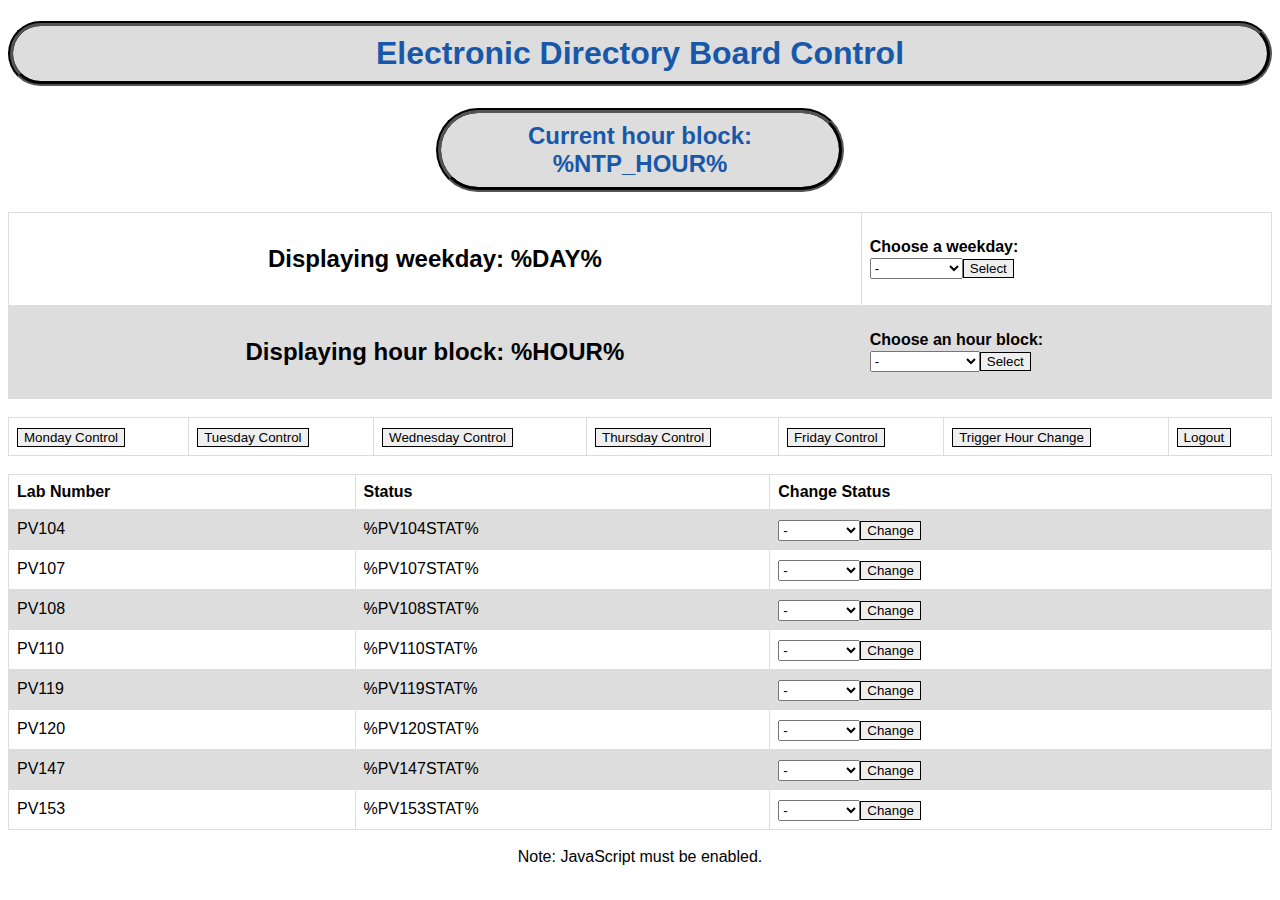
<file: CST 372 - Winter/ESP32_server_main/data/index.html>
<!--Electronic Directory Board-->
<!--Zak Rowland - 2020-->
<!DOCTYPE html>
<html>
	<head>
		<title>Electronic Directory Board Control</title>
		<meta name="viewport" content="width=device-width, initial-scale=1">
		<link rel="icon" href="data:,">
		<link rel="stylesheet" type="text/css" href="style.css">
		<script>
			function Reload() {setTimeout(function(){ document.location.reload(true); }, 500);}
			function Logout() {setTimeout(function(){ document.location.href='/'; }, 1000);}
		</script>
	</head>
	<body>
		<h1>Electronic Directory Board Control</h1>
		<center><h2>Current hour block: %NTP_HOUR%</h2></center>
		<table>
			<tr>
				<th>
					<center><p>Displaying weekday: <strong>%DAY%</strong></p></center>
				</th>
				<th>
					<label for="weekday">Choose a weekday:</label>
					<form action="/get" target="hidden-form">
						<select id="weekday" name="weekday">
							<option selected="true" disabled="true" value="weekday-placeholder">-</option>
							<option value="monday">Monday</option>
							<option value="tuesday">Tuesday</option>
							<option value="wednesday">Wednesday</option>
							<option value="thursday">Thursday</option>
							<option value="friday">Friday</option>
						</select><input type="submit" value="Select" onclick="Reload()">
					</form>
					<iframe style="display:none" name="hidden-form"></iframe>
				</th>
			</tr>
			<tr>
				<th>
					<center><p>Displaying hour block: <strong>%HOUR%</strong></p></center>
				</th>
				<th>
					<label for="hour-block">Choose an hour block:</label>
					<form action="/get" target="hidden-form">
						<select name="hour-block">
							<option selected="true" disabled="true" value="hour-block-placeholder">-</option>
							<option value="eight-to-nine">8AM to 9AM</option>
							<option value="nine-to-ten">9AM to 10AM</option>
							<option value="ten-to-eleven">10AM to 11AM</option>
							<option value="eleven-to-noon">11AM to 12PM</option>
							<option value="noon-to-one">12PM to 1PM</option>
							<option value="one-to-two">1PM to 2PM</option>
							<option value="two-to-three">2PM to 3PM</option> 
							<option value="three-to-four">3PM to 4PM</option>
							<option value="four-to-five">4PM to 5PM</option>
							<option value="five-to-six">5PM to 6PM</option>
						</select><input type="submit" value="Select" onclick="Reload()">
					</form>
					<iframe style="display:none" name="hidden-form"></iframe>
				</th>
			</tr>
		</table>
		<br>
		<table>
			<tr>
				<th>
					<form action="/monday-control" target="hidden-form">
						<input name = "monday-control" type="submit" id = "monday-control" value="Monday Control" onclick="document.location.href='/monday-control';">
					</form>
					<iframe style="display:none" name="hidden-form"></iframe>
				</th>
				<th>
					<form action="/tuesday-control" target="hidden-form">
						<input name = "tuesday-control" type="submit" id = "tuesday-control" value="Tuesday Control" onclick="document.location.href='/tuesday-control';">
					</form>
					<iframe style="display:none" name="hidden-form"></iframe>
				</th>
				<th>
					<form action="/wednesday-control" target="hidden-form">
						<input name = "wednesday-control" type="submit" id = "wednesday-control" value="Wednesday Control" onclick="document.location.href='/wednesday-control';">
					</form>
					<iframe style="display:none" name="hidden-form"></iframe>
				</th>
				<th>
					<form action="/thursday-control" target="hidden-form">
						<input name = "thursday-control" type="submit" id = "thursday-control" value="Thursday Control" onclick="document.location.href='/thursday-control';">
					</form>
					<iframe style="display:none" name="hidden-form"></iframe>
				</th>
				<th>
					<form action="/friday-control" target="hidden-form">
						<input name = "friday-control" type="submit" id = "friday-control" value="Friday Control" onclick="document.location.href='/friday-control';">
					</form>
					<iframe style="display:none" name="hidden-form"></iframe>
				</th>
				<th>
					<form action="/fakehour" target="hidden-form">
						<input name = "fakehour" type="submit" id = "fakehour" value="Trigger Hour Change" onclick="Reload()">
					</form>
					<iframe style="display:none" name="hidden-form"></iframe>
				</th>
				<th>
					<form action="/logout" target="hidden-form">
						<input name = "logout" type="submit" id = "logout" value="Logout" onclick="Logout()">
					</form>
					<iframe style="display:none" name="hidden-form"></iframe>
				</th>
			</tr>
		</table>
		<br>
		<table>
			<tr>
				<th>Lab Number</th>
				<th>Status</th>
				<th>Change Status</th>
			</tr>
			<tr>
				<td>PV104</td>
				<td>%PV104STAT%</td>
				<td><form action="/set" target="hidden-form">
					<select name="pv-104-status">
						<option selected="true" disabled="true" value="pv-104-status-placeholder">-</option>
						<option value="open">Open</option>
						<option value="booked">Booked</option>
						<option value="cancelled">Cancelled</option>
						<option value="late">Late</option>
					</select><input type="submit" value="Change" onclick="Reload()">
				</form>
				<iframe style="display:none" name="hidden-form"></iframe>
			</tr>
			<tr>
				<td>PV107</td>
				<td>%PV107STAT%</td>
				<td><form action="/set" target="hidden-form">
					<select name="pv-107-status">
						<option selected="true" disabled="true" value="pv-107-status-placeholder">-</option>
						<option value="open">Open</option>
						<option value="booked">Booked</option>
						<option value="cancelled">Cancelled</option>
						<option value="late">Late</option>
					</select><input type="submit" value="Change" onclick="Reload()">
				</form>
				<iframe style="display:none" name="hidden-form"></iframe></td>
			</tr>
			<tr>
				<td>PV108</td>
				<td>%PV108STAT%</td>
				<td><form action="/set" target="hidden-form">
					<select name="pv-108-status">
						<option selected="true" disabled="true" value="pv-108-status-placeholder">-</option>
						<option value="open">Open</option>
						<option value="booked">Booked</option>
						<option value="cancelled">Cancelled</option>
						<option value="late">Late</option>
					</select><input type="submit" value="Change" onclick="Reload()">
				</form>
				<iframe style="display:none" name="hidden-form"></iframe></td>
			</tr>
			<tr>
				<td>PV110</td>
				<td>%PV110STAT%</td>
				<td><form action="/set" target="hidden-form">
					<select name="pv-110-status">
						<option selected="true" disabled="true" value="pv-110-status-placeholder">-</option>
						<option value="open">Open</option>
						<option value="booked">Booked</option>
						<option value="cancelled">Cancelled</option>
						<option value="late">Late</option>
					</select><input type="submit" value="Change" onclick="Reload()">
				</form>
				<iframe style="display:none" name="hidden-form"></iframe></td>
			</tr>
			<tr>
				<td>PV119</td>
				<td>%PV119STAT%</td>
				<td><form action="/set" target="hidden-form">
					<select name="pv-119-status">
						<option selected="true" disabled="true" value="pv-119-status-placeholder">-</option>
						<option value="open">Open</option>
						<option value="booked">Booked</option>
						<option value="cancelled">Cancelled</option>
						<option value="late">Late</option>
					</select><input type="submit" value="Change" onclick="Reload()">
				</form>
				<iframe style="display:none" name="hidden-form"></iframe></td>
			</tr>
			<tr>
				<td>PV120</td>
				<td>%PV120STAT%</td>
				<td><form action="/set" target="hidden-form">
					<select name="pv-120-status">
						<option selected="true" disabled="true" value="pv-120-status-placeholder">-</option>
						<option value="open">Open</option>
						<option value="booked">Booked</option>
						<option value="cancelled">Cancelled</option>
						<option value="late">Late</option>
					</select><input type="submit" value="Change" onclick="Reload()">
				</form>
				<iframe style="display:none" name="hidden-form"></iframe></td>
			</tr>
			<tr>
				<td>PV147</td>
				<td>%PV147STAT%</td>
				<td><form action="/set" target="hidden-form">
					<select name="pv-147-status">
						<option selected="true" disabled="true" value="pv-147-status-placeholder">-</option>
						<option value="open">Open</option>
						<option value="booked">Booked</option>
						<option value="cancelled">Cancelled</option>
						<option value="late">Late</option>
					</select><input type="submit" value="Change" onclick="Reload()">
				</form>
				<iframe style="display:none" name="hidden-form"></iframe></td>
			</tr>
			<tr>
				<td>PV153</td>
				<td>%PV153STAT%</td>
				<td><form action="/set" target="hidden-form">
					<select name="pv-153-status">
						<option selected="true" disabled="true" value="pv-153-status-placeholder">-</option>
						<option value="open">Open</option>
						<option value="booked">Booked</option>
						<option value="cancelled">Cancelled</option>
						<option value="late">Late</option>
					</select><input type="submit" value="Change" onclick="Reload()">
				</form>
				<iframe style="display:none" name="hidden-form"></iframe></td>
			</tr>
		</table>
		<br>
		Note: JavaScript must be enabled.
	</body>
</html>
</file>
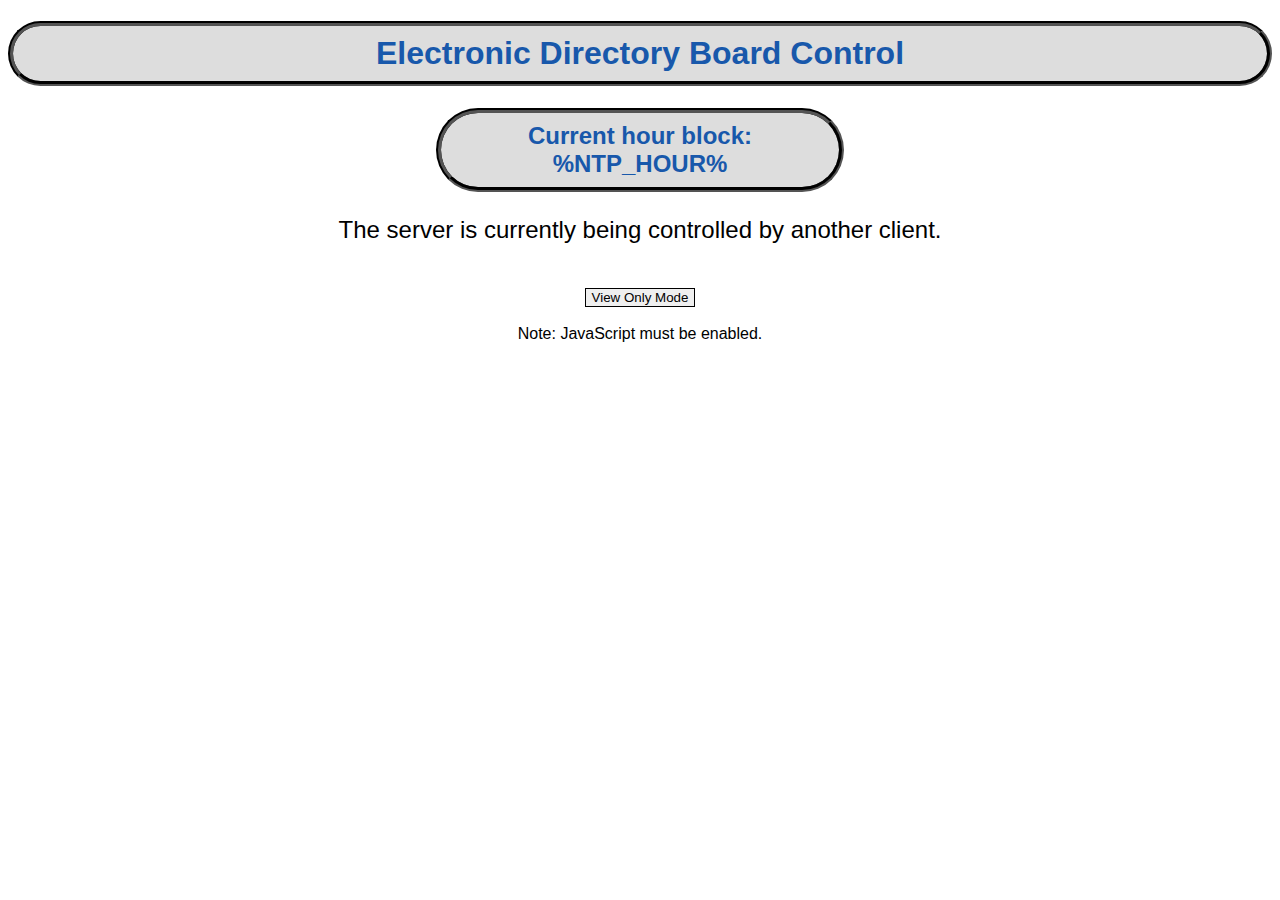
<file: CST 372 - Winter/ESP32_server_main/data/busy.html>
<!--Electronic Directory Board-->
<!--Zak Rowland - 2020-->
<!DOCTYPE html>
<html>
	<head>
		<title>Electronic Directory Board Control</title>
		<meta name="viewport" content="width=device-width, initial-scale=1">
		<link rel="icon" href="data:,">
		<link rel="stylesheet" type="text/css" href="style.css">
		<script>
			function Reload() {setTimeout(function(){ document.location.reload(true); }, 500);}
		</script>
	</head>
	<body>
		<h1>Electronic Directory Board Control</h1>
		<center><h2>Current hour block: %NTP_HOUR%</h2></center>
		<p>The server is currently being controlled by another client.</p>
		<br>
		<form action="/view-monday" target="hidden-form">
			<input name = "view-monday" type="submit" id = "view-monday" value="View Only Mode" onclick="document.location.href='/view-monday'">
		</form>
		<iframe style="display:none" name="hidden-form"></iframe>
		<br>
		Note: JavaScript must be enabled.
	</body>
</html>
</file>
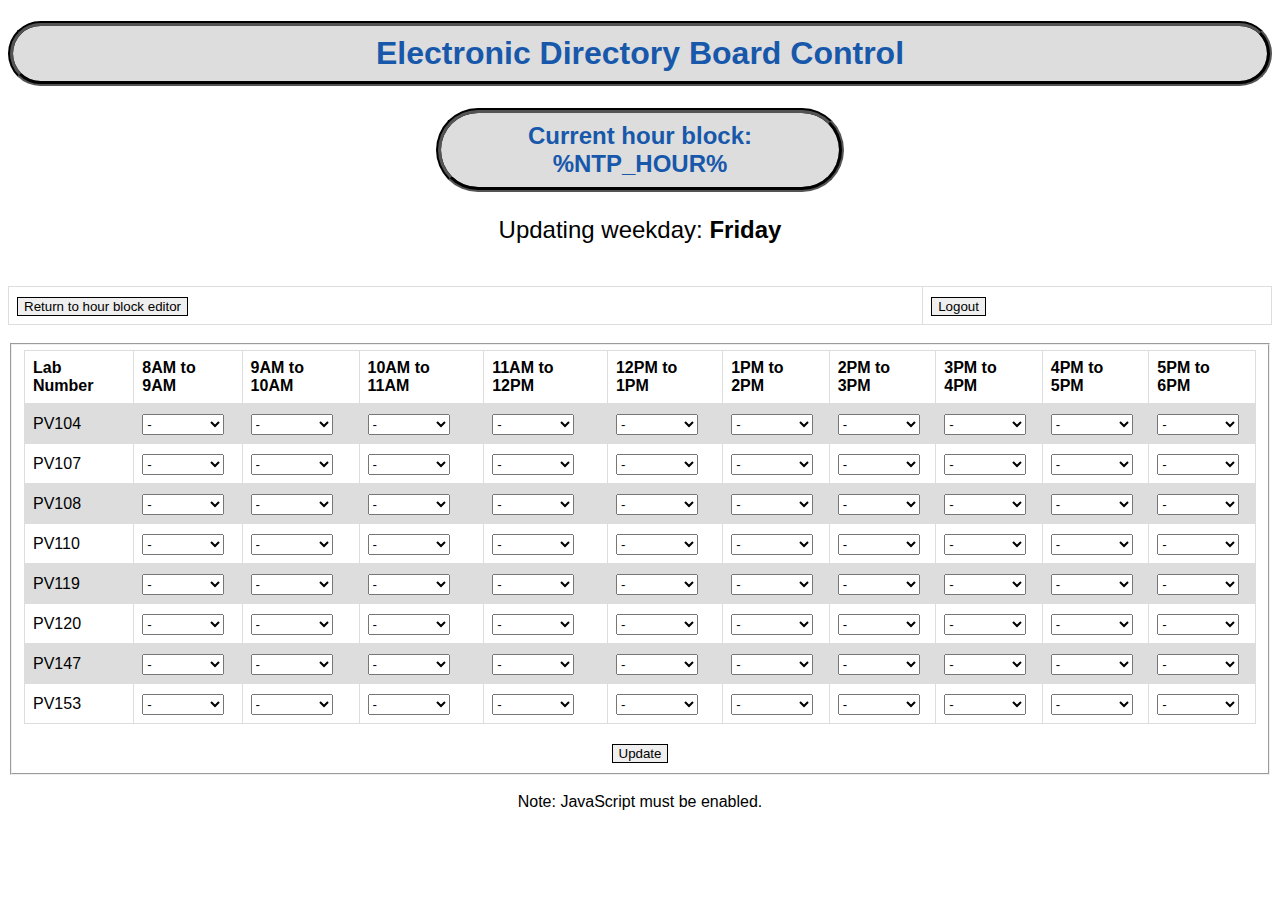
<file: CST 372 - Winter/ESP32_server_main/data/friday-control.html>
<!--Electronic Directory Board-->
<!--Zak Rowland - 2020-->
<!DOCTYPE html>
<html>
	<head>
		<title>Electronic Directory Board Control</title>
		<meta name="viewport" content="width=device-width, initial-scale=1">
		<link rel="icon" href="data:,">
		<link rel="stylesheet" type="text/css" href="style.css">
		<script>
			function Reload() {setTimeout(function(){ document.location.reload(true); }, 1000);}
			function Logout() {setTimeout(function(){ document.location.href='/'; }, 1000);}
			function ChangeThings() {setTimeout(function(){ document.location.href='/control-directory'; }, 1000);}
		</script>
	</head>
	<body>
		<h1>Electronic Directory Board Control</h1>
		<center><h2>Current hour block: %NTP_HOUR%</h2></center>
		<p>Updating weekday: <strong>Friday</strong></p>
		<br>
		<table>
			<tr>
				<th>
					<form action="/control-directory" target="hidden-form">
						<input name = "control-directory" type="submit" id = "control-directory" value="Return to hour block editor" onclick="document.location.href='/control-directory';">
					</form>
					<iframe style="display:none" name="hidden-form"></iframe>
				</th>
				<th>
					<form action="/logout" target="hidden-form">
						<input name = "logout" type="submit" id = "logout" value="Logout" onclick="Logout()">
					</form>
					<iframe style="display:none" name="hidden-form"></iframe>
				</th>
			</tr>
		</table>
		<br>
		<form action="/update-friday" target="hidden-form">  
			<fieldset>  
			<table>
				<tr>
					<th>Lab Number</th>
					<th>8AM to 9AM</th>
					<th>9AM to 10AM</th>
					<th>10AM to 11AM</th>
					<th>11AM to 12PM</th>
					<th>12PM to 1PM</th>
					<th>1PM to 2PM</th>
					<th>2PM to 3PM</th>
					<th>3PM to 4PM</th>
					<th>4PM to 5PM</th>
					<th>5PM to 6PM</th>
				</tr>
				<tr>
					<td>
						PV104
					</td>
					<td>
						<select name="pv104-fri-8to9">
							<option selected="true" disabled="true">-</option>
							<option value="Open">Open</option>
							<option value="Booked">Booked</option>
							<option value="Cancelled">Cancelled</option>
							<option value="Late">Late</option>
						</select>
					</td>
					<td>
						<select name="pv104-fri-9to10">
							<option selected="true" disabled="true">-</option>
							<option value="Open">Open</option>
							<option value="Booked">Booked</option>
							<option value="Cancelled">Cancelled</option>
							<option value="Late">Late</option>
						</select>
					</td>
					<td>
						<select name="pv104-fri-10to11">
							<option selected="true" disabled="true">-</option>
							<option value="Open">Open</option>
							<option value="Booked">Booked</option>
							<option value="Cancelled">Cancelled</option>
							<option value="Late">Late</option>
						</select>
					</td>
					<td>
						<select name="pv104-fri-11to12">
							<option selected="true" disabled="true">-</option>
							<option value="Open">Open</option>
							<option value="Booked">Booked</option>
							<option value="Cancelled">Cancelled</option>
							<option value="Late">Late</option>
						</select>
					</td>
					<td>
						<select name="pv104-fri-12to1">
							<option selected="true" disabled="true">-</option>
							<option value="Open">Open</option>
							<option value="Booked">Booked</option>
							<option value="Cancelled">Cancelled</option>
							<option value="Late">Late</option>
						</select>
					</td>
					<td>
						<select name="pv104-fri-1to2">
							<option selected="true" disabled="true">-</option>
							<option value="Open">Open</option>
							<option value="Booked">Booked</option>
							<option value="Cancelled">Cancelled</option>
							<option value="Late">Late</option>
						</select>
					</td>
					<td>
						<select name="pv104-fri-2to3">
							<option selected="true" disabled="true">-</option>
							<option value="Open">Open</option>
							<option value="Booked">Booked</option>
							<option value="Cancelled">Cancelled</option>
							<option value="Late">Late</option>
						</select>
					</td>
					<td>
						<select name="pv104-fri-3to4">
							<option selected="true" disabled="true">-</option>
							<option value="Open">Open</option>
							<option value="Booked">Booked</option>
							<option value="Cancelled">Cancelled</option>
							<option value="Late">Late</option>
						</select>
					</td>
					<td>
						<select name="pv104-fri-4to5">
							<option selected="true" disabled="true">-</option>
							<option value="Open">Open</option>
							<option value="Booked">Booked</option>
							<option value="Cancelled">Cancelled</option>
							<option value="Late">Late</option>
						</select>
					</td>
					<td>
						<select name="pv104-fri-5to6">
							<option selected="true" disabled="true">-</option>
							<option value="Open">Open</option>
							<option value="Booked">Booked</option>
							<option value="Cancelled">Cancelled</option>
							<option value="Late">Late</option>
						</select>
					</td>
				</tr>  
				<tr>
					<td>
						PV107
					</td>
					<td>
						<select name="pv107-fri-8to9">
							<option selected="true" disabled="true">-</option>
							<option value="Open">Open</option>
							<option value="Booked">Booked</option>
							<option value="Cancelled">Cancelled</option>
							<option value="Late">Late</option>
						</select>
					</td>
					<td>
						<select name="pv107-fri-9to10">
							<option selected="true" disabled="true">-</option>
							<option value="Open">Open</option>
							<option value="Booked">Booked</option>
							<option value="Cancelled">Cancelled</option>
							<option value="Late">Late</option>
						</select>
					</td>
					<td>
						<select name="pv107-fri-10to11">
							<option selected="true" disabled="true">-</option>
							<option value="Open">Open</option>
							<option value="Booked">Booked</option>
							<option value="Cancelled">Cancelled</option>
							<option value="Late">Late</option>
						</select>
					</td>
					<td>
						<select name="pv107-fri-11to12">
							<option selected="true" disabled="true">-</option>
							<option value="Open">Open</option>
							<option value="Booked">Booked</option>
							<option value="Cancelled">Cancelled</option>
							<option value="Late">Late</option>
						</select>
					</td>
					<td>
						<select name="pv107-fri-12to1">
							<option selected="true" disabled="true">-</option>
							<option value="Open">Open</option>
							<option value="Booked">Booked</option>
							<option value="Cancelled">Cancelled</option>
							<option value="Late">Late</option>
						</select>
					</td>
					<td>
						<select name="pv107-fri-1to2">
							<option selected="true" disabled="true">-</option>
							<option value="Open">Open</option>
							<option value="Booked">Booked</option>
							<option value="Cancelled">Cancelled</option>
							<option value="Late">Late</option>
						</select>
					</td>
					<td>
						<select name="pv107-fri-2to3">
							<option selected="true" disabled="true">-</option>
							<option value="Open">Open</option>
							<option value="Booked">Booked</option>
							<option value="Cancelled">Cancelled</option>
							<option value="Late">Late</option>
						</select>
					</td>
					<td>
						<select name="pv107-fri-3to4">
							<option selected="true" disabled="true">-</option>
							<option value="Open">Open</option>
							<option value="Booked">Booked</option>
							<option value="Cancelled">Cancelled</option>
							<option value="Late">Late</option>
						</select>
					</td>
					<td>
						<select name="pv107-fri-4to5">
							<option selected="true" disabled="true">-</option>
							<option value="Open">Open</option>
							<option value="Booked">Booked</option>
							<option value="Cancelled">Cancelled</option>
							<option value="Late">Late</option>
						</select>
					</td>
					<td>
						<select name="pv107-fri-5to6">
							<option selected="true" disabled="true">-</option>
							<option value="Open">Open</option>
							<option value="Booked">Booked</option>
							<option value="Cancelled">Cancelled</option>
							<option value="Late">Late</option>
						</select>
					</td>
				</tr>
				<tr>
					<td>
						PV108
					</td>
					<td>
						<select name="pv108-fri-8to9">
							<option selected="true" disabled="true">-</option>
							<option value="Open">Open</option>
							<option value="Booked">Booked</option>
							<option value="Cancelled">Cancelled</option>
							<option value="Late">Late</option>
						</select>
					</td>
					<td>
						<select name="pv108-fri-9to10">
							<option selected="true" disabled="true">-</option>
							<option value="Open">Open</option>
							<option value="Booked">Booked</option>
							<option value="Cancelled">Cancelled</option>
							<option value="Late">Late</option>
						</select>
					</td>
					<td>
						<select name="pv108-fri-10to11">
							<option selected="true" disabled="true">-</option>
							<option value="Open">Open</option>
							<option value="Booked">Booked</option>
							<option value="Cancelled">Cancelled</option>
							<option value="Late">Late</option>
						</select>
					</td>
					<td>
						<select name="pv108-fri-11to12">
							<option selected="true" disabled="true">-</option>
							<option value="Open">Open</option>
							<option value="Booked">Booked</option>
							<option value="Cancelled">Cancelled</option>
							<option value="Late">Late</option>
						</select>
					</td>
					<td>
						<select name="pv108-fri-12to1">
							<option selected="true" disabled="true">-</option>
							<option value="Open">Open</option>
							<option value="Booked">Booked</option>
							<option value="Cancelled">Cancelled</option>
							<option value="Late">Late</option>
						</select>
					</td>
					<td>
						<select name="pv108-fri-1to2">
							<option selected="true" disabled="true">-</option>
							<option value="Open">Open</option>
							<option value="Booked">Booked</option>
							<option value="Cancelled">Cancelled</option>
							<option value="Late">Late</option>
						</select>
					</td>
					<td>
						<select name="pv108-fri-2to3">
							<option selected="true" disabled="true">-</option>
							<option value="Open">Open</option>
							<option value="Booked">Booked</option>
							<option value="Cancelled">Cancelled</option>
							<option value="Late">Late</option>
						</select>
					</td>
					<td>
						<select name="pv108-fri-3to4">
							<option selected="true" disabled="true">-</option>
							<option value="Open">Open</option>
							<option value="Booked">Booked</option>
							<option value="Cancelled">Cancelled</option>
							<option value="Late">Late</option>
						</select>
					</td>
					<td>
						<select name="pv108-fri-4to5">
							<option selected="true" disabled="true">-</option>
							<option value="Open">Open</option>
							<option value="Booked">Booked</option>
							<option value="Cancelled">Cancelled</option>
							<option value="Late">Late</option>
						</select>
					</td>
					<td>
						<select name="pv108-fri-5to6">
							<option selected="true" disabled="true">-</option>
							<option value="Open">Open</option>
							<option value="Booked">Booked</option>
							<option value="Cancelled">Cancelled</option>
							<option value="Late">Late</option>
						</select>
					</td>
				</tr>

				<tr>
					<td>
						PV110
					</td>
					<td>
						<select name="pv110-fri-8to9">
							<option selected="true" disabled="true">-</option>
							<option value="Open">Open</option>
							<option value="Booked">Booked</option>
							<option value="Cancelled">Cancelled</option>
							<option value="Late">Late</option>
						</select>
					</td>
					<td>
						<select name="pv110-fri-9to10">
							<option selected="true" disabled="true">-</option>
							<option value="Open">Open</option>
							<option value="Booked">Booked</option>
							<option value="Cancelled">Cancelled</option>
							<option value="Late">Late</option>
						</select>
					</td>
					<td>
						<select name="pv110-fri-10to11">
							<option selected="true" disabled="true">-</option>
							<option value="Open">Open</option>
							<option value="Booked">Booked</option>
							<option value="Cancelled">Cancelled</option>
							<option value="Late">Late</option>
						</select>
					</td>
					<td>
						<select name="pv110-fri-11to12">
							<option selected="true" disabled="true">-</option>
							<option value="Open">Open</option>
							<option value="Booked">Booked</option>
							<option value="Cancelled">Cancelled</option>
							<option value="Late">Late</option>
						</select>
					</td>
					<td>
						<select name="pv110-fri-12to1">
							<option selected="true" disabled="true">-</option>
							<option value="Open">Open</option>
							<option value="Booked">Booked</option>
							<option value="Cancelled">Cancelled</option>
							<option value="Late">Late</option>
						</select>
					</td>
					<td>
						<select name="pv110-fri-1to2">
							<option selected="true" disabled="true">-</option>
							<option value="Open">Open</option>
							<option value="Booked">Booked</option>
							<option value="Cancelled">Cancelled</option>
							<option value="Late">Late</option>
						</select>
					</td>
					<td>
						<select name="pv110-fri-2to3">
							<option selected="true" disabled="true">-</option>
							<option value="Open">Open</option>
							<option value="Booked">Booked</option>
							<option value="Cancelled">Cancelled</option>
							<option value="Late">Late</option>
						</select>
					</td>
					<td>
						<select name="pv110-fri-3to4">
							<option selected="true" disabled="true">-</option>
							<option value="Open">Open</option>
							<option value="Booked">Booked</option>
							<option value="Cancelled">Cancelled</option>
							<option value="Late">Late</option>
						</select>
					</td>
					<td>
						<select name="pv110-fri-4to5">
							<option selected="true" disabled="true">-</option>
							<option value="Open">Open</option>
							<option value="Booked">Booked</option>
							<option value="Cancelled">Cancelled</option>
							<option value="Late">Late</option>
						</select>
					</td>
					<td>
						<select name="pv110-fri-5to6">
							<option selected="true" disabled="true">-</option>
							<option value="Open">Open</option>
							<option value="Booked">Booked</option>
							<option value="Cancelled">Cancelled</option>
							<option value="Late">Late</option>
						</select>
					</td>
				</tr>  
				<tr>
					<td>
						PV119
					</td>
					<td>
						<select name="pv119-fri-8to9">
							<option selected="true" disabled="true">-</option>
							<option value="Open">Open</option>
							<option value="Booked">Booked</option>
							<option value="Cancelled">Cancelled</option>
							<option value="Late">Late</option>
						</select>
					</td>
					<td>
						<select name="pv119-fri-9to10">
							<option selected="true" disabled="true">-</option>
							<option value="Open">Open</option>
							<option value="Booked">Booked</option>
							<option value="Cancelled">Cancelled</option>
							<option value="Late">Late</option>
						</select>
					</td>
					<td>
						<select name="pv119-fri-10to11">
							<option selected="true" disabled="true">-</option>
							<option value="Open">Open</option>
							<option value="Booked">Booked</option>
							<option value="Cancelled">Cancelled</option>
							<option value="Late">Late</option>
						</select>
					</td>
					<td>
						<select name="pv119-fri-11to12">
							<option selected="true" disabled="true">-</option>
							<option value="Open">Open</option>
							<option value="Booked">Booked</option>
							<option value="Cancelled">Cancelled</option>
							<option value="Late">Late</option>
						</select>
					</td>
					<td>
						<select name="pv119-fri-12to1">
							<option selected="true" disabled="true">-</option>
							<option value="Open">Open</option>
							<option value="Booked">Booked</option>
							<option value="Cancelled">Cancelled</option>
							<option value="Late">Late</option>
						</select>
					</td>
					<td>
						<select name="pv119-fri-1to2">
							<option selected="true" disabled="true">-</option>
							<option value="Open">Open</option>
							<option value="Booked">Booked</option>
							<option value="Cancelled">Cancelled</option>
							<option value="Late">Late</option>
						</select>
					</td>
					<td>
						<select name="pv119-fri-2to3">
							<option selected="true" disabled="true">-</option>
							<option value="Open">Open</option>
							<option value="Booked">Booked</option>
							<option value="Cancelled">Cancelled</option>
							<option value="Late">Late</option>
						</select>
					</td>
					<td>
						<select name="pv119-fri-3to4">
							<option selected="true" disabled="true">-</option>
							<option value="Open">Open</option>
							<option value="Booked">Booked</option>
							<option value="Cancelled">Cancelled</option>
							<option value="Late">Late</option>
						</select>
					</td>
					<td>
						<select name="pv119-fri-4to5">
							<option selected="true" disabled="true">-</option>
							<option value="Open">Open</option>
							<option value="Booked">Booked</option>
							<option value="Cancelled">Cancelled</option>
							<option value="Late">Late</option>
						</select>
					</td>
					<td>
						<select name="pv119-fri-5to6">
							<option selected="true" disabled="true">-</option>
							<option value="Open">Open</option>
							<option value="Booked">Booked</option>
							<option value="Cancelled">Cancelled</option>
							<option value="Late">Late</option>
						</select>
					</td>
				</tr>
				<tr>
					<td>
						PV120
					</td>
					<td>
						<select name="pv120-fri-8to9">
							<option selected="true" disabled="true">-</option>
							<option value="Open">Open</option>
							<option value="Booked">Booked</option>
							<option value="Cancelled">Cancelled</option>
							<option value="Late">Late</option>
						</select>
					</td>
					<td>
						<select name="pv120-fri-9to10">
							<option selected="true" disabled="true">-</option>
							<option value="Open">Open</option>
							<option value="Booked">Booked</option>
							<option value="Cancelled">Cancelled</option>
							<option value="Late">Late</option>
						</select>
					</td>
					<td>
						<select name="pv120-fri-10to11">
							<option selected="true" disabled="true">-</option>
							<option value="Open">Open</option>
							<option value="Booked">Booked</option>
							<option value="Cancelled">Cancelled</option>
							<option value="Late">Late</option>
						</select>
					</td>
					<td>
						<select name="pv120-fri-11to12">
							<option selected="true" disabled="true">-</option>
							<option value="Open">Open</option>
							<option value="Booked">Booked</option>
							<option value="Cancelled">Cancelled</option>
							<option value="Late">Late</option>
						</select>
					</td>
					<td>
						<select name="pv120-fri-12to1">
							<option selected="true" disabled="true">-</option>
							<option value="Open">Open</option>
							<option value="Booked">Booked</option>
							<option value="Cancelled">Cancelled</option>
							<option value="Late">Late</option>
						</select>
					</td>
					<td>
						<select name="pv120-fri-1to2">
							<option selected="true" disabled="true">-</option>
							<option value="Open">Open</option>
							<option value="Booked">Booked</option>
							<option value="Cancelled">Cancelled</option>
							<option value="Late">Late</option>
						</select>
					</td>
					<td>
						<select name="pv120-fri-2to3">
							<option selected="true" disabled="true">-</option>
							<option value="Open">Open</option>
							<option value="Booked">Booked</option>
							<option value="Cancelled">Cancelled</option>
							<option value="Late">Late</option>
						</select>
					</td>
					<td>
						<select name="pv120-fri-3to4">
							<option selected="true" disabled="true">-</option>
							<option value="Open">Open</option>
							<option value="Booked">Booked</option>
							<option value="Cancelled">Cancelled</option>
							<option value="Late">Late</option>
						</select>
					</td>
					<td>
						<select name="pv120-fri-4to5">
							<option selected="true" disabled="true">-</option>
							<option value="Open">Open</option>
							<option value="Booked">Booked</option>
							<option value="Cancelled">Cancelled</option>
							<option value="Late">Late</option>
						</select>
					</td>
					<td>
						<select name="pv120-fri-5to6">
							<option selected="true" disabled="true">-</option>
							<option value="Open">Open</option>
							<option value="Booked">Booked</option>
							<option value="Cancelled">Cancelled</option>
							<option value="Late">Late</option>
						</select>
					</td>
				</tr>

				<tr>
					<td>
						PV147
					</td>
					<td>
						<select name="pv147-fri-8to9">
							<option selected="true" disabled="true">-</option>
							<option value="Open">Open</option>
							<option value="Booked">Booked</option>
							<option value="Cancelled">Cancelled</option>
							<option value="Late">Late</option>
						</select>
					</td>
					<td>
						<select name="pv147-fri-9to10">
							<option selected="true" disabled="true">-</option>
							<option value="Open">Open</option>
							<option value="Booked">Booked</option>
							<option value="Cancelled">Cancelled</option>
							<option value="Late">Late</option>
						</select>
					</td>
					<td>
						<select name="pv147-fri-10to11">
							<option selected="true" disabled="true">-</option>
							<option value="Open">Open</option>
							<option value="Booked">Booked</option>
							<option value="Cancelled">Cancelled</option>
							<option value="Late">Late</option>
						</select>
					</td>
					<td>
						<select name="pv147-fri-11to12">
							<option selected="true" disabled="true">-</option>
							<option value="Open">Open</option>
							<option value="Booked">Booked</option>
							<option value="Cancelled">Cancelled</option>
							<option value="Late">Late</option>
						</select>
					</td>
					<td>
						<select name="pv147-fri-12to1">
							<option selected="true" disabled="true">-</option>
							<option value="Open">Open</option>
							<option value="Booked">Booked</option>
							<option value="Cancelled">Cancelled</option>
							<option value="Late">Late</option>
						</select>
					</td>
					<td>
						<select name="pv147-fri-1to2">
							<option selected="true" disabled="true">-</option>
							<option value="Open">Open</option>
							<option value="Booked">Booked</option>
							<option value="Cancelled">Cancelled</option>
							<option value="Late">Late</option>
						</select>
					</td>
					<td>
						<select name="pv147-fri-2to3">
							<option selected="true" disabled="true">-</option>
							<option value="Open">Open</option>
							<option value="Booked">Booked</option>
							<option value="Cancelled">Cancelled</option>
							<option value="Late">Late</option>
						</select>
					</td>
					<td>
						<select name="pv147-fri-3to4">
							<option selected="true" disabled="true">-</option>
							<option value="Open">Open</option>
							<option value="Booked">Booked</option>
							<option value="Cancelled">Cancelled</option>
							<option value="Late">Late</option>
						</select>
					</td>
					<td>
						<select name="pv147-fri-4to5">
							<option selected="true" disabled="true">-</option>
							<option value="Open">Open</option>
							<option value="Booked">Booked</option>
							<option value="Cancelled">Cancelled</option>
							<option value="Late">Late</option>
						</select>
					</td>
					<td>
						<select name="pv147-fri-5to6">
							<option selected="true" disabled="true">-</option>
							<option value="Open">Open</option>
							<option value="Booked">Booked</option>
							<option value="Cancelled">Cancelled</option>
							<option value="Late">Late</option>
						</select>
					</td>
				</tr>  
				<tr>
					<td>
						PV153
					</td>
					<td>
						<select name="pv153-fri-8to9">
							<option selected="true" disabled="true">-</option>
							<option value="Open">Open</option>
							<option value="Booked">Booked</option>
							<option value="Cancelled">Cancelled</option>
							<option value="Late">Late</option>
						</select>
					</td>
					<td>
						<select name="pv153-fri-9to10">
							<option selected="true" disabled="true">-</option>
							<option value="Open">Open</option>
							<option value="Booked">Booked</option>
							<option value="Cancelled">Cancelled</option>
							<option value="Late">Late</option>
						</select>
					</td>
					<td>
						<select name="pv153-fri-10to11">
							<option selected="true" disabled="true">-</option>
							<option value="Open">Open</option>
							<option value="Booked">Booked</option>
							<option value="Cancelled">Cancelled</option>
							<option value="Late">Late</option>
						</select>
					</td>
					<td>
						<select name="pv153-fri-11to12">
							<option selected="true" disabled="true">-</option>
							<option value="Open">Open</option>
							<option value="Booked">Booked</option>
							<option value="Cancelled">Cancelled</option>
							<option value="Late">Late</option>
						</select>
					</td>
					<td>
						<select name="pv153-fri-12to1">
							<option selected="true" disabled="true">-</option>
							<option value="Open">Open</option>
							<option value="Booked">Booked</option>
							<option value="Cancelled">Cancelled</option>
							<option value="Late">Late</option>
						</select>
					</td>
					<td>
						<select name="pv153-fri-1to2">
							<option selected="true" disabled="true">-</option>
							<option value="Open">Open</option>
							<option value="Booked">Booked</option>
							<option value="Cancelled">Cancelled</option>
							<option value="Late">Late</option>
						</select>
					</td>
					<td>
						<select name="pv153-fri-2to3">
							<option selected="true" disabled="true">-</option>
							<option value="Open">Open</option>
							<option value="Booked">Booked</option>
							<option value="Cancelled">Cancelled</option>
							<option value="Late">Late</option>
						</select>
					</td>
					<td>
						<select name="pv153-fri-3to4">
							<option selected="true" disabled="true">-</option>
							<option value="Open">Open</option>
							<option value="Booked">Booked</option>
							<option value="Cancelled">Cancelled</option>
							<option value="Late">Late</option>
						</select>
					</td>
					<td>
						<select name="pv153-fri-4to5">
							<option selected="true" disabled="true">-</option>
							<option value="Open">Open</option>
							<option value="Booked">Booked</option>
							<option value="Cancelled">Cancelled</option>
							<option value="Late">Late</option>
						</select>
					</td>
					<td>
						<select name="pv153-fri-5to6">
							<option selected="true" disabled="true">-</option>
							<option value="Open">Open</option>
							<option value="Booked">Booked</option>
							<option value="Cancelled">Cancelled</option>
							<option value="Late">Late</option>
						</select>
					</td>
				</tr>
			</table>
			<br>
			<input type="submit" value="Update" onclick="ChangeThings()">
			</fieldset>
		</form>
		<iframe style="display:none" name="hidden-form"></iframe>
		<br>
		Note: JavaScript must be enabled.
	</body>
</html>
</file>
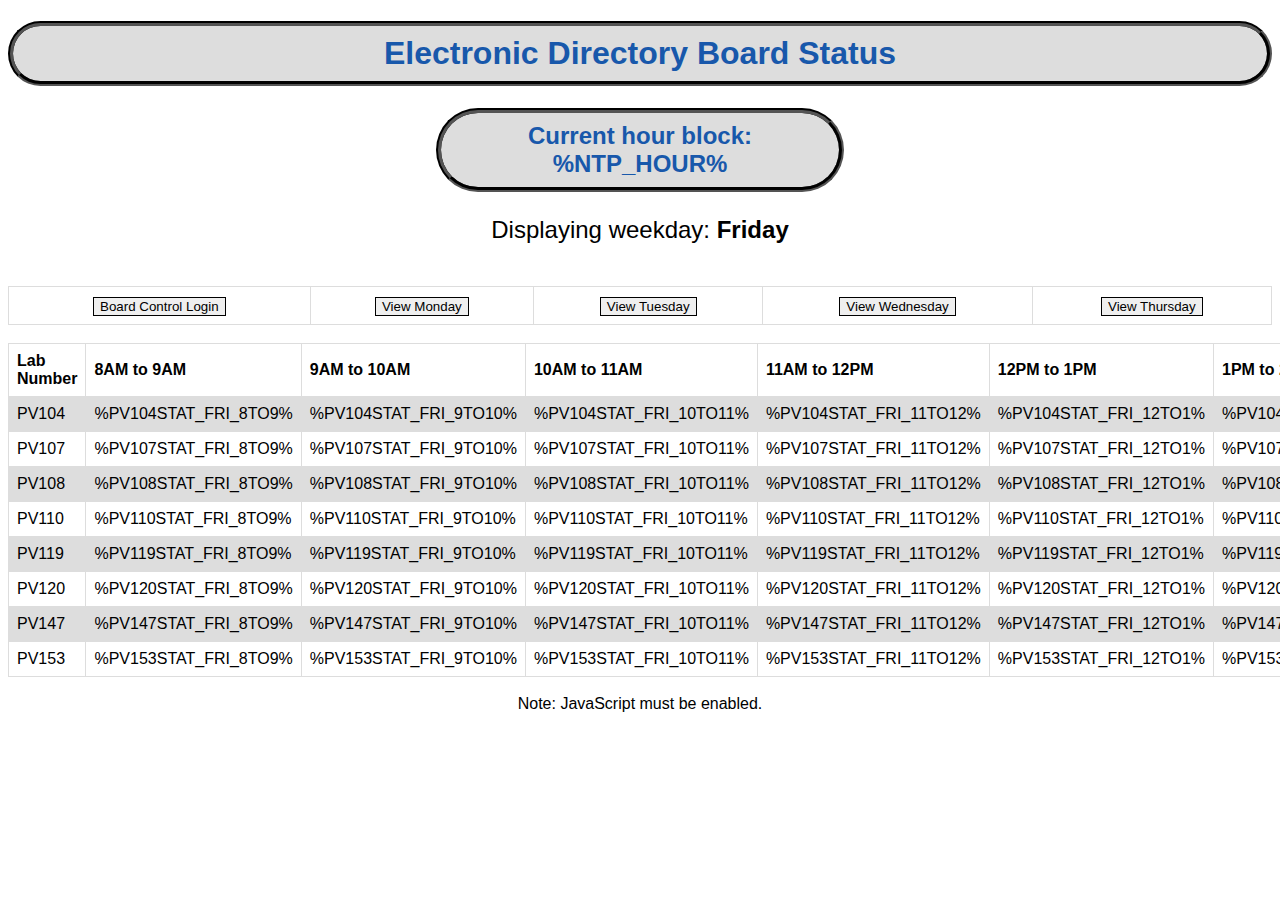
<file: CST 372 - Winter/ESP32_server_main/data/friday.html>
<!--Electronic Directory Board-->
<!--Zak Rowland - 2020-->
<!DOCTYPE html>
<html>
	<head>
		<title>Electronic Directory Board Status</title>
		<meta name="viewport" content="width=device-width, initial-scale=1">
		<link rel="icon" href="data:,">
		<link rel="stylesheet" type="text/css" href="style.css">
	</head>
	<body>
		<h1>Electronic Directory Board Status</h1>
		<center><h2>Current hour block: %NTP_HOUR%</h2></center>
		<p>Displaying weekday: <strong>Friday</strong></p>
		<br>
		<table>
			<tr>
				<th>
					<center><form action="/control-directory" target="hidden-form">
						<input name = "control-directory" type="submit" id = "control-directory" value="Board Control Login" onclick="document.location.href='/control-directory';">
					</form>
					<iframe style="display:none" name="hidden-form"></iframe></center>
				</th>
				<th>
					<center><form action="/view-monday" target="hidden-form">
						<input name = "view-monday" type="submit" id = "view-monday" value="View Monday" onclick="document.location.href='/view-monday';">
					</form>
					<iframe style="display:none" name="hidden-form"></iframe></center>
				</th>
				<th>
					<center><form action="/view-tuesday" target="hidden-form">
						<input name = "view-tuesday" type="submit" id = "view-tuesday" value="View Tuesday" onclick="document.location.href='/view-tuesday';">
					</form>
				<iframe style="display:none" name="hidden-form"></iframe></center>
				</th>
				<th>
					<center><form action="/view-wednesday" target="hidden-form">
						<input name = "view-wednesday" type="submit" id = "view-wednesday" value="View Wednesday" onclick="document.location.href='/view-wednesday';">
					</form>
					<iframe style="display:none" name="hidden-form"></iframe></center>
				</th>
				<th>
					<center><form action="/view-thursday" target="hidden-form">
						<input name = "view-thursday" type="submit" id = "view-thursday" value="View Thursday" onclick="document.location.href='/view-thursday';">
					</form>
					<iframe style="display:none" name="hidden-form"></iframe></center>
				</th>
			</tr>
		</table>
		<br>
		<table>
			<tr>
				<th>Lab Number</th>
				<th>8AM to 9AM</th>
                <th>9AM to 10AM</th>
                <th>10AM to 11AM</th>
                <th>11AM to 12PM</th>
                <th>12PM to 1PM</th>
                <th>1PM to 2PM</th>
                <th>2PM to 3PM</th>
                <th>3PM to 4PM</th>
                <th>4PM to 5PM</th>
                <th>5PM to 6PM</th>
			</tr>
			<tr>
				<td>PV104</td>
				<td>%PV104STAT_FRI_8TO9%</td>
                <td>%PV104STAT_FRI_9TO10%</td>
                <td>%PV104STAT_FRI_10TO11%</td>
                <td>%PV104STAT_FRI_11TO12%</td>
                <td>%PV104STAT_FRI_12TO1%</td>
                <td>%PV104STAT_FRI_1TO2%</td>
                <td>%PV104STAT_FRI_2TO3%</td>
                <td>%PV104STAT_FRI_3TO4%</td>
                <td>%PV104STAT_FRI_4TO5%</td>
                <td>%PV104STAT_FRI_5TO6%</td>
			</tr>
			<tr>
				<td>PV107</td>
				<td>%PV107STAT_FRI_8TO9%</td>
                <td>%PV107STAT_FRI_9TO10%</td>
                <td>%PV107STAT_FRI_10TO11%</td>
                <td>%PV107STAT_FRI_11TO12%</td>
                <td>%PV107STAT_FRI_12TO1%</td>
                <td>%PV107STAT_FRI_1TO2%</td>
                <td>%PV107STAT_FRI_2TO3%</td>
                <td>%PV107STAT_FRI_3TO4%</td>
                <td>%PV107STAT_FRI_4TO5%</td>
                <td>%PV107STAT_FRI_5TO6%</td>
			</tr>
			<tr>
				<td>PV108</td>
				<td>%PV108STAT_FRI_8TO9%</td>
                <td>%PV108STAT_FRI_9TO10%</td>
                <td>%PV108STAT_FRI_10TO11%</td>
                <td>%PV108STAT_FRI_11TO12%</td>
                <td>%PV108STAT_FRI_12TO1%</td>
                <td>%PV108STAT_FRI_1TO2%</td>
                <td>%PV108STAT_FRI_2TO3%</td>
                <td>%PV108STAT_FRI_3TO4%</td>
                <td>%PV108STAT_FRI_4TO5%</td>
                <td>%PV108STAT_FRI_5TO6%</td>
			</tr>
			<tr>
				<td>PV110</td>
				<td>%PV110STAT_FRI_8TO9%</td>
                <td>%PV110STAT_FRI_9TO10%</td>
                <td>%PV110STAT_FRI_10TO11%</td>
                <td>%PV110STAT_FRI_11TO12%</td>
                <td>%PV110STAT_FRI_12TO1%</td>
                <td>%PV110STAT_FRI_1TO2%</td>
                <td>%PV110STAT_FRI_2TO3%</td>
                <td>%PV110STAT_FRI_3TO4%</td>
                <td>%PV110STAT_FRI_4TO5%</td>
                <td>%PV110STAT_FRI_5TO6%</td>
			</tr>
			<tr>
				<td>PV119</td>
				<td>%PV119STAT_FRI_8TO9%</td>
                <td>%PV119STAT_FRI_9TO10%</td>
                <td>%PV119STAT_FRI_10TO11%</td>
                <td>%PV119STAT_FRI_11TO12%</td>
                <td>%PV119STAT_FRI_12TO1%</td>
                <td>%PV119STAT_FRI_1TO2%</td>
                <td>%PV119STAT_FRI_2TO3%</td>
                <td>%PV119STAT_FRI_3TO4%</td>
                <td>%PV119STAT_FRI_4TO5%</td>
                <td>%PV119STAT_FRI_5TO6%</td>
			</tr>
			<tr>
				<td>PV120</td>
				<td>%PV120STAT_FRI_8TO9%</td>
                <td>%PV120STAT_FRI_9TO10%</td>
                <td>%PV120STAT_FRI_10TO11%</td>
                <td>%PV120STAT_FRI_11TO12%</td>
                <td>%PV120STAT_FRI_12TO1%</td>
                <td>%PV120STAT_FRI_1TO2%</td>
                <td>%PV120STAT_FRI_2TO3%</td>
                <td>%PV120STAT_FRI_3TO4%</td>
                <td>%PV120STAT_FRI_4TO5%</td>
                <td>%PV120STAT_FRI_5TO6%</td>
			</tr>
			<tr>
				<td>PV147</td>
				<td>%PV147STAT_FRI_8TO9%</td>
                <td>%PV147STAT_FRI_9TO10%</td>
                <td>%PV147STAT_FRI_10TO11%</td>
                <td>%PV147STAT_FRI_11TO12%</td>
                <td>%PV147STAT_FRI_12TO1%</td>
                <td>%PV147STAT_FRI_1TO2%</td>
                <td>%PV147STAT_FRI_2TO3%</td>
                <td>%PV147STAT_FRI_3TO4%</td>
                <td>%PV147STAT_FRI_4TO5%</td>
                <td>%PV147STAT_FRI_5TO6%</td>
			</tr>
			<tr>
				<td>PV153</td>
				<td>%PV153STAT_FRI_8TO9%</td>
                <td>%PV153STAT_FRI_9TO10%</td>
                <td>%PV153STAT_FRI_10TO11%</td>
                <td>%PV153STAT_FRI_11TO12%</td>
                <td>%PV153STAT_FRI_12TO1%</td>
                <td>%PV153STAT_FRI_1TO2%</td>
                <td>%PV153STAT_FRI_2TO3%</td>
                <td>%PV153STAT_FRI_3TO4%</td>
                <td>%PV153STAT_FRI_4TO5%</td>
                <td>%PV153STAT_FRI_5TO6%</td>
			</tr>
		</table>
        <br>
		Note: JavaScript must be enabled.
	</body>
</html>
</file>
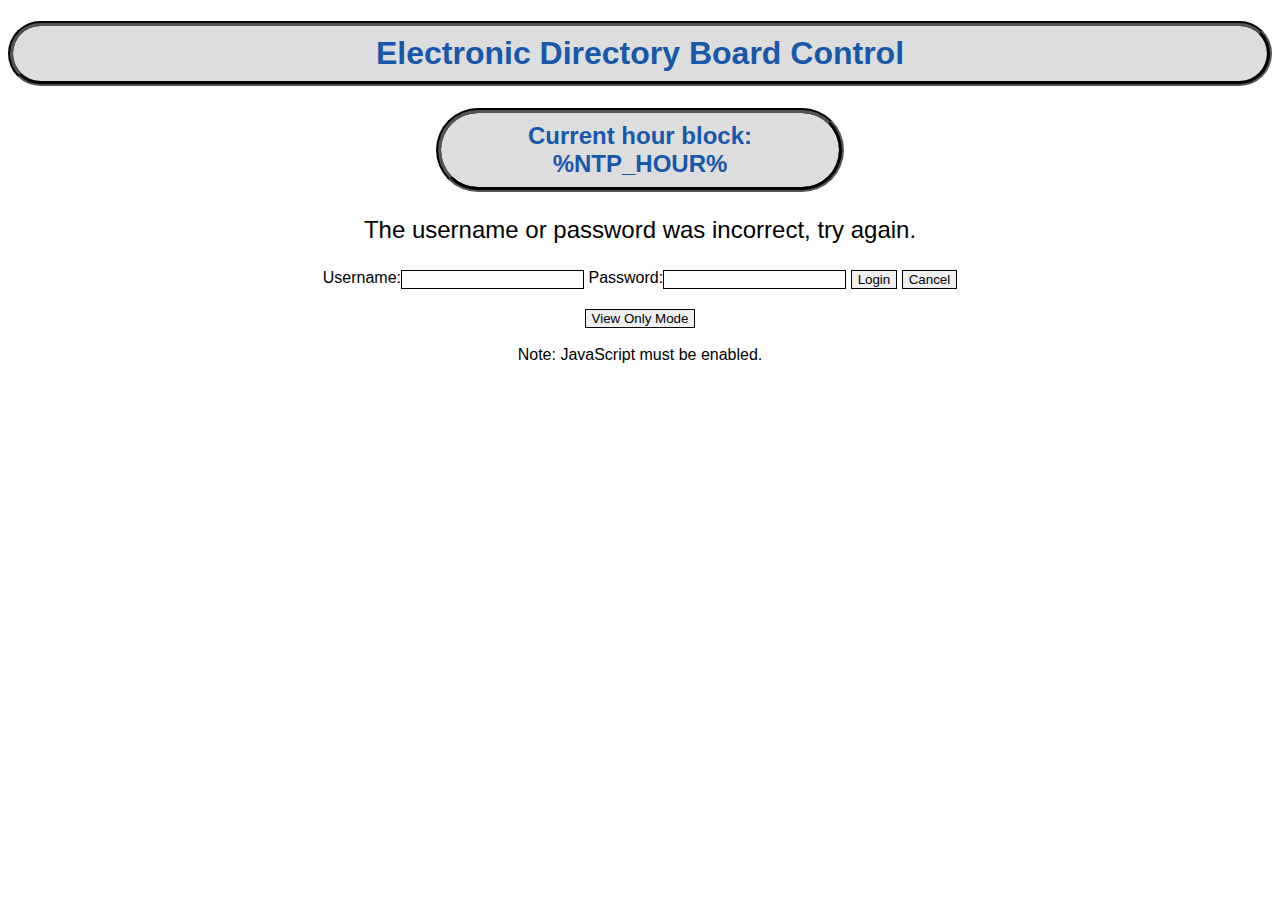
<file: CST 372 - Winter/ESP32_server_main/data/login-attempted.html>
<!--Electronic Directory Board-->
<!--Zak Rowland - 2020-->
<!DOCTYPE html>
<html>
	<head>
		<title>Electronic Directory Board Control</title>
		<meta name="viewport" content="width=device-width, initial-scale=1">
		<link rel="icon" href="data:,">
		<link rel="stylesheet" type="text/css" href="style.css">
		<script>
			function Reload() {
			setTimeout(function(){ document.location.reload(true); }, 500);
			}
		</script>
	</head>
	<body>
		<h1>Electronic Directory Board Control</h1>
		<center><h2>Current hour block: %NTP_HOUR%</h2></center>
		<p>The username or password was incorrect, try again.</p>
		<form action="/login" target="hidden-form" name = "login">
			Username:<input type="text" name="login-username"/>
			Password:<input type="password" name="login-password"/>
			<input type ="submit" onclick="Reload()" value="Login"/>
			<input type ="reset" value="Cancel"/>
		</form>
		<iframe style="display:none" name="hidden-form"></iframe>
		<br>
		<form action="/view-monday" target="hidden-form">
			<input name = "view-monday" type="submit" id = "view-monday" value="View Only Mode" onclick="document.location.href='/view-monday'">
		</form>
		<iframe style="display:none" name="hidden-form"></iframe>
		<br>
		Note: JavaScript must be enabled.
	</body>
</html>
</file>
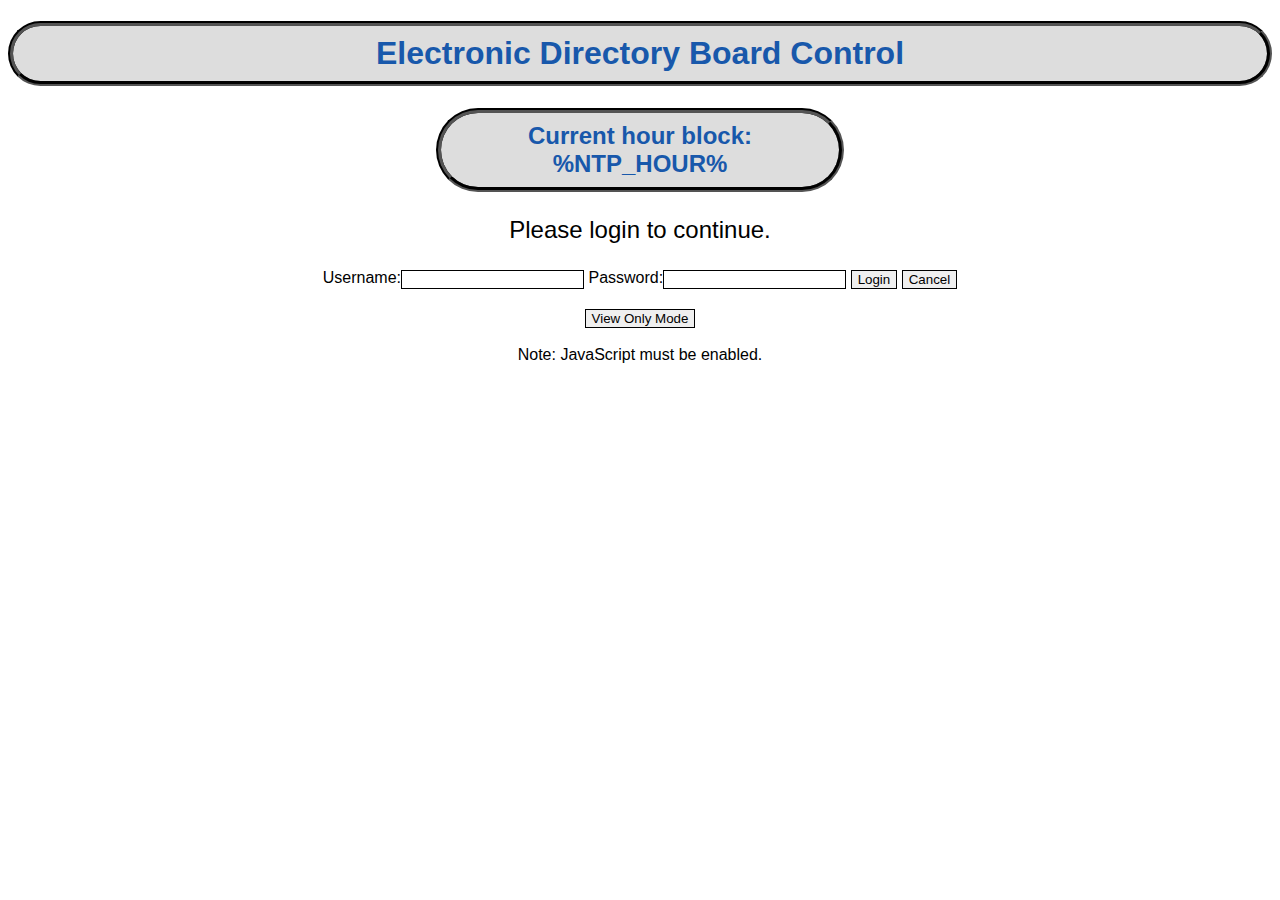
<file: CST 372 - Winter/ESP32_server_main/data/login.html>
<!--Electronic Directory Board-->
<!--Zak Rowland - 2020-->
<!DOCTYPE html>
<html>
	<head>
		<title>Electronic Directory Board Control</title>
		<meta name="viewport" content="width=device-width, initial-scale=1">
		<link rel="icon" href="data:,">
		<link rel="stylesheet" type="text/css" href="style.css">
		<script>
			function Reload() {
			setTimeout(function(){ document.location.reload(true); }, 500);
			}
		</script>
	</head>
	<body>
		<h1>Electronic Directory Board Control</h1>
		<center><h2>Current hour block: %NTP_HOUR%</h2></center>
		<p>Please login to continue.</p>
		<form action="/login" target="hidden-form" name = "login">
			Username:<input type="text" name="login-username"/>
			Password:<input type="password" name="login-password"/>
			<input type ="submit" onclick="Reload()" value="Login"/>
			<input type ="reset" value="Cancel"/>
		</form>
		<iframe style="display:none" name="hidden-form"></iframe>
		<br>
		<form action="/view-monday" target="hidden-form">
			<input name = "view-monday" type="submit" id = "view-monday" value="View Only Mode" onclick="document.location.href='/view-monday'">
		</form>
		<iframe style="display:none" name="hidden-form"></iframe>
		<br>
		Note: JavaScript must be enabled.
	</body>
</html>
</file>
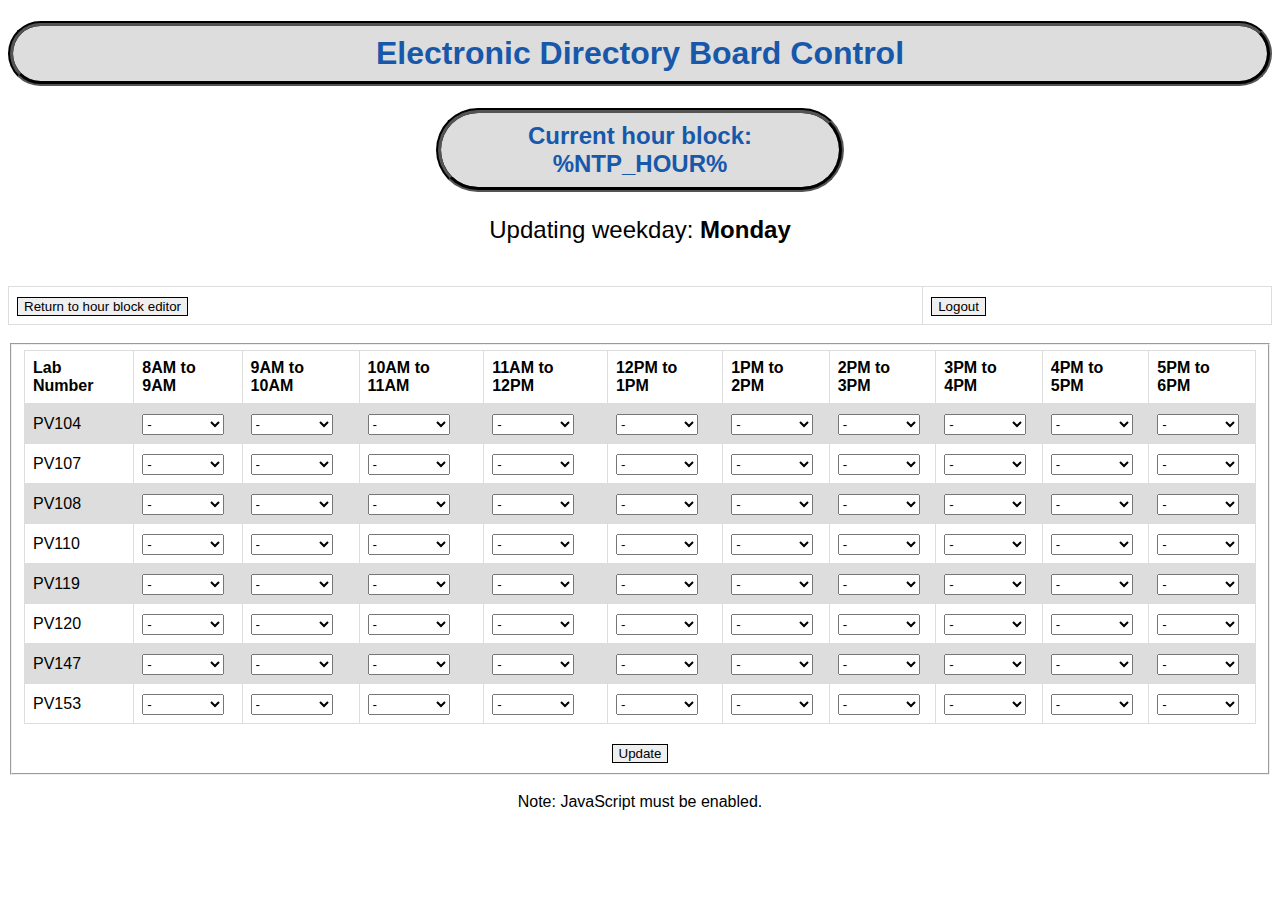
<file: CST 372 - Winter/ESP32_server_main/data/monday-control.html>
<!--Electronic Directory Board-->
<!--Zak Rowland - 2020-->
<!DOCTYPE html>
<html>
	<head>
		<title>Electronic Directory Board Control</title>
		<meta name="viewport" content="width=device-width, initial-scale=1">
		<link rel="icon" href="data:,">
		<link rel="stylesheet" type="text/css" href="style.css">
		<script>
			function Reload() {setTimeout(function(){ document.location.reload(true); }, 1000);}
			function Logout() {setTimeout(function(){ document.location.href='/'; }, 1000);}
			function ChangeThings() {setTimeout(function(){ document.location.href='/control-directory'; }, 1000);}
		</script>
	</head>
	<body>
		<h1>Electronic Directory Board Control</h1>
		<center><h2>Current hour block: %NTP_HOUR%</h2></center>
		<p>Updating weekday: <strong>Monday</strong></p>
		<br>
		<table>
			<tr>
				<th>
					<form action="/control-directory" target="hidden-form">
						<input name = "control-directory" type="submit" id = "control-directory" value="Return to hour block editor" onclick="document.location.href='/control-directory';">
					</form>
					<iframe style="display:none" name="hidden-form"></iframe>
				</th>
				<th>
					<form action="/logout" target="hidden-form">
						<input name = "logout" type="submit" id = "logout" value="Logout" onclick="Logout()">
					</form>
					<iframe style="display:none" name="hidden-form"></iframe>
				</th>
			</tr>
		</table>
		<br>
		<form action="/update-monday" target="hidden-form">  
			<fieldset>  
			<table>
				<tr>
					<th>Lab Number</th>
					<th>8AM to 9AM</th>
					<th>9AM to 10AM</th>
					<th>10AM to 11AM</th>
					<th>11AM to 12PM</th>
					<th>12PM to 1PM</th>
					<th>1PM to 2PM</th>
					<th>2PM to 3PM</th>
					<th>3PM to 4PM</th>
					<th>4PM to 5PM</th>
					<th>5PM to 6PM</th>
				</tr>
				<tr>
					<td>
						PV104
					</td>
					<td>
						<select name="pv104-mon-8to9">
							<option selected="true" disabled="true">-</option>
							<option value="Open">Open</option>
							<option value="Booked">Booked</option>
							<option value="Cancelled">Cancelled</option>
							<option value="Late">Late</option>
						</select>
					</td>
					<td>
						<select name="pv104-mon-9to10">
							<option selected="true" disabled="true">-</option>
							<option value="Open">Open</option>
							<option value="Booked">Booked</option>
							<option value="Cancelled">Cancelled</option>
							<option value="Late">Late</option>
						</select>
					</td>
					<td>
						<select name="pv104-mon-10to11">
							<option selected="true" disabled="true">-</option>
							<option value="Open">Open</option>
							<option value="Booked">Booked</option>
							<option value="Cancelled">Cancelled</option>
							<option value="Late">Late</option>
						</select>
					</td>
					<td>
						<select name="pv104-mon-11to12">
							<option selected="true" disabled="true">-</option>
							<option value="Open">Open</option>
							<option value="Booked">Booked</option>
							<option value="Cancelled">Cancelled</option>
							<option value="Late">Late</option>
						</select>
					</td>
					<td>
						<select name="pv104-mon-12to1">
							<option selected="true" disabled="true">-</option>
							<option value="Open">Open</option>
							<option value="Booked">Booked</option>
							<option value="Cancelled">Cancelled</option>
							<option value="Late">Late</option>
						</select>
					</td>
					<td>
						<select name="pv104-mon-1to2">
							<option selected="true" disabled="true">-</option>
							<option value="Open">Open</option>
							<option value="Booked">Booked</option>
							<option value="Cancelled">Cancelled</option>
							<option value="Late">Late</option>
						</select>
					</td>
					<td>
						<select name="pv104-mon-2to3">
							<option selected="true" disabled="true">-</option>
							<option value="Open">Open</option>
							<option value="Booked">Booked</option>
							<option value="Cancelled">Cancelled</option>
							<option value="Late">Late</option>
						</select>
					</td>
					<td>
						<select name="pv104-mon-3to4">
							<option selected="true" disabled="true">-</option>
							<option value="Open">Open</option>
							<option value="Booked">Booked</option>
							<option value="Cancelled">Cancelled</option>
							<option value="Late">Late</option>
						</select>
					</td>
					<td>
						<select name="pv104-mon-4to5">
							<option selected="true" disabled="true">-</option>
							<option value="Open">Open</option>
							<option value="Booked">Booked</option>
							<option value="Cancelled">Cancelled</option>
							<option value="Late">Late</option>
						</select>
					</td>
					<td>
						<select name="pv104-mon-5to6">
							<option selected="true" disabled="true">-</option>
							<option value="Open">Open</option>
							<option value="Booked">Booked</option>
							<option value="Cancelled">Cancelled</option>
							<option value="Late">Late</option>
						</select>
					</td>
				</tr>  
				<tr>
					<td>
						PV107
					</td>
					<td>
						<select name="pv107-mon-8to9">
							<option selected="true" disabled="true">-</option>
							<option value="Open">Open</option>
							<option value="Booked">Booked</option>
							<option value="Cancelled">Cancelled</option>
							<option value="Late">Late</option>
						</select>
					</td>
					<td>
						<select name="pv107-mon-9to10">
							<option selected="true" disabled="true">-</option>
							<option value="Open">Open</option>
							<option value="Booked">Booked</option>
							<option value="Cancelled">Cancelled</option>
							<option value="Late">Late</option>
						</select>
					</td>
					<td>
						<select name="pv107-mon-10to11">
							<option selected="true" disabled="true">-</option>
							<option value="Open">Open</option>
							<option value="Booked">Booked</option>
							<option value="Cancelled">Cancelled</option>
							<option value="Late">Late</option>
						</select>
					</td>
					<td>
						<select name="pv107-mon-11to12">
							<option selected="true" disabled="true">-</option>
							<option value="Open">Open</option>
							<option value="Booked">Booked</option>
							<option value="Cancelled">Cancelled</option>
							<option value="Late">Late</option>
						</select>
					</td>
					<td>
						<select name="pv107-mon-12to1">
							<option selected="true" disabled="true">-</option>
							<option value="Open">Open</option>
							<option value="Booked">Booked</option>
							<option value="Cancelled">Cancelled</option>
							<option value="Late">Late</option>
						</select>
					</td>
					<td>
						<select name="pv107-mon-1to2">
							<option selected="true" disabled="true">-</option>
							<option value="Open">Open</option>
							<option value="Booked">Booked</option>
							<option value="Cancelled">Cancelled</option>
							<option value="Late">Late</option>
						</select>
					</td>
					<td>
						<select name="pv107-mon-2to3">
							<option selected="true" disabled="true">-</option>
							<option value="Open">Open</option>
							<option value="Booked">Booked</option>
							<option value="Cancelled">Cancelled</option>
							<option value="Late">Late</option>
						</select>
					</td>
					<td>
						<select name="pv107-mon-3to4">
							<option selected="true" disabled="true">-</option>
							<option value="Open">Open</option>
							<option value="Booked">Booked</option>
							<option value="Cancelled">Cancelled</option>
							<option value="Late">Late</option>
						</select>
					</td>
					<td>
						<select name="pv107-mon-4to5">
							<option selected="true" disabled="true">-</option>
							<option value="Open">Open</option>
							<option value="Booked">Booked</option>
							<option value="Cancelled">Cancelled</option>
							<option value="Late">Late</option>
						</select>
					</td>
					<td>
						<select name="pv107-mon-5to6">
							<option selected="true" disabled="true">-</option>
							<option value="Open">Open</option>
							<option value="Booked">Booked</option>
							<option value="Cancelled">Cancelled</option>
							<option value="Late">Late</option>
						</select>
					</td>
				</tr>
				<tr>
					<td>
						PV108
					</td>
					<td>
						<select name="pv108-mon-8to9">
							<option selected="true" disabled="true">-</option>
							<option value="Open">Open</option>
							<option value="Booked">Booked</option>
							<option value="Cancelled">Cancelled</option>
							<option value="Late">Late</option>
						</select>
					</td>
					<td>
						<select name="pv108-mon-9to10">
							<option selected="true" disabled="true">-</option>
							<option value="Open">Open</option>
							<option value="Booked">Booked</option>
							<option value="Cancelled">Cancelled</option>
							<option value="Late">Late</option>
						</select>
					</td>
					<td>
						<select name="pv108-mon-10to11">
							<option selected="true" disabled="true">-</option>
							<option value="Open">Open</option>
							<option value="Booked">Booked</option>
							<option value="Cancelled">Cancelled</option>
							<option value="Late">Late</option>
						</select>
					</td>
					<td>
						<select name="pv108-mon-11to12">
							<option selected="true" disabled="true">-</option>
							<option value="Open">Open</option>
							<option value="Booked">Booked</option>
							<option value="Cancelled">Cancelled</option>
							<option value="Late">Late</option>
						</select>
					</td>
					<td>
						<select name="pv108-mon-12to1">
							<option selected="true" disabled="true">-</option>
							<option value="Open">Open</option>
							<option value="Booked">Booked</option>
							<option value="Cancelled">Cancelled</option>
							<option value="Late">Late</option>
						</select>
					</td>
					<td>
						<select name="pv108-mon-1to2">
							<option selected="true" disabled="true">-</option>
							<option value="Open">Open</option>
							<option value="Booked">Booked</option>
							<option value="Cancelled">Cancelled</option>
							<option value="Late">Late</option>
						</select>
					</td>
					<td>
						<select name="pv108-mon-2to3">
							<option selected="true" disabled="true">-</option>
							<option value="Open">Open</option>
							<option value="Booked">Booked</option>
							<option value="Cancelled">Cancelled</option>
							<option value="Late">Late</option>
						</select>
					</td>
					<td>
						<select name="pv108-mon-3to4">
							<option selected="true" disabled="true">-</option>
							<option value="Open">Open</option>
							<option value="Booked">Booked</option>
							<option value="Cancelled">Cancelled</option>
							<option value="Late">Late</option>
						</select>
					</td>
					<td>
						<select name="pv108-mon-4to5">
							<option selected="true" disabled="true">-</option>
							<option value="Open">Open</option>
							<option value="Booked">Booked</option>
							<option value="Cancelled">Cancelled</option>
							<option value="Late">Late</option>
						</select>
					</td>
					<td>
						<select name="pv108-mon-5to6">
							<option selected="true" disabled="true">-</option>
							<option value="Open">Open</option>
							<option value="Booked">Booked</option>
							<option value="Cancelled">Cancelled</option>
							<option value="Late">Late</option>
						</select>
					</td>
				</tr>

				<tr>
					<td>
						PV110
					</td>
					<td>
						<select name="pv110-mon-8to9">
							<option selected="true" disabled="true">-</option>
							<option value="Open">Open</option>
							<option value="Booked">Booked</option>
							<option value="Cancelled">Cancelled</option>
							<option value="Late">Late</option>
						</select>
					</td>
					<td>
						<select name="pv110-mon-9to10">
							<option selected="true" disabled="true">-</option>
							<option value="Open">Open</option>
							<option value="Booked">Booked</option>
							<option value="Cancelled">Cancelled</option>
							<option value="Late">Late</option>
						</select>
					</td>
					<td>
						<select name="pv110-mon-10to11">
							<option selected="true" disabled="true">-</option>
							<option value="Open">Open</option>
							<option value="Booked">Booked</option>
							<option value="Cancelled">Cancelled</option>
							<option value="Late">Late</option>
						</select>
					</td>
					<td>
						<select name="pv110-mon-11to12">
							<option selected="true" disabled="true">-</option>
							<option value="Open">Open</option>
							<option value="Booked">Booked</option>
							<option value="Cancelled">Cancelled</option>
							<option value="Late">Late</option>
						</select>
					</td>
					<td>
						<select name="pv110-mon-12to1">
							<option selected="true" disabled="true">-</option>
							<option value="Open">Open</option>
							<option value="Booked">Booked</option>
							<option value="Cancelled">Cancelled</option>
							<option value="Late">Late</option>
						</select>
					</td>
					<td>
						<select name="pv110-mon-1to2">
							<option selected="true" disabled="true">-</option>
							<option value="Open">Open</option>
							<option value="Booked">Booked</option>
							<option value="Cancelled">Cancelled</option>
							<option value="Late">Late</option>
						</select>
					</td>
					<td>
						<select name="pv110-mon-2to3">
							<option selected="true" disabled="true">-</option>
							<option value="Open">Open</option>
							<option value="Booked">Booked</option>
							<option value="Cancelled">Cancelled</option>
							<option value="Late">Late</option>
						</select>
					</td>
					<td>
						<select name="pv110-mon-3to4">
							<option selected="true" disabled="true">-</option>
							<option value="Open">Open</option>
							<option value="Booked">Booked</option>
							<option value="Cancelled">Cancelled</option>
							<option value="Late">Late</option>
						</select>
					</td>
					<td>
						<select name="pv110-mon-4to5">
							<option selected="true" disabled="true">-</option>
							<option value="Open">Open</option>
							<option value="Booked">Booked</option>
							<option value="Cancelled">Cancelled</option>
							<option value="Late">Late</option>
						</select>
					</td>
					<td>
						<select name="pv110-mon-5to6">
							<option selected="true" disabled="true">-</option>
							<option value="Open">Open</option>
							<option value="Booked">Booked</option>
							<option value="Cancelled">Cancelled</option>
							<option value="Late">Late</option>
						</select>
					</td>
				</tr>  
				<tr>
					<td>
						PV119
					</td>
					<td>
						<select name="pv119-mon-8to9">
							<option selected="true" disabled="true">-</option>
							<option value="Open">Open</option>
							<option value="Booked">Booked</option>
							<option value="Cancelled">Cancelled</option>
							<option value="Late">Late</option>
						</select>
					</td>
					<td>
						<select name="pv119-mon-9to10">
							<option selected="true" disabled="true">-</option>
							<option value="Open">Open</option>
							<option value="Booked">Booked</option>
							<option value="Cancelled">Cancelled</option>
							<option value="Late">Late</option>
						</select>
					</td>
					<td>
						<select name="pv119-mon-10to11">
							<option selected="true" disabled="true">-</option>
							<option value="Open">Open</option>
							<option value="Booked">Booked</option>
							<option value="Cancelled">Cancelled</option>
							<option value="Late">Late</option>
						</select>
					</td>
					<td>
						<select name="pv119-mon-11to12">
							<option selected="true" disabled="true">-</option>
							<option value="Open">Open</option>
							<option value="Booked">Booked</option>
							<option value="Cancelled">Cancelled</option>
							<option value="Late">Late</option>
						</select>
					</td>
					<td>
						<select name="pv119-mon-12to1">
							<option selected="true" disabled="true">-</option>
							<option value="Open">Open</option>
							<option value="Booked">Booked</option>
							<option value="Cancelled">Cancelled</option>
							<option value="Late">Late</option>
						</select>
					</td>
					<td>
						<select name="pv119-mon-1to2">
							<option selected="true" disabled="true">-</option>
							<option value="Open">Open</option>
							<option value="Booked">Booked</option>
							<option value="Cancelled">Cancelled</option>
							<option value="Late">Late</option>
						</select>
					</td>
					<td>
						<select name="pv119-mon-2to3">
							<option selected="true" disabled="true">-</option>
							<option value="Open">Open</option>
							<option value="Booked">Booked</option>
							<option value="Cancelled">Cancelled</option>
							<option value="Late">Late</option>
						</select>
					</td>
					<td>
						<select name="pv119-mon-3to4">
							<option selected="true" disabled="true">-</option>
							<option value="Open">Open</option>
							<option value="Booked">Booked</option>
							<option value="Cancelled">Cancelled</option>
							<option value="Late">Late</option>
						</select>
					</td>
					<td>
						<select name="pv119-mon-4to5">
							<option selected="true" disabled="true">-</option>
							<option value="Open">Open</option>
							<option value="Booked">Booked</option>
							<option value="Cancelled">Cancelled</option>
							<option value="Late">Late</option>
						</select>
					</td>
					<td>
						<select name="pv119-mon-5to6">
							<option selected="true" disabled="true">-</option>
							<option value="Open">Open</option>
							<option value="Booked">Booked</option>
							<option value="Cancelled">Cancelled</option>
							<option value="Late">Late</option>
						</select>
					</td>
				</tr>
				<tr>
					<td>
						PV120
					</td>
					<td>
						<select name="pv120-mon-8to9">
							<option selected="true" disabled="true">-</option>
							<option value="Open">Open</option>
							<option value="Booked">Booked</option>
							<option value="Cancelled">Cancelled</option>
							<option value="Late">Late</option>
						</select>
					</td>
					<td>
						<select name="pv120-mon-9to10">
							<option selected="true" disabled="true">-</option>
							<option value="Open">Open</option>
							<option value="Booked">Booked</option>
							<option value="Cancelled">Cancelled</option>
							<option value="Late">Late</option>
						</select>
					</td>
					<td>
						<select name="pv120-mon-10to11">
							<option selected="true" disabled="true">-</option>
							<option value="Open">Open</option>
							<option value="Booked">Booked</option>
							<option value="Cancelled">Cancelled</option>
							<option value="Late">Late</option>
						</select>
					</td>
					<td>
						<select name="pv120-mon-11to12">
							<option selected="true" disabled="true">-</option>
							<option value="Open">Open</option>
							<option value="Booked">Booked</option>
							<option value="Cancelled">Cancelled</option>
							<option value="Late">Late</option>
						</select>
					</td>
					<td>
						<select name="pv120-mon-12to1">
							<option selected="true" disabled="true">-</option>
							<option value="Open">Open</option>
							<option value="Booked">Booked</option>
							<option value="Cancelled">Cancelled</option>
							<option value="Late">Late</option>
						</select>
					</td>
					<td>
						<select name="pv120-mon-1to2">
							<option selected="true" disabled="true">-</option>
							<option value="Open">Open</option>
							<option value="Booked">Booked</option>
							<option value="Cancelled">Cancelled</option>
							<option value="Late">Late</option>
						</select>
					</td>
					<td>
						<select name="pv120-mon-2to3">
							<option selected="true" disabled="true">-</option>
							<option value="Open">Open</option>
							<option value="Booked">Booked</option>
							<option value="Cancelled">Cancelled</option>
							<option value="Late">Late</option>
						</select>
					</td>
					<td>
						<select name="pv120-mon-3to4">
							<option selected="true" disabled="true">-</option>
							<option value="Open">Open</option>
							<option value="Booked">Booked</option>
							<option value="Cancelled">Cancelled</option>
							<option value="Late">Late</option>
						</select>
					</td>
					<td>
						<select name="pv120-mon-4to5">
							<option selected="true" disabled="true">-</option>
							<option value="Open">Open</option>
							<option value="Booked">Booked</option>
							<option value="Cancelled">Cancelled</option>
							<option value="Late">Late</option>
						</select>
					</td>
					<td>
						<select name="pv120-mon-5to6">
							<option selected="true" disabled="true">-</option>
							<option value="Open">Open</option>
							<option value="Booked">Booked</option>
							<option value="Cancelled">Cancelled</option>
							<option value="Late">Late</option>
						</select>
					</td>
				</tr>

				<tr>
					<td>
						PV147
					</td>
					<td>
						<select name="pv147-mon-8to9">
							<option selected="true" disabled="true">-</option>
							<option value="Open">Open</option>
							<option value="Booked">Booked</option>
							<option value="Cancelled">Cancelled</option>
							<option value="Late">Late</option>
						</select>
					</td>
					<td>
						<select name="pv147-mon-9to10">
							<option selected="true" disabled="true">-</option>
							<option value="Open">Open</option>
							<option value="Booked">Booked</option>
							<option value="Cancelled">Cancelled</option>
							<option value="Late">Late</option>
						</select>
					</td>
					<td>
						<select name="pv147-mon-10to11">
							<option selected="true" disabled="true">-</option>
							<option value="Open">Open</option>
							<option value="Booked">Booked</option>
							<option value="Cancelled">Cancelled</option>
							<option value="Late">Late</option>
						</select>
					</td>
					<td>
						<select name="pv147-mon-11to12">
							<option selected="true" disabled="true">-</option>
							<option value="Open">Open</option>
							<option value="Booked">Booked</option>
							<option value="Cancelled">Cancelled</option>
							<option value="Late">Late</option>
						</select>
					</td>
					<td>
						<select name="pv147-mon-12to1">
							<option selected="true" disabled="true">-</option>
							<option value="Open">Open</option>
							<option value="Booked">Booked</option>
							<option value="Cancelled">Cancelled</option>
							<option value="Late">Late</option>
						</select>
					</td>
					<td>
						<select name="pv147-mon-1to2">
							<option selected="true" disabled="true">-</option>
							<option value="Open">Open</option>
							<option value="Booked">Booked</option>
							<option value="Cancelled">Cancelled</option>
							<option value="Late">Late</option>
						</select>
					</td>
					<td>
						<select name="pv147-mon-2to3">
							<option selected="true" disabled="true">-</option>
							<option value="Open">Open</option>
							<option value="Booked">Booked</option>
							<option value="Cancelled">Cancelled</option>
							<option value="Late">Late</option>
						</select>
					</td>
					<td>
						<select name="pv147-mon-3to4">
							<option selected="true" disabled="true">-</option>
							<option value="Open">Open</option>
							<option value="Booked">Booked</option>
							<option value="Cancelled">Cancelled</option>
							<option value="Late">Late</option>
						</select>
					</td>
					<td>
						<select name="pv147-mon-4to5">
							<option selected="true" disabled="true">-</option>
							<option value="Open">Open</option>
							<option value="Booked">Booked</option>
							<option value="Cancelled">Cancelled</option>
							<option value="Late">Late</option>
						</select>
					</td>
					<td>
						<select name="pv147-mon-5to6">
							<option selected="true" disabled="true">-</option>
							<option value="Open">Open</option>
							<option value="Booked">Booked</option>
							<option value="Cancelled">Cancelled</option>
							<option value="Late">Late</option>
						</select>
					</td>
				</tr>  
				<tr>
					<td>
						PV153
					</td>
					<td>
						<select name="pv153-mon-8to9">
							<option selected="true" disabled="true">-</option>
							<option value="Open">Open</option>
							<option value="Booked">Booked</option>
							<option value="Cancelled">Cancelled</option>
							<option value="Late">Late</option>
						</select>
					</td>
					<td>
						<select name="pv153-mon-9to10">
							<option selected="true" disabled="true">-</option>
							<option value="Open">Open</option>
							<option value="Booked">Booked</option>
							<option value="Cancelled">Cancelled</option>
							<option value="Late">Late</option>
						</select>
					</td>
					<td>
						<select name="pv153-mon-10to11">
							<option selected="true" disabled="true">-</option>
							<option value="Open">Open</option>
							<option value="Booked">Booked</option>
							<option value="Cancelled">Cancelled</option>
							<option value="Late">Late</option>
						</select>
					</td>
					<td>
						<select name="pv153-mon-11to12">
							<option selected="true" disabled="true">-</option>
							<option value="Open">Open</option>
							<option value="Booked">Booked</option>
							<option value="Cancelled">Cancelled</option>
							<option value="Late">Late</option>
						</select>
					</td>
					<td>
						<select name="pv153-mon-12to1">
							<option selected="true" disabled="true">-</option>
							<option value="Open">Open</option>
							<option value="Booked">Booked</option>
							<option value="Cancelled">Cancelled</option>
							<option value="Late">Late</option>
						</select>
					</td>
					<td>
						<select name="pv153-mon-1to2">
							<option selected="true" disabled="true">-</option>
							<option value="Open">Open</option>
							<option value="Booked">Booked</option>
							<option value="Cancelled">Cancelled</option>
							<option value="Late">Late</option>
						</select>
					</td>
					<td>
						<select name="pv153-mon-2to3">
							<option selected="true" disabled="true">-</option>
							<option value="Open">Open</option>
							<option value="Booked">Booked</option>
							<option value="Cancelled">Cancelled</option>
							<option value="Late">Late</option>
						</select>
					</td>
					<td>
						<select name="pv153-mon-3to4">
							<option selected="true" disabled="true">-</option>
							<option value="Open">Open</option>
							<option value="Booked">Booked</option>
							<option value="Cancelled">Cancelled</option>
							<option value="Late">Late</option>
						</select>
					</td>
					<td>
						<select name="pv153-mon-4to5">
							<option selected="true" disabled="true">-</option>
							<option value="Open">Open</option>
							<option value="Booked">Booked</option>
							<option value="Cancelled">Cancelled</option>
							<option value="Late">Late</option>
						</select>
					</td>
					<td>
						<select name="pv153-mon-5to6">
							<option selected="true" disabled="true">-</option>
							<option value="Open">Open</option>
							<option value="Booked">Booked</option>
							<option value="Cancelled">Cancelled</option>
							<option value="Late">Late</option>
						</select>
					</td>
				</tr>
			</table>
			<br>
			<input type="submit" value="Update" onclick="ChangeThings()">
			</fieldset>
		</form>
		<iframe style="display:none" name="hidden-form"></iframe>
		<br>
		Note: JavaScript must be enabled.
	</body>
</html>
</file>
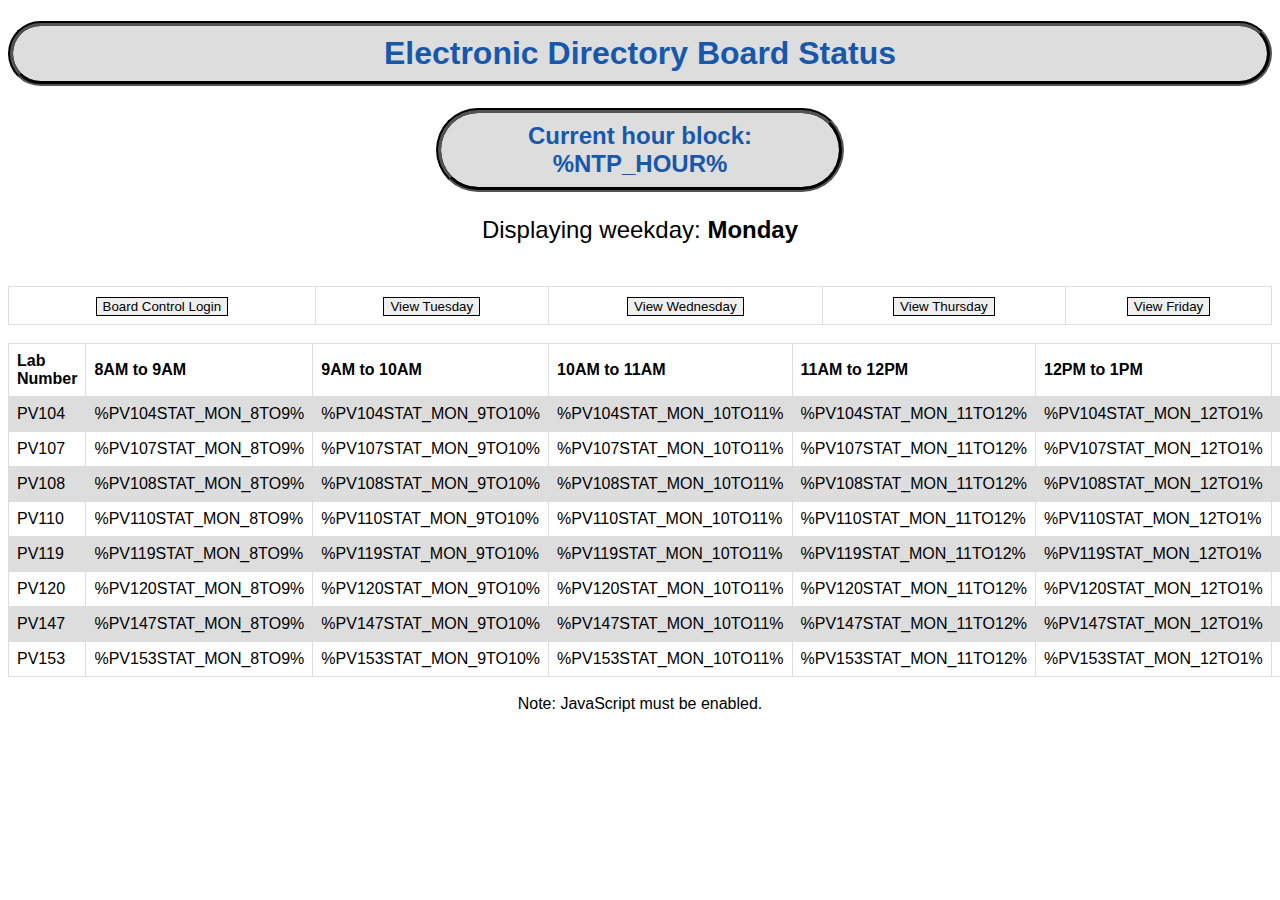
<file: CST 372 - Winter/ESP32_server_main/data/monday.html>
<!--Electronic Directory Board-->
<!--Zak Rowland - 2020-->
<!DOCTYPE html>
<html>
	<head>
		<title>Electronic Directory Board Status</title>
		<meta name="viewport" content="width=device-width, initial-scale=1">
		<link rel="icon" href="data:,">
		<link rel="stylesheet" type="text/css" href="style.css">
	</head>
	<body>
		<h1>Electronic Directory Board Status</h1>
		<center><h2>Current hour block: %NTP_HOUR%</h2></center>
		<p>Displaying weekday: <strong>Monday</strong></p>
		<br>
		<table>
			<tr>
				<th>
					<center><form action="/control-directory" target="hidden-form">
						<input name = "control-directory" type="submit" id = "control-directory" value="Board Control Login" onclick="document.location.href='/control-directory';">
					</form>
					<iframe style="display:none" name="hidden-form"></iframe></center>
				</th>
				<th>
					<center><form action="/view-tuesday" target="hidden-form">
						<input name = "view-tuesday" type="submit" id = "view-tuesday" value="View Tuesday" onclick="document.location.href='/view-tuesday';">
					</form>
					<iframe style="display:none" name="hidden-form"></iframe></center>
				</th>
				<th>
					<center><form action="/view-wednesday" target="hidden-form">
						<input name = "view-wednesday" type="submit" id = "view-wednesday" value="View Wednesday" onclick="document.location.href='/view-wednesday';">
					</form>
					<iframe style="display:none" name="hidden-form"></iframe></center>
				</th>
				<th>
					<center><form action="/view-thursday" target="hidden-form">
						<input name = "view-thursday" type="submit" id = "view-thursday" value="View Thursday" onclick="document.location.href='/view-thursday';">
					</form>
					<iframe style="display:none" name="hidden-form"></iframe></center>
				</th>
				<th>
					<center><form action="/view-friday" target="hidden-form">
						<input name = "view-friday" type="submit" id = "view-friday" value="View Friday" onclick="document.location.href='/view-friday';">
					</form>
					<iframe style="display:none" name="hidden-form"></iframe></center>
				</th>
			</tr>
		</table>
		<br>
		<table>
			<tr>
				<th>Lab Number</th>
				<th>8AM to 9AM</th>
                <th>9AM to 10AM</th>
                <th>10AM to 11AM</th>
                <th>11AM to 12PM</th>
                <th>12PM to 1PM</th>
                <th>1PM to 2PM</th>
                <th>2PM to 3PM</th>
                <th>3PM to 4PM</th>
                <th>4PM to 5PM</th>
                <th>5PM to 6PM</th>
			</tr>
			<tr>
				<td>PV104</td>
				<td>%PV104STAT_MON_8TO9%</td>
                <td>%PV104STAT_MON_9TO10%</td>
                <td>%PV104STAT_MON_10TO11%</td>
                <td>%PV104STAT_MON_11TO12%</td>
                <td>%PV104STAT_MON_12TO1%</td>
                <td>%PV104STAT_MON_1TO2%</td>
                <td>%PV104STAT_MON_2TO3%</td>
                <td>%PV104STAT_MON_3TO4%</td>
                <td>%PV104STAT_MON_4TO5%</td>
                <td>%PV104STAT_MON_5TO6%</td>
			</tr>
			<tr>
				<td>PV107</td>
				<td>%PV107STAT_MON_8TO9%</td>
                <td>%PV107STAT_MON_9TO10%</td>
                <td>%PV107STAT_MON_10TO11%</td>
                <td>%PV107STAT_MON_11TO12%</td>
                <td>%PV107STAT_MON_12TO1%</td>
                <td>%PV107STAT_MON_1TO2%</td>
                <td>%PV107STAT_MON_2TO3%</td>
                <td>%PV107STAT_MON_3TO4%</td>
                <td>%PV107STAT_MON_4TO5%</td>
                <td>%PV107STAT_MON_5TO6%</td>
			</tr>
			<tr>
				<td>PV108</td>
				<td>%PV108STAT_MON_8TO9%</td>
                <td>%PV108STAT_MON_9TO10%</td>
                <td>%PV108STAT_MON_10TO11%</td>
                <td>%PV108STAT_MON_11TO12%</td>
                <td>%PV108STAT_MON_12TO1%</td>
                <td>%PV108STAT_MON_1TO2%</td>
                <td>%PV108STAT_MON_2TO3%</td>
                <td>%PV108STAT_MON_3TO4%</td>
                <td>%PV108STAT_MON_4TO5%</td>
                <td>%PV108STAT_MON_5TO6%</td>
			</tr>
			<tr>
				<td>PV110</td>
				<td>%PV110STAT_MON_8TO9%</td>
                <td>%PV110STAT_MON_9TO10%</td>
                <td>%PV110STAT_MON_10TO11%</td>
                <td>%PV110STAT_MON_11TO12%</td>
                <td>%PV110STAT_MON_12TO1%</td>
                <td>%PV110STAT_MON_1TO2%</td>
                <td>%PV110STAT_MON_2TO3%</td>
                <td>%PV110STAT_MON_3TO4%</td>
                <td>%PV110STAT_MON_4TO5%</td>
                <td>%PV110STAT_MON_5TO6%</td>
			</tr>
			<tr>
				<td>PV119</td>
				<td>%PV119STAT_MON_8TO9%</td>
                <td>%PV119STAT_MON_9TO10%</td>
                <td>%PV119STAT_MON_10TO11%</td>
                <td>%PV119STAT_MON_11TO12%</td>
                <td>%PV119STAT_MON_12TO1%</td>
                <td>%PV119STAT_MON_1TO2%</td>
                <td>%PV119STAT_MON_2TO3%</td>
                <td>%PV119STAT_MON_3TO4%</td>
                <td>%PV119STAT_MON_4TO5%</td>
                <td>%PV119STAT_MON_5TO6%</td>
			</tr>
			<tr>
				<td>PV120</td>
				<td>%PV120STAT_MON_8TO9%</td>
                <td>%PV120STAT_MON_9TO10%</td>
                <td>%PV120STAT_MON_10TO11%</td>
                <td>%PV120STAT_MON_11TO12%</td>
                <td>%PV120STAT_MON_12TO1%</td>
                <td>%PV120STAT_MON_1TO2%</td>
                <td>%PV120STAT_MON_2TO3%</td>
                <td>%PV120STAT_MON_3TO4%</td>
                <td>%PV120STAT_MON_4TO5%</td>
                <td>%PV120STAT_MON_5TO6%</td>
			</tr>
			<tr>
				<td>PV147</td>
				<td>%PV147STAT_MON_8TO9%</td>
                <td>%PV147STAT_MON_9TO10%</td>
                <td>%PV147STAT_MON_10TO11%</td>
                <td>%PV147STAT_MON_11TO12%</td>
                <td>%PV147STAT_MON_12TO1%</td>
                <td>%PV147STAT_MON_1TO2%</td>
                <td>%PV147STAT_MON_2TO3%</td>
                <td>%PV147STAT_MON_3TO4%</td>
                <td>%PV147STAT_MON_4TO5%</td>
                <td>%PV147STAT_MON_5TO6%</td>
			</tr>
			<tr>
				<td>PV153</td>
				<td>%PV153STAT_MON_8TO9%</td>
                <td>%PV153STAT_MON_9TO10%</td>
                <td>%PV153STAT_MON_10TO11%</td>
                <td>%PV153STAT_MON_11TO12%</td>
                <td>%PV153STAT_MON_12TO1%</td>
                <td>%PV153STAT_MON_1TO2%</td>
                <td>%PV153STAT_MON_2TO3%</td>
                <td>%PV153STAT_MON_3TO4%</td>
                <td>%PV153STAT_MON_4TO5%</td>
                <td>%PV153STAT_MON_5TO6%</td>
			</tr>
		</table>
        <br>
		Note: JavaScript must be enabled.
	</body>
</html>
</file>
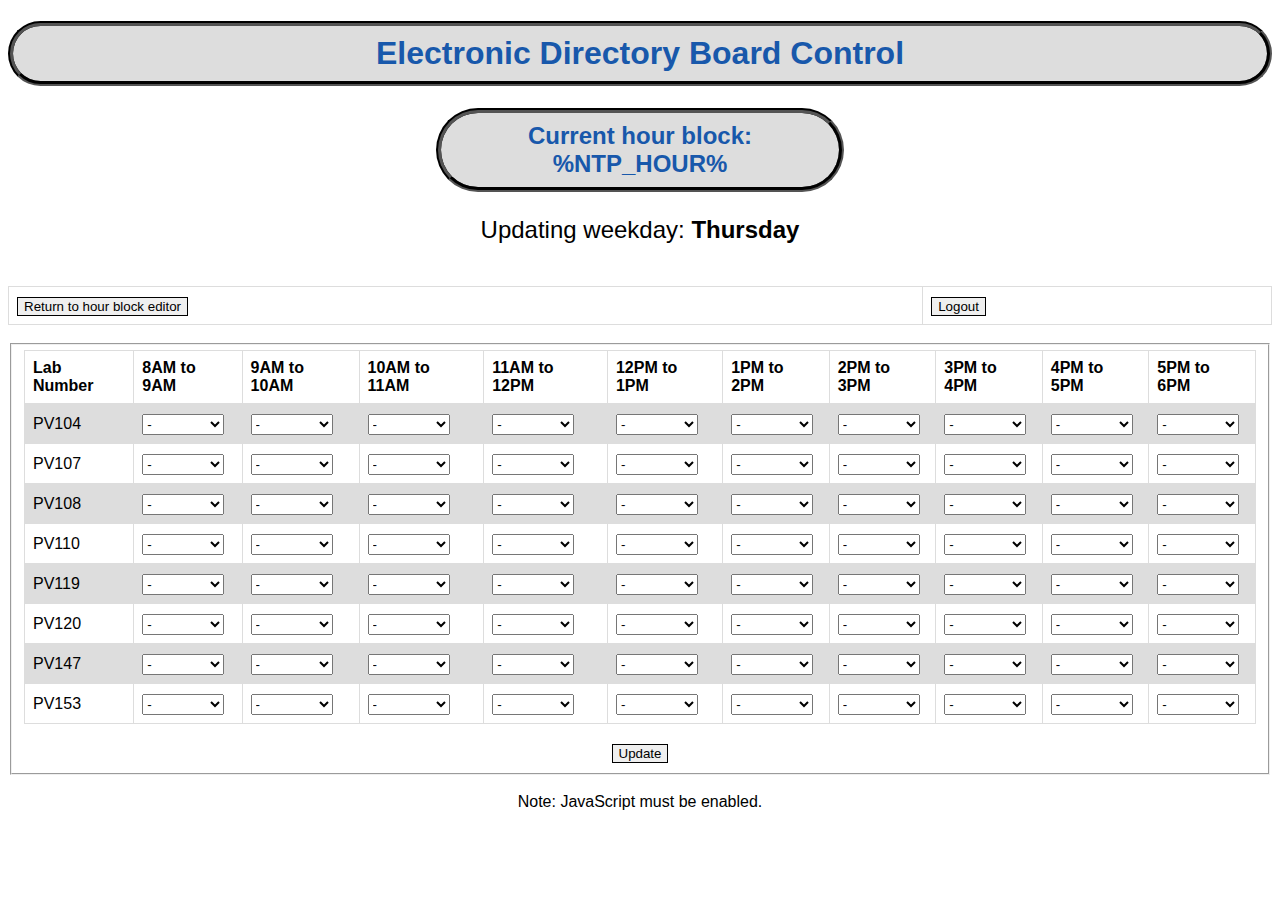
<file: CST 372 - Winter/ESP32_server_main/data/thursday-control.html>
<!--Electronic Directory Board-->
<!--Zak Rowland - 2020-->
<!DOCTYPE html>
<html>
	<head>
		<title>Electronic Directory Board Control</title>
		<meta name="viewport" content="width=device-width, initial-scale=1">
		<link rel="icon" href="data:,">
		<link rel="stylesheet" type="text/css" href="style.css">
		<script>
			function Reload() {setTimeout(function(){ document.location.reload(true); }, 1000);}
			function Logout() {setTimeout(function(){ document.location.href='/'; }, 1000);}
			function ChangeThings() {setTimeout(function(){ document.location.href='/control-directory'; }, 1000);}
		</script>
	</head>
	<body>
		<h1>Electronic Directory Board Control</h1>
		<center><h2>Current hour block: %NTP_HOUR%</h2></center>
		<p>Updating weekday: <strong>Thursday</strong></p>
		<br>
		<table>
			<tr>
				<th>
					<form action="/control-directory" target="hidden-form">
						<input name = "control-directory" type="submit" id = "control-directory" value="Return to hour block editor" onclick="document.location.href='/control-directory';">
					</form>
					<iframe style="display:none" name="hidden-form"></iframe>
				</th>
				<th>
					<form action="/logout" target="hidden-form">
						<input name = "logout" type="submit" id = "logout" value="Logout" onclick="Logout()">
					</form>
					<iframe style="display:none" name="hidden-form"></iframe>
				</th>
			</tr>
		</table>
		<br>
		<form action="/update-thursday" target="hidden-form">  
			<fieldset>  
			<table>
				<tr>
					<th>Lab Number</th>
					<th>8AM to 9AM</th>
					<th>9AM to 10AM</th>
					<th>10AM to 11AM</th>
					<th>11AM to 12PM</th>
					<th>12PM to 1PM</th>
					<th>1PM to 2PM</th>
					<th>2PM to 3PM</th>
					<th>3PM to 4PM</th>
					<th>4PM to 5PM</th>
					<th>5PM to 6PM</th>
				</tr>
				<tr>
					<td>
						PV104
					</td>
					<td>
						<select name="pv104-thurs-8to9">
							<option selected="true" disabled="true">-</option>
							<option value="Open">Open</option>
							<option value="Booked">Booked</option>
							<option value="Cancelled">Cancelled</option>
							<option value="Late">Late</option>
						</select>
					</td>
					<td>
						<select name="pv104-thurs-9to10">
							<option selected="true" disabled="true">-</option>
							<option value="Open">Open</option>
							<option value="Booked">Booked</option>
							<option value="Cancelled">Cancelled</option>
							<option value="Late">Late</option>
						</select>
					</td>
					<td>
						<select name="pv104-thurs-10to11">
							<option selected="true" disabled="true">-</option>
							<option value="Open">Open</option>
							<option value="Booked">Booked</option>
							<option value="Cancelled">Cancelled</option>
							<option value="Late">Late</option>
						</select>
					</td>
					<td>
						<select name="pv104-thurs-11to12">
							<option selected="true" disabled="true">-</option>
							<option value="Open">Open</option>
							<option value="Booked">Booked</option>
							<option value="Cancelled">Cancelled</option>
							<option value="Late">Late</option>
						</select>
					</td>
					<td>
						<select name="pv104-thurs-12to1">
							<option selected="true" disabled="true">-</option>
							<option value="Open">Open</option>
							<option value="Booked">Booked</option>
							<option value="Cancelled">Cancelled</option>
							<option value="Late">Late</option>
						</select>
					</td>
					<td>
						<select name="pv104-thurs-1to2">
							<option selected="true" disabled="true">-</option>
							<option value="Open">Open</option>
							<option value="Booked">Booked</option>
							<option value="Cancelled">Cancelled</option>
							<option value="Late">Late</option>
						</select>
					</td>
					<td>
						<select name="pv104-thurs-2to3">
							<option selected="true" disabled="true">-</option>
							<option value="Open">Open</option>
							<option value="Booked">Booked</option>
							<option value="Cancelled">Cancelled</option>
							<option value="Late">Late</option>
						</select>
					</td>
					<td>
						<select name="pv104-thurs-3to4">
							<option selected="true" disabled="true">-</option>
							<option value="Open">Open</option>
							<option value="Booked">Booked</option>
							<option value="Cancelled">Cancelled</option>
							<option value="Late">Late</option>
						</select>
					</td>
					<td>
						<select name="pv104-thurs-4to5">
							<option selected="true" disabled="true">-</option>
							<option value="Open">Open</option>
							<option value="Booked">Booked</option>
							<option value="Cancelled">Cancelled</option>
							<option value="Late">Late</option>
						</select>
					</td>
					<td>
						<select name="pv104-thurs-5to6">
							<option selected="true" disabled="true">-</option>
							<option value="Open">Open</option>
							<option value="Booked">Booked</option>
							<option value="Cancelled">Cancelled</option>
							<option value="Late">Late</option>
						</select>
					</td>
				</tr>  
				<tr>
					<td>
						PV107
					</td>
					<td>
						<select name="pv107-thurs-8to9">
							<option selected="true" disabled="true">-</option>
							<option value="Open">Open</option>
							<option value="Booked">Booked</option>
							<option value="Cancelled">Cancelled</option>
							<option value="Late">Late</option>
						</select>
					</td>
					<td>
						<select name="pv107-thurs-9to10">
							<option selected="true" disabled="true">-</option>
							<option value="Open">Open</option>
							<option value="Booked">Booked</option>
							<option value="Cancelled">Cancelled</option>
							<option value="Late">Late</option>
						</select>
					</td>
					<td>
						<select name="pv107-thurs-10to11">
							<option selected="true" disabled="true">-</option>
							<option value="Open">Open</option>
							<option value="Booked">Booked</option>
							<option value="Cancelled">Cancelled</option>
							<option value="Late">Late</option>
						</select>
					</td>
					<td>
						<select name="pv107-thurs-11to12">
							<option selected="true" disabled="true">-</option>
							<option value="Open">Open</option>
							<option value="Booked">Booked</option>
							<option value="Cancelled">Cancelled</option>
							<option value="Late">Late</option>
						</select>
					</td>
					<td>
						<select name="pv107-thurs-12to1">
							<option selected="true" disabled="true">-</option>
							<option value="Open">Open</option>
							<option value="Booked">Booked</option>
							<option value="Cancelled">Cancelled</option>
							<option value="Late">Late</option>
						</select>
					</td>
					<td>
						<select name="pv107-thurs-1to2">
							<option selected="true" disabled="true">-</option>
							<option value="Open">Open</option>
							<option value="Booked">Booked</option>
							<option value="Cancelled">Cancelled</option>
							<option value="Late">Late</option>
						</select>
					</td>
					<td>
						<select name="pv107-thurs-2to3">
							<option selected="true" disabled="true">-</option>
							<option value="Open">Open</option>
							<option value="Booked">Booked</option>
							<option value="Cancelled">Cancelled</option>
							<option value="Late">Late</option>
						</select>
					</td>
					<td>
						<select name="pv107-thurs-3to4">
							<option selected="true" disabled="true">-</option>
							<option value="Open">Open</option>
							<option value="Booked">Booked</option>
							<option value="Cancelled">Cancelled</option>
							<option value="Late">Late</option>
						</select>
					</td>
					<td>
						<select name="pv107-thurs-4to5">
							<option selected="true" disabled="true">-</option>
							<option value="Open">Open</option>
							<option value="Booked">Booked</option>
							<option value="Cancelled">Cancelled</option>
							<option value="Late">Late</option>
						</select>
					</td>
					<td>
						<select name="pv107-thurs-5to6">
							<option selected="true" disabled="true">-</option>
							<option value="Open">Open</option>
							<option value="Booked">Booked</option>
							<option value="Cancelled">Cancelled</option>
							<option value="Late">Late</option>
						</select>
					</td>
				</tr>
				<tr>
					<td>
						PV108
					</td>
					<td>
						<select name="pv108-thurs-8to9">
							<option selected="true" disabled="true">-</option>
							<option value="Open">Open</option>
							<option value="Booked">Booked</option>
							<option value="Cancelled">Cancelled</option>
							<option value="Late">Late</option>
						</select>
					</td>
					<td>
						<select name="pv108-thurs-9to10">
							<option selected="true" disabled="true">-</option>
							<option value="Open">Open</option>
							<option value="Booked">Booked</option>
							<option value="Cancelled">Cancelled</option>
							<option value="Late">Late</option>
						</select>
					</td>
					<td>
						<select name="pv108-thurs-10to11">
							<option selected="true" disabled="true">-</option>
							<option value="Open">Open</option>
							<option value="Booked">Booked</option>
							<option value="Cancelled">Cancelled</option>
							<option value="Late">Late</option>
						</select>
					</td>
					<td>
						<select name="pv108-thurs-11to12">
							<option selected="true" disabled="true">-</option>
							<option value="Open">Open</option>
							<option value="Booked">Booked</option>
							<option value="Cancelled">Cancelled</option>
							<option value="Late">Late</option>
						</select>
					</td>
					<td>
						<select name="pv108-thurs-12to1">
							<option selected="true" disabled="true">-</option>
							<option value="Open">Open</option>
							<option value="Booked">Booked</option>
							<option value="Cancelled">Cancelled</option>
							<option value="Late">Late</option>
						</select>
					</td>
					<td>
						<select name="pv108-thurs-1to2">
							<option selected="true" disabled="true">-</option>
							<option value="Open">Open</option>
							<option value="Booked">Booked</option>
							<option value="Cancelled">Cancelled</option>
							<option value="Late">Late</option>
						</select>
					</td>
					<td>
						<select name="pv108-thurs-2to3">
							<option selected="true" disabled="true">-</option>
							<option value="Open">Open</option>
							<option value="Booked">Booked</option>
							<option value="Cancelled">Cancelled</option>
							<option value="Late">Late</option>
						</select>
					</td>
					<td>
						<select name="pv108-thurs-3to4">
							<option selected="true" disabled="true">-</option>
							<option value="Open">Open</option>
							<option value="Booked">Booked</option>
							<option value="Cancelled">Cancelled</option>
							<option value="Late">Late</option>
						</select>
					</td>
					<td>
						<select name="pv108-thurs-4to5">
							<option selected="true" disabled="true">-</option>
							<option value="Open">Open</option>
							<option value="Booked">Booked</option>
							<option value="Cancelled">Cancelled</option>
							<option value="Late">Late</option>
						</select>
					</td>
					<td>
						<select name="pv108-thurs-5to6">
							<option selected="true" disabled="true">-</option>
							<option value="Open">Open</option>
							<option value="Booked">Booked</option>
							<option value="Cancelled">Cancelled</option>
							<option value="Late">Late</option>
						</select>
					</td>
				</tr>

				<tr>
					<td>
						PV110
					</td>
					<td>
						<select name="pv110-thurs-8to9">
							<option selected="true" disabled="true">-</option>
							<option value="Open">Open</option>
							<option value="Booked">Booked</option>
							<option value="Cancelled">Cancelled</option>
							<option value="Late">Late</option>
						</select>
					</td>
					<td>
						<select name="pv110-thurs-9to10">
							<option selected="true" disabled="true">-</option>
							<option value="Open">Open</option>
							<option value="Booked">Booked</option>
							<option value="Cancelled">Cancelled</option>
							<option value="Late">Late</option>
						</select>
					</td>
					<td>
						<select name="pv110-thurs-10to11">
							<option selected="true" disabled="true">-</option>
							<option value="Open">Open</option>
							<option value="Booked">Booked</option>
							<option value="Cancelled">Cancelled</option>
							<option value="Late">Late</option>
						</select>
					</td>
					<td>
						<select name="pv110-thurs-11to12">
							<option selected="true" disabled="true">-</option>
							<option value="Open">Open</option>
							<option value="Booked">Booked</option>
							<option value="Cancelled">Cancelled</option>
							<option value="Late">Late</option>
						</select>
					</td>
					<td>
						<select name="pv110-thurs-12to1">
							<option selected="true" disabled="true">-</option>
							<option value="Open">Open</option>
							<option value="Booked">Booked</option>
							<option value="Cancelled">Cancelled</option>
							<option value="Late">Late</option>
						</select>
					</td>
					<td>
						<select name="pv110-thurs-1to2">
							<option selected="true" disabled="true">-</option>
							<option value="Open">Open</option>
							<option value="Booked">Booked</option>
							<option value="Cancelled">Cancelled</option>
							<option value="Late">Late</option>
						</select>
					</td>
					<td>
						<select name="pv110-thurs-2to3">
							<option selected="true" disabled="true">-</option>
							<option value="Open">Open</option>
							<option value="Booked">Booked</option>
							<option value="Cancelled">Cancelled</option>
							<option value="Late">Late</option>
						</select>
					</td>
					<td>
						<select name="pv110-thurs-3to4">
							<option selected="true" disabled="true">-</option>
							<option value="Open">Open</option>
							<option value="Booked">Booked</option>
							<option value="Cancelled">Cancelled</option>
							<option value="Late">Late</option>
						</select>
					</td>
					<td>
						<select name="pv110-thurs-4to5">
							<option selected="true" disabled="true">-</option>
							<option value="Open">Open</option>
							<option value="Booked">Booked</option>
							<option value="Cancelled">Cancelled</option>
							<option value="Late">Late</option>
						</select>
					</td>
					<td>
						<select name="pv110-thurs-5to6">
							<option selected="true" disabled="true">-</option>
							<option value="Open">Open</option>
							<option value="Booked">Booked</option>
							<option value="Cancelled">Cancelled</option>
							<option value="Late">Late</option>
						</select>
					</td>
				</tr>  
				<tr>
					<td>
						PV119
					</td>
					<td>
						<select name="pv119-thurs-8to9">
							<option selected="true" disabled="true">-</option>
							<option value="Open">Open</option>
							<option value="Booked">Booked</option>
							<option value="Cancelled">Cancelled</option>
							<option value="Late">Late</option>
						</select>
					</td>
					<td>
						<select name="pv119-thurs-9to10">
							<option selected="true" disabled="true">-</option>
							<option value="Open">Open</option>
							<option value="Booked">Booked</option>
							<option value="Cancelled">Cancelled</option>
							<option value="Late">Late</option>
						</select>
					</td>
					<td>
						<select name="pv119-thurs-10to11">
							<option selected="true" disabled="true">-</option>
							<option value="Open">Open</option>
							<option value="Booked">Booked</option>
							<option value="Cancelled">Cancelled</option>
							<option value="Late">Late</option>
						</select>
					</td>
					<td>
						<select name="pv119-thurs-11to12">
							<option selected="true" disabled="true">-</option>
							<option value="Open">Open</option>
							<option value="Booked">Booked</option>
							<option value="Cancelled">Cancelled</option>
							<option value="Late">Late</option>
						</select>
					</td>
					<td>
						<select name="pv119-thurs-12to1">
							<option selected="true" disabled="true">-</option>
							<option value="Open">Open</option>
							<option value="Booked">Booked</option>
							<option value="Cancelled">Cancelled</option>
							<option value="Late">Late</option>
						</select>
					</td>
					<td>
						<select name="pv119-thurs-1to2">
							<option selected="true" disabled="true">-</option>
							<option value="Open">Open</option>
							<option value="Booked">Booked</option>
							<option value="Cancelled">Cancelled</option>
							<option value="Late">Late</option>
						</select>
					</td>
					<td>
						<select name="pv119-thurs-2to3">
							<option selected="true" disabled="true">-</option>
							<option value="Open">Open</option>
							<option value="Booked">Booked</option>
							<option value="Cancelled">Cancelled</option>
							<option value="Late">Late</option>
						</select>
					</td>
					<td>
						<select name="pv119-thurs-3to4">
							<option selected="true" disabled="true">-</option>
							<option value="Open">Open</option>
							<option value="Booked">Booked</option>
							<option value="Cancelled">Cancelled</option>
							<option value="Late">Late</option>
						</select>
					</td>
					<td>
						<select name="pv119-thurs-4to5">
							<option selected="true" disabled="true">-</option>
							<option value="Open">Open</option>
							<option value="Booked">Booked</option>
							<option value="Cancelled">Cancelled</option>
							<option value="Late">Late</option>
						</select>
					</td>
					<td>
						<select name="pv119-thurs-5to6">
							<option selected="true" disabled="true">-</option>
							<option value="Open">Open</option>
							<option value="Booked">Booked</option>
							<option value="Cancelled">Cancelled</option>
							<option value="Late">Late</option>
						</select>
					</td>
				</tr>
				<tr>
					<td>
						PV120
					</td>
					<td>
						<select name="pv120-thurs-8to9">
							<option selected="true" disabled="true">-</option>
							<option value="Open">Open</option>
							<option value="Booked">Booked</option>
							<option value="Cancelled">Cancelled</option>
							<option value="Late">Late</option>
						</select>
					</td>
					<td>
						<select name="pv120-thurs-9to10">
							<option selected="true" disabled="true">-</option>
							<option value="Open">Open</option>
							<option value="Booked">Booked</option>
							<option value="Cancelled">Cancelled</option>
							<option value="Late">Late</option>
						</select>
					</td>
					<td>
						<select name="pv120-thurs-10to11">
							<option selected="true" disabled="true">-</option>
							<option value="Open">Open</option>
							<option value="Booked">Booked</option>
							<option value="Cancelled">Cancelled</option>
							<option value="Late">Late</option>
						</select>
					</td>
					<td>
						<select name="pv120-thurs-11to12">
							<option selected="true" disabled="true">-</option>
							<option value="Open">Open</option>
							<option value="Booked">Booked</option>
							<option value="Cancelled">Cancelled</option>
							<option value="Late">Late</option>
						</select>
					</td>
					<td>
						<select name="pv120-thurs-12to1">
							<option selected="true" disabled="true">-</option>
							<option value="Open">Open</option>
							<option value="Booked">Booked</option>
							<option value="Cancelled">Cancelled</option>
							<option value="Late">Late</option>
						</select>
					</td>
					<td>
						<select name="pv120-thurs-1to2">
							<option selected="true" disabled="true">-</option>
							<option value="Open">Open</option>
							<option value="Booked">Booked</option>
							<option value="Cancelled">Cancelled</option>
							<option value="Late">Late</option>
						</select>
					</td>
					<td>
						<select name="pv120-thurs-2to3">
							<option selected="true" disabled="true">-</option>
							<option value="Open">Open</option>
							<option value="Booked">Booked</option>
							<option value="Cancelled">Cancelled</option>
							<option value="Late">Late</option>
						</select>
					</td>
					<td>
						<select name="pv120-thurs-3to4">
							<option selected="true" disabled="true">-</option>
							<option value="Open">Open</option>
							<option value="Booked">Booked</option>
							<option value="Cancelled">Cancelled</option>
							<option value="Late">Late</option>
						</select>
					</td>
					<td>
						<select name="pv120-thurs-4to5">
							<option selected="true" disabled="true">-</option>
							<option value="Open">Open</option>
							<option value="Booked">Booked</option>
							<option value="Cancelled">Cancelled</option>
							<option value="Late">Late</option>
						</select>
					</td>
					<td>
						<select name="pv120-thurs-5to6">
							<option selected="true" disabled="true">-</option>
							<option value="Open">Open</option>
							<option value="Booked">Booked</option>
							<option value="Cancelled">Cancelled</option>
							<option value="Late">Late</option>
						</select>
					</td>
				</tr>

				<tr>
					<td>
						PV147
					</td>
					<td>
						<select name="pv147-thurs-8to9">
							<option selected="true" disabled="true">-</option>
							<option value="Open">Open</option>
							<option value="Booked">Booked</option>
							<option value="Cancelled">Cancelled</option>
							<option value="Late">Late</option>
						</select>
					</td>
					<td>
						<select name="pv147-thurs-9to10">
							<option selected="true" disabled="true">-</option>
							<option value="Open">Open</option>
							<option value="Booked">Booked</option>
							<option value="Cancelled">Cancelled</option>
							<option value="Late">Late</option>
						</select>
					</td>
					<td>
						<select name="pv147-thurs-10to11">
							<option selected="true" disabled="true">-</option>
							<option value="Open">Open</option>
							<option value="Booked">Booked</option>
							<option value="Cancelled">Cancelled</option>
							<option value="Late">Late</option>
						</select>
					</td>
					<td>
						<select name="pv147-thurs-11to12">
							<option selected="true" disabled="true">-</option>
							<option value="Open">Open</option>
							<option value="Booked">Booked</option>
							<option value="Cancelled">Cancelled</option>
							<option value="Late">Late</option>
						</select>
					</td>
					<td>
						<select name="pv147-thurs-12to1">
							<option selected="true" disabled="true">-</option>
							<option value="Open">Open</option>
							<option value="Booked">Booked</option>
							<option value="Cancelled">Cancelled</option>
							<option value="Late">Late</option>
						</select>
					</td>
					<td>
						<select name="pv147-thurs-1to2">
							<option selected="true" disabled="true">-</option>
							<option value="Open">Open</option>
							<option value="Booked">Booked</option>
							<option value="Cancelled">Cancelled</option>
							<option value="Late">Late</option>
						</select>
					</td>
					<td>
						<select name="pv147-thurs-2to3">
							<option selected="true" disabled="true">-</option>
							<option value="Open">Open</option>
							<option value="Booked">Booked</option>
							<option value="Cancelled">Cancelled</option>
							<option value="Late">Late</option>
						</select>
					</td>
					<td>
						<select name="pv147-thurs-3to4">
							<option selected="true" disabled="true">-</option>
							<option value="Open">Open</option>
							<option value="Booked">Booked</option>
							<option value="Cancelled">Cancelled</option>
							<option value="Late">Late</option>
						</select>
					</td>
					<td>
						<select name="pv147-thurs-4to5">
							<option selected="true" disabled="true">-</option>
							<option value="Open">Open</option>
							<option value="Booked">Booked</option>
							<option value="Cancelled">Cancelled</option>
							<option value="Late">Late</option>
						</select>
					</td>
					<td>
						<select name="pv147-thurs-5to6">
							<option selected="true" disabled="true">-</option>
							<option value="Open">Open</option>
							<option value="Booked">Booked</option>
							<option value="Cancelled">Cancelled</option>
							<option value="Late">Late</option>
						</select>
					</td>
				</tr>  
				<tr>
					<td>
						PV153
					</td>
					<td>
						<select name="pv153-thurs-8to9">
							<option selected="true" disabled="true">-</option>
							<option value="Open">Open</option>
							<option value="Booked">Booked</option>
							<option value="Cancelled">Cancelled</option>
							<option value="Late">Late</option>
						</select>
					</td>
					<td>
						<select name="pv153-thurs-9to10">
							<option selected="true" disabled="true">-</option>
							<option value="Open">Open</option>
							<option value="Booked">Booked</option>
							<option value="Cancelled">Cancelled</option>
							<option value="Late">Late</option>
						</select>
					</td>
					<td>
						<select name="pv153-thurs-10to11">
							<option selected="true" disabled="true">-</option>
							<option value="Open">Open</option>
							<option value="Booked">Booked</option>
							<option value="Cancelled">Cancelled</option>
							<option value="Late">Late</option>
						</select>
					</td>
					<td>
						<select name="pv153-thurs-11to12">
							<option selected="true" disabled="true">-</option>
							<option value="Open">Open</option>
							<option value="Booked">Booked</option>
							<option value="Cancelled">Cancelled</option>
							<option value="Late">Late</option>
						</select>
					</td>
					<td>
						<select name="pv153-thurs-12to1">
							<option selected="true" disabled="true">-</option>
							<option value="Open">Open</option>
							<option value="Booked">Booked</option>
							<option value="Cancelled">Cancelled</option>
							<option value="Late">Late</option>
						</select>
					</td>
					<td>
						<select name="pv153-thurs-1to2">
							<option selected="true" disabled="true">-</option>
							<option value="Open">Open</option>
							<option value="Booked">Booked</option>
							<option value="Cancelled">Cancelled</option>
							<option value="Late">Late</option>
						</select>
					</td>
					<td>
						<select name="pv153-thurs-2to3">
							<option selected="true" disabled="true">-</option>
							<option value="Open">Open</option>
							<option value="Booked">Booked</option>
							<option value="Cancelled">Cancelled</option>
							<option value="Late">Late</option>
						</select>
					</td>
					<td>
						<select name="pv153-thurs-3to4">
							<option selected="true" disabled="true">-</option>
							<option value="Open">Open</option>
							<option value="Booked">Booked</option>
							<option value="Cancelled">Cancelled</option>
							<option value="Late">Late</option>
						</select>
					</td>
					<td>
						<select name="pv153-thurs-4to5">
							<option selected="true" disabled="true">-</option>
							<option value="Open">Open</option>
							<option value="Booked">Booked</option>
							<option value="Cancelled">Cancelled</option>
							<option value="Late">Late</option>
						</select>
					</td>
					<td>
						<select name="pv153-thurs-5to6">
							<option selected="true" disabled="true">-</option>
							<option value="Open">Open</option>
							<option value="Booked">Booked</option>
							<option value="Cancelled">Cancelled</option>
							<option value="Late">Late</option>
						</select>
					</td>
				</tr>
			</table>
			<br>
			<input type="submit" value="Update" onclick="ChangeThings()">
			</fieldset>
		</form>
		<iframe style="display:none" name="hidden-form"></iframe>
		<br>
		Note: JavaScript must be enabled.
	</body>
</html>
</file>
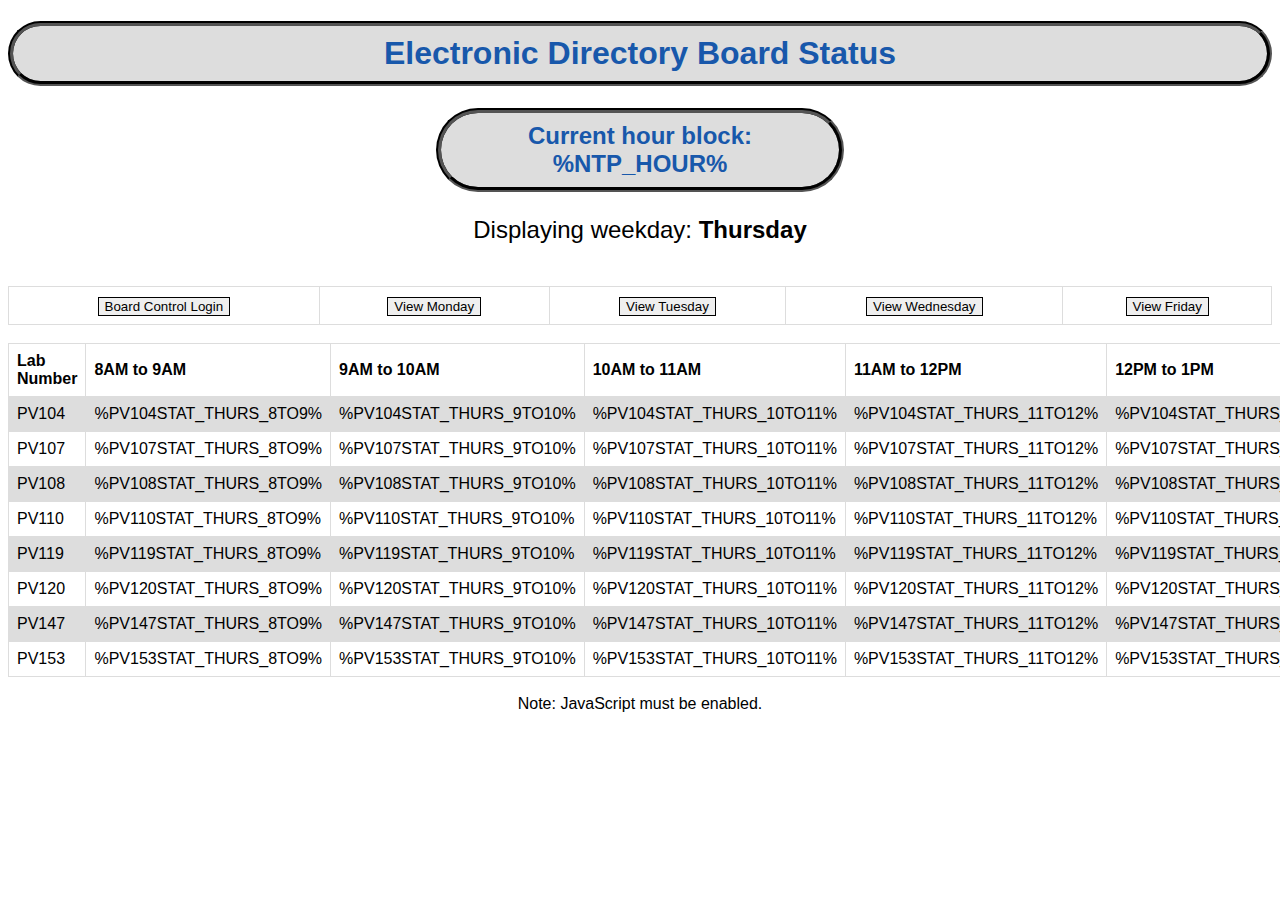
<file: CST 372 - Winter/ESP32_server_main/data/thursday.html>
<!--Electronic Directory Board-->
<!--Zak Rowland - 2020-->
<!DOCTYPE html>
<html>
	<head>
		<title>Electronic Directory Board Status</title>
		<meta name="viewport" content="width=device-width, initial-scale=1">
		<link rel="icon" href="data:,">
		<link rel="stylesheet" type="text/css" href="style.css">
	</head>
	<body>
		<h1>Electronic Directory Board Status</h1>
		<center><h2>Current hour block: %NTP_HOUR%</h2></center>
		<p>Displaying weekday: <strong>Thursday</strong></p>
		<br>
		<table>
			<tr>
				<th>
					<center><form action="/control-directory" target="hidden-form">
						<input name = "control-directory" type="submit" id = "control-directory" value="Board Control Login" onclick="document.location.href='/control-directory';">
					</form>
					<iframe style="display:none" name="hidden-form"></iframe></center>
				</th>
				<th>
					<center><form action="/view-monday" target="hidden-form">
						<input name = "view-monday" type="submit" id = "view-monday" value="View Monday" onclick="document.location.href='/view-monday';">
					</form>
					<iframe style="display:none" name="hidden-form"></iframe></center>
				</th>
				<th>
					<center><form action="/view-tuesday" target="hidden-form">
						<input name = "view-tuesday" type="submit" id = "view-tuesday" value="View Tuesday" onclick="document.location.href='/view-tuesday';">
					</form>
				<iframe style="display:none" name="hidden-form"></iframe></center>
				</th>
				<th>
					<center><form action="/view-wednesday" target="hidden-form">
						<input name = "view-wednesday" type="submit" id = "view-wednesday" value="View Wednesday" onclick="document.location.href='/view-wednesday';">
					</form>
					<iframe style="display:none" name="hidden-form"></iframe></center>
				</th>
				<th>
					<center><form action="/view-friday" target="hidden-form">
						<input name = "view-friday" type="submit" id = "view-friday" value="View Friday" onclick="document.location.href='/view-friday';">
					</form>
					<iframe style="display:none" name="hidden-form"></iframe></center>
				</th>
			</tr>
		</table>
		<br>
		<table>
			<tr>
				<th>Lab Number</th>
				<th>8AM to 9AM</th>
                <th>9AM to 10AM</th>
                <th>10AM to 11AM</th>
                <th>11AM to 12PM</th>
                <th>12PM to 1PM</th>
                <th>1PM to 2PM</th>
                <th>2PM to 3PM</th>
                <th>3PM to 4PM</th>
                <th>4PM to 5PM</th>
                <th>5PM to 6PM</th>
			</tr>
			<tr>
				<td>PV104</td>
				<td>%PV104STAT_THURS_8TO9%</td>
                <td>%PV104STAT_THURS_9TO10%</td>
                <td>%PV104STAT_THURS_10TO11%</td>
                <td>%PV104STAT_THURS_11TO12%</td>
                <td>%PV104STAT_THURS_12TO1%</td>
                <td>%PV104STAT_THURS_1TO2%</td>
                <td>%PV104STAT_THURS_2TO3%</td>
                <td>%PV104STAT_THURS_3TO4%</td>
                <td>%PV104STAT_THURS_4TO5%</td>
                <td>%PV104STAT_THURS_5TO6%</td>
			</tr>
			<tr>
				<td>PV107</td>
				<td>%PV107STAT_THURS_8TO9%</td>
                <td>%PV107STAT_THURS_9TO10%</td>
                <td>%PV107STAT_THURS_10TO11%</td>
                <td>%PV107STAT_THURS_11TO12%</td>
                <td>%PV107STAT_THURS_12TO1%</td>
                <td>%PV107STAT_THURS_1TO2%</td>
                <td>%PV107STAT_THURS_2TO3%</td>
                <td>%PV107STAT_THURS_3TO4%</td>
                <td>%PV107STAT_THURS_4TO5%</td>
                <td>%PV107STAT_THURS_5TO6%</td>
			</tr>
			<tr>
				<td>PV108</td>
				<td>%PV108STAT_THURS_8TO9%</td>
                <td>%PV108STAT_THURS_9TO10%</td>
                <td>%PV108STAT_THURS_10TO11%</td>
                <td>%PV108STAT_THURS_11TO12%</td>
                <td>%PV108STAT_THURS_12TO1%</td>
                <td>%PV108STAT_THURS_1TO2%</td>
                <td>%PV108STAT_THURS_2TO3%</td>
                <td>%PV108STAT_THURS_3TO4%</td>
                <td>%PV108STAT_THURS_4TO5%</td>
                <td>%PV108STAT_THURS_5TO6%</td>
			</tr>
			<tr>
				<td>PV110</td>
				<td>%PV110STAT_THURS_8TO9%</td>
                <td>%PV110STAT_THURS_9TO10%</td>
                <td>%PV110STAT_THURS_10TO11%</td>
                <td>%PV110STAT_THURS_11TO12%</td>
                <td>%PV110STAT_THURS_12TO1%</td>
                <td>%PV110STAT_THURS_1TO2%</td>
                <td>%PV110STAT_THURS_2TO3%</td>
                <td>%PV110STAT_THURS_3TO4%</td>
                <td>%PV110STAT_THURS_4TO5%</td>
                <td>%PV110STAT_THURS_5TO6%</td>
			</tr>
			<tr>
				<td>PV119</td>
				<td>%PV119STAT_THURS_8TO9%</td>
                <td>%PV119STAT_THURS_9TO10%</td>
                <td>%PV119STAT_THURS_10TO11%</td>
                <td>%PV119STAT_THURS_11TO12%</td>
                <td>%PV119STAT_THURS_12TO1%</td>
                <td>%PV119STAT_THURS_1TO2%</td>
                <td>%PV119STAT_THURS_2TO3%</td>
                <td>%PV119STAT_THURS_3TO4%</td>
                <td>%PV119STAT_THURS_4TO5%</td>
                <td>%PV119STAT_THURS_5TO6%</td>
			</tr>
			<tr>
				<td>PV120</td>
				<td>%PV120STAT_THURS_8TO9%</td>
                <td>%PV120STAT_THURS_9TO10%</td>
                <td>%PV120STAT_THURS_10TO11%</td>
                <td>%PV120STAT_THURS_11TO12%</td>
                <td>%PV120STAT_THURS_12TO1%</td>
                <td>%PV120STAT_THURS_1TO2%</td>
                <td>%PV120STAT_THURS_2TO3%</td>
                <td>%PV120STAT_THURS_3TO4%</td>
                <td>%PV120STAT_THURS_4TO5%</td>
                <td>%PV120STAT_THURS_5TO6%</td>
			</tr>
			<tr>
				<td>PV147</td>
				<td>%PV147STAT_THURS_8TO9%</td>
                <td>%PV147STAT_THURS_9TO10%</td>
                <td>%PV147STAT_THURS_10TO11%</td>
                <td>%PV147STAT_THURS_11TO12%</td>
                <td>%PV147STAT_THURS_12TO1%</td>
                <td>%PV147STAT_THURS_1TO2%</td>
                <td>%PV147STAT_THURS_2TO3%</td>
                <td>%PV147STAT_THURS_3TO4%</td>
                <td>%PV147STAT_THURS_4TO5%</td>
                <td>%PV147STAT_THURS_5TO6%</td>
			</tr>
			<tr>
				<td>PV153</td>
				<td>%PV153STAT_THURS_8TO9%</td>
                <td>%PV153STAT_THURS_9TO10%</td>
                <td>%PV153STAT_THURS_10TO11%</td>
                <td>%PV153STAT_THURS_11TO12%</td>
                <td>%PV153STAT_THURS_12TO1%</td>
                <td>%PV153STAT_THURS_1TO2%</td>
                <td>%PV153STAT_THURS_2TO3%</td>
                <td>%PV153STAT_THURS_3TO4%</td>
                <td>%PV153STAT_THURS_4TO5%</td>
                <td>%PV153STAT_THURS_5TO6%</td>
			</tr>
		</table>
        <br>
		Note: JavaScript must be enabled.
	</body>
</html>
</file>
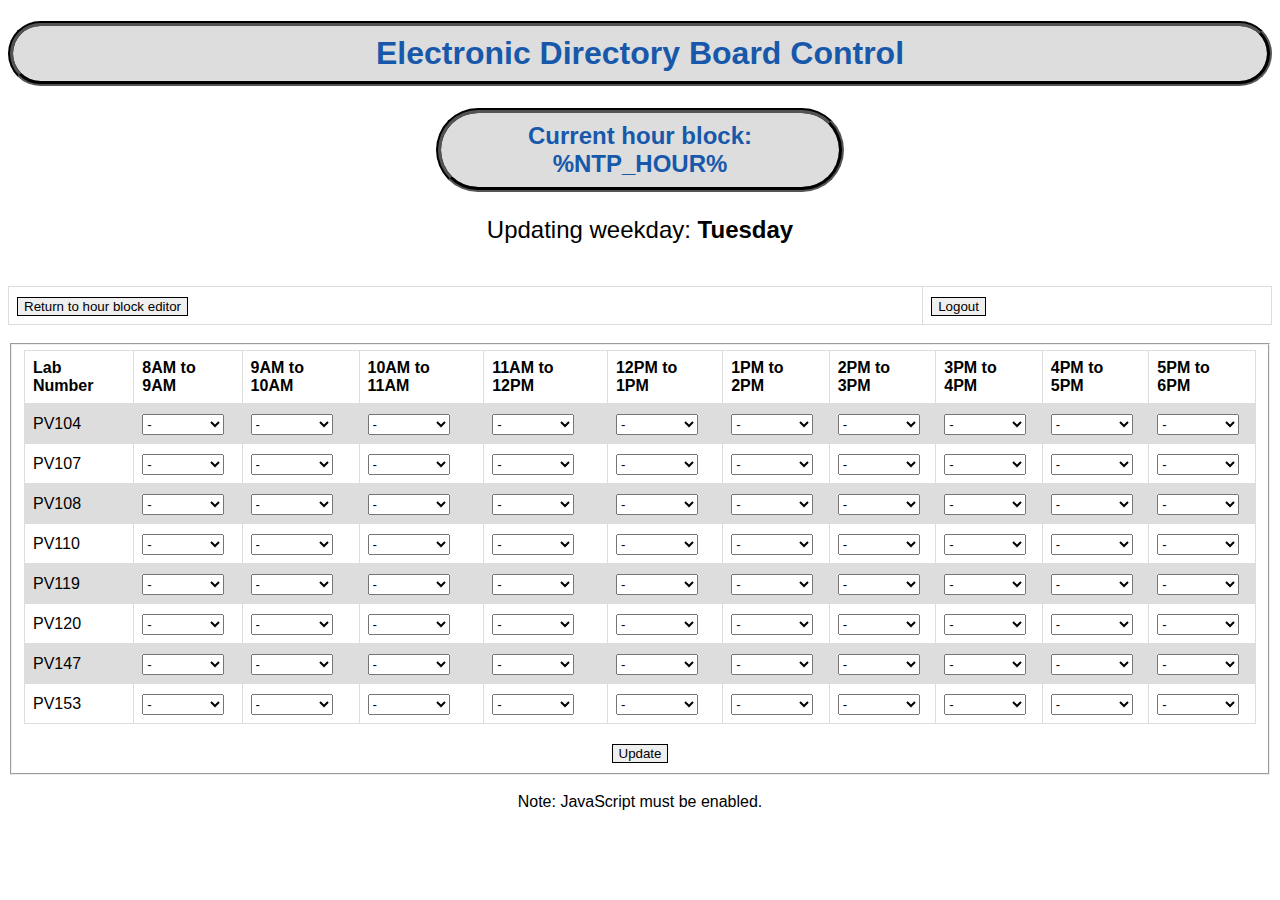
<file: CST 372 - Winter/ESP32_server_main/data/tuesday-control.html>
<!--Electronic Directory Board-->
<!--Zak Rowland - 2020-->
<!DOCTYPE html>
<html>
	<head>
		<title>Electronic Directory Board Control</title>
		<meta name="viewport" content="width=device-width, initial-scale=1">
		<link rel="icon" href="data:,">
		<link rel="stylesheet" type="text/css" href="style.css">
		<script>
			function Reload() {setTimeout(function(){ document.location.reload(true); }, 1000);}
			function Logout() {setTimeout(function(){ document.location.href='/'; }, 1000);}
			function ChangeThings() {setTimeout(function(){ document.location.href='/control-directory'; }, 1000);}
		</script>
	</head>
	<body>
		<h1>Electronic Directory Board Control</h1>
		<center><h2>Current hour block: %NTP_HOUR%</h2></center>
		<p>Updating weekday: <strong>Tuesday</strong></p>
		<br>
		<table>
			<tr>
				<th>
					<form action="/control-directory" target="hidden-form">
						<input name = "control-directory" type="submit" id = "control-directory" value="Return to hour block editor" onclick="document.location.href='/control-directory';">
					</form>
					<iframe style="display:none" name="hidden-form"></iframe>
				</th>
				<th>
					<form action="/logout" target="hidden-form">
						<input name = "logout" type="submit" id = "logout" value="Logout" onclick="Logout()">
					</form>
					<iframe style="display:none" name="hidden-form"></iframe>
				</th>
			</tr>
		</table>
		<br>
		<form action="/update-tuesday" target="hidden-form">  
			<fieldset>  
			<table>
				<tr>
					<th>Lab Number</th>
					<th>8AM to 9AM</th>
					<th>9AM to 10AM</th>
					<th>10AM to 11AM</th>
					<th>11AM to 12PM</th>
					<th>12PM to 1PM</th>
					<th>1PM to 2PM</th>
					<th>2PM to 3PM</th>
					<th>3PM to 4PM</th>
					<th>4PM to 5PM</th>
					<th>5PM to 6PM</th>
				</tr>
				<tr>
					<td>
						PV104
					</td>
					<td>
						<select name="pv104-tues-8to9">
							<option selected="true" disabled="true">-</option>
							<option value="Open">Open</option>
							<option value="Booked">Booked</option>
							<option value="Cancelled">Cancelled</option>
							<option value="Late">Late</option>
						</select>
					</td>
					<td>
						<select name="pv104-tues-9to10">
							<option selected="true" disabled="true">-</option>
							<option value="Open">Open</option>
							<option value="Booked">Booked</option>
							<option value="Cancelled">Cancelled</option>
							<option value="Late">Late</option>
						</select>
					</td>
					<td>
						<select name="pv104-tues-10to11">
							<option selected="true" disabled="true">-</option>
							<option value="Open">Open</option>
							<option value="Booked">Booked</option>
							<option value="Cancelled">Cancelled</option>
							<option value="Late">Late</option>
						</select>
					</td>
					<td>
						<select name="pv104-tues-11to12">
							<option selected="true" disabled="true">-</option>
							<option value="Open">Open</option>
							<option value="Booked">Booked</option>
							<option value="Cancelled">Cancelled</option>
							<option value="Late">Late</option>
						</select>
					</td>
					<td>
						<select name="pv104-tues-12to1">
							<option selected="true" disabled="true">-</option>
							<option value="Open">Open</option>
							<option value="Booked">Booked</option>
							<option value="Cancelled">Cancelled</option>
							<option value="Late">Late</option>
						</select>
					</td>
					<td>
						<select name="pv104-tues-1to2">
							<option selected="true" disabled="true">-</option>
							<option value="Open">Open</option>
							<option value="Booked">Booked</option>
							<option value="Cancelled">Cancelled</option>
							<option value="Late">Late</option>
						</select>
					</td>
					<td>
						<select name="pv104-tues-2to3">
							<option selected="true" disabled="true">-</option>
							<option value="Open">Open</option>
							<option value="Booked">Booked</option>
							<option value="Cancelled">Cancelled</option>
							<option value="Late">Late</option>
						</select>
					</td>
					<td>
						<select name="pv104-tues-3to4">
							<option selected="true" disabled="true">-</option>
							<option value="Open">Open</option>
							<option value="Booked">Booked</option>
							<option value="Cancelled">Cancelled</option>
							<option value="Late">Late</option>
						</select>
					</td>
					<td>
						<select name="pv104-tues-4to5">
							<option selected="true" disabled="true">-</option>
							<option value="Open">Open</option>
							<option value="Booked">Booked</option>
							<option value="Cancelled">Cancelled</option>
							<option value="Late">Late</option>
						</select>
					</td>
					<td>
						<select name="pv104-tues-5to6">
							<option selected="true" disabled="true">-</option>
							<option value="Open">Open</option>
							<option value="Booked">Booked</option>
							<option value="Cancelled">Cancelled</option>
							<option value="Late">Late</option>
						</select>
					</td>
				</tr>  
				<tr>
					<td>
						PV107
					</td>
					<td>
						<select name="pv107-tues-8to9">
							<option selected="true" disabled="true">-</option>
							<option value="Open">Open</option>
							<option value="Booked">Booked</option>
							<option value="Cancelled">Cancelled</option>
							<option value="Late">Late</option>
						</select>
					</td>
					<td>
						<select name="pv107-tues-9to10">
							<option selected="true" disabled="true">-</option>
							<option value="Open">Open</option>
							<option value="Booked">Booked</option>
							<option value="Cancelled">Cancelled</option>
							<option value="Late">Late</option>
						</select>
					</td>
					<td>
						<select name="pv107-tues-10to11">
							<option selected="true" disabled="true">-</option>
							<option value="Open">Open</option>
							<option value="Booked">Booked</option>
							<option value="Cancelled">Cancelled</option>
							<option value="Late">Late</option>
						</select>
					</td>
					<td>
						<select name="pv107-tues-11to12">
							<option selected="true" disabled="true">-</option>
							<option value="Open">Open</option>
							<option value="Booked">Booked</option>
							<option value="Cancelled">Cancelled</option>
							<option value="Late">Late</option>
						</select>
					</td>
					<td>
						<select name="pv107-tues-12to1">
							<option selected="true" disabled="true">-</option>
							<option value="Open">Open</option>
							<option value="Booked">Booked</option>
							<option value="Cancelled">Cancelled</option>
							<option value="Late">Late</option>
						</select>
					</td>
					<td>
						<select name="pv107-tues-1to2">
							<option selected="true" disabled="true">-</option>
							<option value="Open">Open</option>
							<option value="Booked">Booked</option>
							<option value="Cancelled">Cancelled</option>
							<option value="Late">Late</option>
						</select>
					</td>
					<td>
						<select name="pv107-tues-2to3">
							<option selected="true" disabled="true">-</option>
							<option value="Open">Open</option>
							<option value="Booked">Booked</option>
							<option value="Cancelled">Cancelled</option>
							<option value="Late">Late</option>
						</select>
					</td>
					<td>
						<select name="pv107-tues-3to4">
							<option selected="true" disabled="true">-</option>
							<option value="Open">Open</option>
							<option value="Booked">Booked</option>
							<option value="Cancelled">Cancelled</option>
							<option value="Late">Late</option>
						</select>
					</td>
					<td>
						<select name="pv107-tues-4to5">
							<option selected="true" disabled="true">-</option>
							<option value="Open">Open</option>
							<option value="Booked">Booked</option>
							<option value="Cancelled">Cancelled</option>
							<option value="Late">Late</option>
						</select>
					</td>
					<td>
						<select name="pv107-tues-5to6">
							<option selected="true" disabled="true">-</option>
							<option value="Open">Open</option>
							<option value="Booked">Booked</option>
							<option value="Cancelled">Cancelled</option>
							<option value="Late">Late</option>
						</select>
					</td>
				</tr>
				<tr>
					<td>
						PV108
					</td>
					<td>
						<select name="pv108-tues-8to9">
							<option selected="true" disabled="true">-</option>
							<option value="Open">Open</option>
							<option value="Booked">Booked</option>
							<option value="Cancelled">Cancelled</option>
							<option value="Late">Late</option>
						</select>
					</td>
					<td>
						<select name="pv108-tues-9to10">
							<option selected="true" disabled="true">-</option>
							<option value="Open">Open</option>
							<option value="Booked">Booked</option>
							<option value="Cancelled">Cancelled</option>
							<option value="Late">Late</option>
						</select>
					</td>
					<td>
						<select name="pv108-tues-10to11">
							<option selected="true" disabled="true">-</option>
							<option value="Open">Open</option>
							<option value="Booked">Booked</option>
							<option value="Cancelled">Cancelled</option>
							<option value="Late">Late</option>
						</select>
					</td>
					<td>
						<select name="pv108-tues-11to12">
							<option selected="true" disabled="true">-</option>
							<option value="Open">Open</option>
							<option value="Booked">Booked</option>
							<option value="Cancelled">Cancelled</option>
							<option value="Late">Late</option>
						</select>
					</td>
					<td>
						<select name="pv108-tues-12to1">
							<option selected="true" disabled="true">-</option>
							<option value="Open">Open</option>
							<option value="Booked">Booked</option>
							<option value="Cancelled">Cancelled</option>
							<option value="Late">Late</option>
						</select>
					</td>
					<td>
						<select name="pv108-tues-1to2">
							<option selected="true" disabled="true">-</option>
							<option value="Open">Open</option>
							<option value="Booked">Booked</option>
							<option value="Cancelled">Cancelled</option>
							<option value="Late">Late</option>
						</select>
					</td>
					<td>
						<select name="pv108-tues-2to3">
							<option selected="true" disabled="true">-</option>
							<option value="Open">Open</option>
							<option value="Booked">Booked</option>
							<option value="Cancelled">Cancelled</option>
							<option value="Late">Late</option>
						</select>
					</td>
					<td>
						<select name="pv108-tues-3to4">
							<option selected="true" disabled="true">-</option>
							<option value="Open">Open</option>
							<option value="Booked">Booked</option>
							<option value="Cancelled">Cancelled</option>
							<option value="Late">Late</option>
						</select>
					</td>
					<td>
						<select name="pv108-tues-4to5">
							<option selected="true" disabled="true">-</option>
							<option value="Open">Open</option>
							<option value="Booked">Booked</option>
							<option value="Cancelled">Cancelled</option>
							<option value="Late">Late</option>
						</select>
					</td>
					<td>
						<select name="pv108-tues-5to6">
							<option selected="true" disabled="true">-</option>
							<option value="Open">Open</option>
							<option value="Booked">Booked</option>
							<option value="Cancelled">Cancelled</option>
							<option value="Late">Late</option>
						</select>
					</td>
				</tr>

				<tr>
					<td>
						PV110
					</td>
					<td>
						<select name="pv110-tues-8to9">
							<option selected="true" disabled="true">-</option>
							<option value="Open">Open</option>
							<option value="Booked">Booked</option>
							<option value="Cancelled">Cancelled</option>
							<option value="Late">Late</option>
						</select>
					</td>
					<td>
						<select name="pv110-tues-9to10">
							<option selected="true" disabled="true">-</option>
							<option value="Open">Open</option>
							<option value="Booked">Booked</option>
							<option value="Cancelled">Cancelled</option>
							<option value="Late">Late</option>
						</select>
					</td>
					<td>
						<select name="pv110-tues-10to11">
							<option selected="true" disabled="true">-</option>
							<option value="Open">Open</option>
							<option value="Booked">Booked</option>
							<option value="Cancelled">Cancelled</option>
							<option value="Late">Late</option>
						</select>
					</td>
					<td>
						<select name="pv110-tues-11to12">
							<option selected="true" disabled="true">-</option>
							<option value="Open">Open</option>
							<option value="Booked">Booked</option>
							<option value="Cancelled">Cancelled</option>
							<option value="Late">Late</option>
						</select>
					</td>
					<td>
						<select name="pv110-tues-12to1">
							<option selected="true" disabled="true">-</option>
							<option value="Open">Open</option>
							<option value="Booked">Booked</option>
							<option value="Cancelled">Cancelled</option>
							<option value="Late">Late</option>
						</select>
					</td>
					<td>
						<select name="pv110-tues-1to2">
							<option selected="true" disabled="true">-</option>
							<option value="Open">Open</option>
							<option value="Booked">Booked</option>
							<option value="Cancelled">Cancelled</option>
							<option value="Late">Late</option>
						</select>
					</td>
					<td>
						<select name="pv110-tues-2to3">
							<option selected="true" disabled="true">-</option>
							<option value="Open">Open</option>
							<option value="Booked">Booked</option>
							<option value="Cancelled">Cancelled</option>
							<option value="Late">Late</option>
						</select>
					</td>
					<td>
						<select name="pv110-tues-3to4">
							<option selected="true" disabled="true">-</option>
							<option value="Open">Open</option>
							<option value="Booked">Booked</option>
							<option value="Cancelled">Cancelled</option>
							<option value="Late">Late</option>
						</select>
					</td>
					<td>
						<select name="pv110-tues-4to5">
							<option selected="true" disabled="true">-</option>
							<option value="Open">Open</option>
							<option value="Booked">Booked</option>
							<option value="Cancelled">Cancelled</option>
							<option value="Late">Late</option>
						</select>
					</td>
					<td>
						<select name="pv110-tues-5to6">
							<option selected="true" disabled="true">-</option>
							<option value="Open">Open</option>
							<option value="Booked">Booked</option>
							<option value="Cancelled">Cancelled</option>
							<option value="Late">Late</option>
						</select>
					</td>
				</tr>  
				<tr>
					<td>
						PV119
					</td>
					<td>
						<select name="pv119-tues-8to9">
							<option selected="true" disabled="true">-</option>
							<option value="Open">Open</option>
							<option value="Booked">Booked</option>
							<option value="Cancelled">Cancelled</option>
							<option value="Late">Late</option>
						</select>
					</td>
					<td>
						<select name="pv119-tues-9to10">
							<option selected="true" disabled="true">-</option>
							<option value="Open">Open</option>
							<option value="Booked">Booked</option>
							<option value="Cancelled">Cancelled</option>
							<option value="Late">Late</option>
						</select>
					</td>
					<td>
						<select name="pv119-tues-10to11">
							<option selected="true" disabled="true">-</option>
							<option value="Open">Open</option>
							<option value="Booked">Booked</option>
							<option value="Cancelled">Cancelled</option>
							<option value="Late">Late</option>
						</select>
					</td>
					<td>
						<select name="pv119-tues-11to12">
							<option selected="true" disabled="true">-</option>
							<option value="Open">Open</option>
							<option value="Booked">Booked</option>
							<option value="Cancelled">Cancelled</option>
							<option value="Late">Late</option>
						</select>
					</td>
					<td>
						<select name="pv119-tues-12to1">
							<option selected="true" disabled="true">-</option>
							<option value="Open">Open</option>
							<option value="Booked">Booked</option>
							<option value="Cancelled">Cancelled</option>
							<option value="Late">Late</option>
						</select>
					</td>
					<td>
						<select name="pv119-tues-1to2">
							<option selected="true" disabled="true">-</option>
							<option value="Open">Open</option>
							<option value="Booked">Booked</option>
							<option value="Cancelled">Cancelled</option>
							<option value="Late">Late</option>
						</select>
					</td>
					<td>
						<select name="pv119-tues-2to3">
							<option selected="true" disabled="true">-</option>
							<option value="Open">Open</option>
							<option value="Booked">Booked</option>
							<option value="Cancelled">Cancelled</option>
							<option value="Late">Late</option>
						</select>
					</td>
					<td>
						<select name="pv119-tues-3to4">
							<option selected="true" disabled="true">-</option>
							<option value="Open">Open</option>
							<option value="Booked">Booked</option>
							<option value="Cancelled">Cancelled</option>
							<option value="Late">Late</option>
						</select>
					</td>
					<td>
						<select name="pv119-tues-4to5">
							<option selected="true" disabled="true">-</option>
							<option value="Open">Open</option>
							<option value="Booked">Booked</option>
							<option value="Cancelled">Cancelled</option>
							<option value="Late">Late</option>
						</select>
					</td>
					<td>
						<select name="pv119-tues-5to6">
							<option selected="true" disabled="true">-</option>
							<option value="Open">Open</option>
							<option value="Booked">Booked</option>
							<option value="Cancelled">Cancelled</option>
							<option value="Late">Late</option>
						</select>
					</td>
				</tr>
				<tr>
					<td>
						PV120
					</td>
					<td>
						<select name="pv120-tues-8to9">
							<option selected="true" disabled="true">-</option>
							<option value="Open">Open</option>
							<option value="Booked">Booked</option>
							<option value="Cancelled">Cancelled</option>
							<option value="Late">Late</option>
						</select>
					</td>
					<td>
						<select name="pv120-tues-9to10">
							<option selected="true" disabled="true">-</option>
							<option value="Open">Open</option>
							<option value="Booked">Booked</option>
							<option value="Cancelled">Cancelled</option>
							<option value="Late">Late</option>
						</select>
					</td>
					<td>
						<select name="pv120-tues-10to11">
							<option selected="true" disabled="true">-</option>
							<option value="Open">Open</option>
							<option value="Booked">Booked</option>
							<option value="Cancelled">Cancelled</option>
							<option value="Late">Late</option>
						</select>
					</td>
					<td>
						<select name="pv120-tues-11to12">
							<option selected="true" disabled="true">-</option>
							<option value="Open">Open</option>
							<option value="Booked">Booked</option>
							<option value="Cancelled">Cancelled</option>
							<option value="Late">Late</option>
						</select>
					</td>
					<td>
						<select name="pv120-tues-12to1">
							<option selected="true" disabled="true">-</option>
							<option value="Open">Open</option>
							<option value="Booked">Booked</option>
							<option value="Cancelled">Cancelled</option>
							<option value="Late">Late</option>
						</select>
					</td>
					<td>
						<select name="pv120-tues-1to2">
							<option selected="true" disabled="true">-</option>
							<option value="Open">Open</option>
							<option value="Booked">Booked</option>
							<option value="Cancelled">Cancelled</option>
							<option value="Late">Late</option>
						</select>
					</td>
					<td>
						<select name="pv120-tues-2to3">
							<option selected="true" disabled="true">-</option>
							<option value="Open">Open</option>
							<option value="Booked">Booked</option>
							<option value="Cancelled">Cancelled</option>
							<option value="Late">Late</option>
						</select>
					</td>
					<td>
						<select name="pv120-tues-3to4">
							<option selected="true" disabled="true">-</option>
							<option value="Open">Open</option>
							<option value="Booked">Booked</option>
							<option value="Cancelled">Cancelled</option>
							<option value="Late">Late</option>
						</select>
					</td>
					<td>
						<select name="pv120-tues-4to5">
							<option selected="true" disabled="true">-</option>
							<option value="Open">Open</option>
							<option value="Booked">Booked</option>
							<option value="Cancelled">Cancelled</option>
							<option value="Late">Late</option>
						</select>
					</td>
					<td>
						<select name="pv120-tues-5to6">
							<option selected="true" disabled="true">-</option>
							<option value="Open">Open</option>
							<option value="Booked">Booked</option>
							<option value="Cancelled">Cancelled</option>
							<option value="Late">Late</option>
						</select>
					</td>
				</tr>

				<tr>
					<td>
						PV147
					</td>
					<td>
						<select name="pv147-tues-8to9">
							<option selected="true" disabled="true">-</option>
							<option value="Open">Open</option>
							<option value="Booked">Booked</option>
							<option value="Cancelled">Cancelled</option>
							<option value="Late">Late</option>
						</select>
					</td>
					<td>
						<select name="pv147-tues-9to10">
							<option selected="true" disabled="true">-</option>
							<option value="Open">Open</option>
							<option value="Booked">Booked</option>
							<option value="Cancelled">Cancelled</option>
							<option value="Late">Late</option>
						</select>
					</td>
					<td>
						<select name="pv147-tues-10to11">
							<option selected="true" disabled="true">-</option>
							<option value="Open">Open</option>
							<option value="Booked">Booked</option>
							<option value="Cancelled">Cancelled</option>
							<option value="Late">Late</option>
						</select>
					</td>
					<td>
						<select name="pv147-tues-11to12">
							<option selected="true" disabled="true">-</option>
							<option value="Open">Open</option>
							<option value="Booked">Booked</option>
							<option value="Cancelled">Cancelled</option>
							<option value="Late">Late</option>
						</select>
					</td>
					<td>
						<select name="pv147-tues-12to1">
							<option selected="true" disabled="true">-</option>
							<option value="Open">Open</option>
							<option value="Booked">Booked</option>
							<option value="Cancelled">Cancelled</option>
							<option value="Late">Late</option>
						</select>
					</td>
					<td>
						<select name="pv147-tues-1to2">
							<option selected="true" disabled="true">-</option>
							<option value="Open">Open</option>
							<option value="Booked">Booked</option>
							<option value="Cancelled">Cancelled</option>
							<option value="Late">Late</option>
						</select>
					</td>
					<td>
						<select name="pv147-tues-2to3">
							<option selected="true" disabled="true">-</option>
							<option value="Open">Open</option>
							<option value="Booked">Booked</option>
							<option value="Cancelled">Cancelled</option>
							<option value="Late">Late</option>
						</select>
					</td>
					<td>
						<select name="pv147-tues-3to4">
							<option selected="true" disabled="true">-</option>
							<option value="Open">Open</option>
							<option value="Booked">Booked</option>
							<option value="Cancelled">Cancelled</option>
							<option value="Late">Late</option>
						</select>
					</td>
					<td>
						<select name="pv147-tues-4to5">
							<option selected="true" disabled="true">-</option>
							<option value="Open">Open</option>
							<option value="Booked">Booked</option>
							<option value="Cancelled">Cancelled</option>
							<option value="Late">Late</option>
						</select>
					</td>
					<td>
						<select name="pv147-tues-5to6">
							<option selected="true" disabled="true">-</option>
							<option value="Open">Open</option>
							<option value="Booked">Booked</option>
							<option value="Cancelled">Cancelled</option>
							<option value="Late">Late</option>
						</select>
					</td>
				</tr>  
				<tr>
					<td>
						PV153
					</td>
					<td>
						<select name="pv153-tues-8to9">
							<option selected="true" disabled="true">-</option>
							<option value="Open">Open</option>
							<option value="Booked">Booked</option>
							<option value="Cancelled">Cancelled</option>
							<option value="Late">Late</option>
						</select>
					</td>
					<td>
						<select name="pv153-tues-9to10">
							<option selected="true" disabled="true">-</option>
							<option value="Open">Open</option>
							<option value="Booked">Booked</option>
							<option value="Cancelled">Cancelled</option>
							<option value="Late">Late</option>
						</select>
					</td>
					<td>
						<select name="pv153-tues-10to11">
							<option selected="true" disabled="true">-</option>
							<option value="Open">Open</option>
							<option value="Booked">Booked</option>
							<option value="Cancelled">Cancelled</option>
							<option value="Late">Late</option>
						</select>
					</td>
					<td>
						<select name="pv153-tues-11to12">
							<option selected="true" disabled="true">-</option>
							<option value="Open">Open</option>
							<option value="Booked">Booked</option>
							<option value="Cancelled">Cancelled</option>
							<option value="Late">Late</option>
						</select>
					</td>
					<td>
						<select name="pv153-tues-12to1">
							<option selected="true" disabled="true">-</option>
							<option value="Open">Open</option>
							<option value="Booked">Booked</option>
							<option value="Cancelled">Cancelled</option>
							<option value="Late">Late</option>
						</select>
					</td>
					<td>
						<select name="pv153-tues-1to2">
							<option selected="true" disabled="true">-</option>
							<option value="Open">Open</option>
							<option value="Booked">Booked</option>
							<option value="Cancelled">Cancelled</option>
							<option value="Late">Late</option>
						</select>
					</td>
					<td>
						<select name="pv153-tues-2to3">
							<option selected="true" disabled="true">-</option>
							<option value="Open">Open</option>
							<option value="Booked">Booked</option>
							<option value="Cancelled">Cancelled</option>
							<option value="Late">Late</option>
						</select>
					</td>
					<td>
						<select name="pv153-tues-3to4">
							<option selected="true" disabled="true">-</option>
							<option value="Open">Open</option>
							<option value="Booked">Booked</option>
							<option value="Cancelled">Cancelled</option>
							<option value="Late">Late</option>
						</select>
					</td>
					<td>
						<select name="pv153-tues-4to5">
							<option selected="true" disabled="true">-</option>
							<option value="Open">Open</option>
							<option value="Booked">Booked</option>
							<option value="Cancelled">Cancelled</option>
							<option value="Late">Late</option>
						</select>
					</td>
					<td>
						<select name="pv153-tues-5to6">
							<option selected="true" disabled="true">-</option>
							<option value="Open">Open</option>
							<option value="Booked">Booked</option>
							<option value="Cancelled">Cancelled</option>
							<option value="Late">Late</option>
						</select>
					</td>
				</tr>
			</table>
			<br>
			<input type="submit" value="Update" onclick="ChangeThings()">
			</fieldset>
		</form>
		<iframe style="display:none" name="hidden-form"></iframe>
		<br>
		Note: JavaScript must be enabled.
	</body>
</html>
</file>
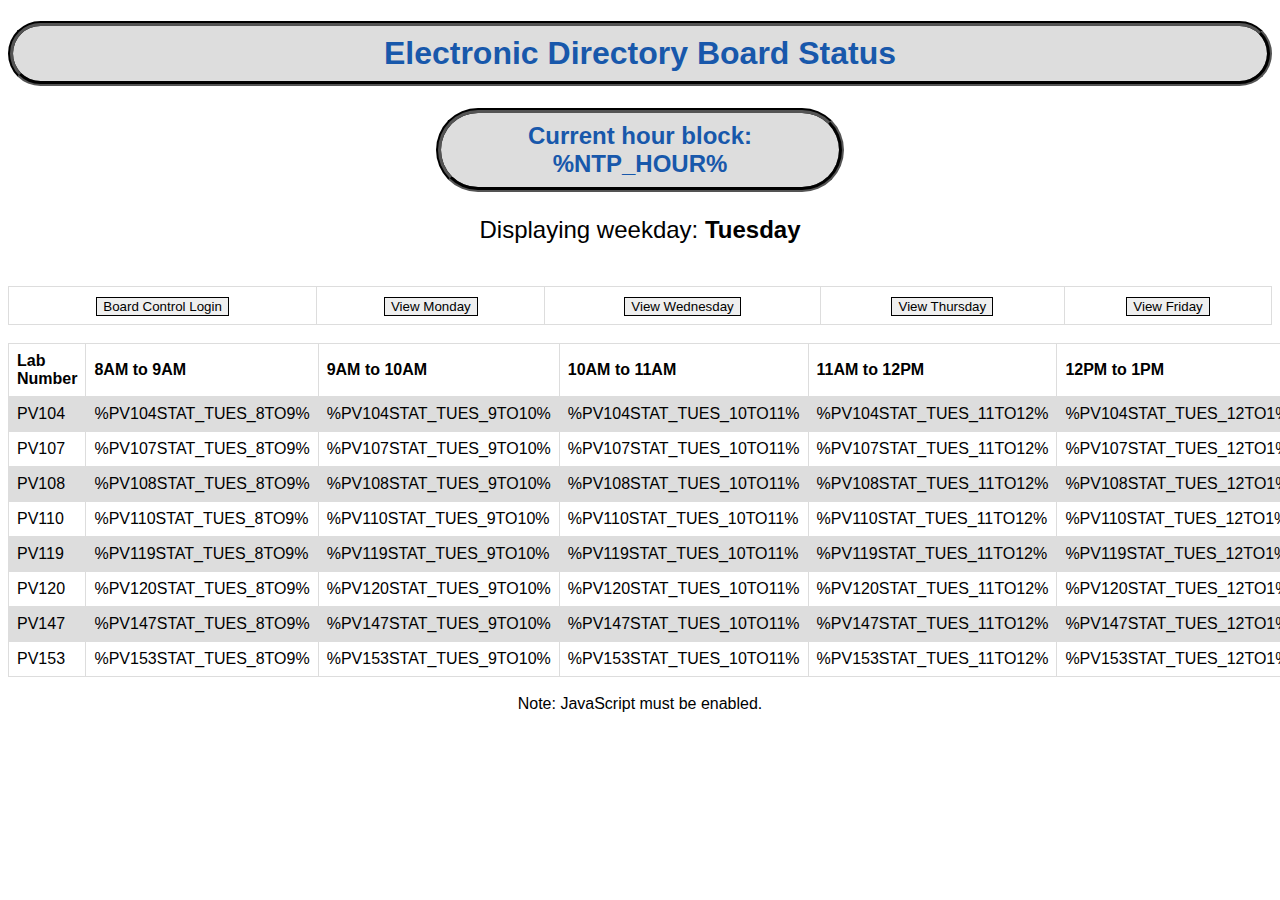
<file: CST 372 - Winter/ESP32_server_main/data/tuesday.html>
<!--Electronic Directory Board-->
<!--Zak Rowland - 2020-->
<!DOCTYPE html>
<html>
	<head>
		<title>Electronic Directory Board Status</title>
		<meta name="viewport" content="width=device-width, initial-scale=1">
		<link rel="icon" href="data:,">
		<link rel="stylesheet" type="text/css" href="style.css">
	</head>
	<body>
		<h1>Electronic Directory Board Status</h1>
		<center><h2>Current hour block: %NTP_HOUR%</h2></center>
		<p>Displaying weekday: <strong>Tuesday</strong></p>
		<br>
		<table>
			<tr>
				<th>
					<center><form action="/control-directory" target="hidden-form">
						<input name = "control-directory" type="submit" id = "control-directory" value="Board Control Login" onclick="document.location.href='/control-directory';">
					</form>
					<iframe style="display:none" name="hidden-form"></iframe></center>
				</th>
				<th>
					<center><form action="/view-monday" target="hidden-form">
						<input name = "view-monday" type="submit" id = "view-monday" value="View Monday" onclick="document.location.href='/view-monday';">
					</form>
					<iframe style="display:none" name="hidden-form"></iframe></center>
				</th>
				<th>
					<center><form action="/view-wednesday" target="hidden-form">
						<input name = "view-wednesday" type="submit" id = "view-wednesday" value="View Wednesday" onclick="document.location.href='/view-wednesday';">
					</form>
					<iframe style="display:none" name="hidden-form"></iframe></center>
				</th>
				<th>
					<center><form action="/view-thursday" target="hidden-form">
						<input name = "view-thursday" type="submit" id = "view-thursday" value="View Thursday" onclick="document.location.href='/view-thursday';">
					</form>
					<iframe style="display:none" name="hidden-form"></iframe></center>
				</th>
				<th>
					<center><form action="/view-friday" target="hidden-form">
						<input name = "view-friday" type="submit" id = "view-friday" value="View Friday" onclick="document.location.href='/view-friday';">
					</form>
					<iframe style="display:none" name="hidden-form"></iframe></center>
				</th>
			</tr>
		</table>
		<br>
		<table>
			<tr>
				<th>Lab Number</th>
				<th>8AM to 9AM</th>
                <th>9AM to 10AM</th>
                <th>10AM to 11AM</th>
                <th>11AM to 12PM</th>
                <th>12PM to 1PM</th>
                <th>1PM to 2PM</th>
                <th>2PM to 3PM</th>
                <th>3PM to 4PM</th>
                <th>4PM to 5PM</th>
                <th>5PM to 6PM</th>
			</tr>
			<tr>
				<td>PV104</td>
				<td>%PV104STAT_TUES_8TO9%</td>
                <td>%PV104STAT_TUES_9TO10%</td>
                <td>%PV104STAT_TUES_10TO11%</td>
                <td>%PV104STAT_TUES_11TO12%</td>
                <td>%PV104STAT_TUES_12TO1%</td>
                <td>%PV104STAT_TUES_1TO2%</td>
                <td>%PV104STAT_TUES_2TO3%</td>
                <td>%PV104STAT_TUES_3TO4%</td>
                <td>%PV104STAT_TUES_4TO5%</td>
                <td>%PV104STAT_TUES_5TO6%</td>
			</tr>
			<tr>
				<td>PV107</td>
				<td>%PV107STAT_TUES_8TO9%</td>
                <td>%PV107STAT_TUES_9TO10%</td>
                <td>%PV107STAT_TUES_10TO11%</td>
                <td>%PV107STAT_TUES_11TO12%</td>
                <td>%PV107STAT_TUES_12TO1%</td>
                <td>%PV107STAT_TUES_1TO2%</td>
                <td>%PV107STAT_TUES_2TO3%</td>
                <td>%PV107STAT_TUES_3TO4%</td>
                <td>%PV107STAT_TUES_4TO5%</td>
                <td>%PV107STAT_TUES_5TO6%</td>
			</tr>
			<tr>
				<td>PV108</td>
				<td>%PV108STAT_TUES_8TO9%</td>
                <td>%PV108STAT_TUES_9TO10%</td>
                <td>%PV108STAT_TUES_10TO11%</td>
                <td>%PV108STAT_TUES_11TO12%</td>
                <td>%PV108STAT_TUES_12TO1%</td>
                <td>%PV108STAT_TUES_1TO2%</td>
                <td>%PV108STAT_TUES_2TO3%</td>
                <td>%PV108STAT_TUES_3TO4%</td>
                <td>%PV108STAT_TUES_4TO5%</td>
                <td>%PV108STAT_TUES_5TO6%</td>
			</tr>
			<tr>
				<td>PV110</td>
				<td>%PV110STAT_TUES_8TO9%</td>
                <td>%PV110STAT_TUES_9TO10%</td>
                <td>%PV110STAT_TUES_10TO11%</td>
                <td>%PV110STAT_TUES_11TO12%</td>
                <td>%PV110STAT_TUES_12TO1%</td>
                <td>%PV110STAT_TUES_1TO2%</td>
                <td>%PV110STAT_TUES_2TO3%</td>
                <td>%PV110STAT_TUES_3TO4%</td>
                <td>%PV110STAT_TUES_4TO5%</td>
                <td>%PV110STAT_TUES_5TO6%</td>
			</tr>
			<tr>
				<td>PV119</td>
				<td>%PV119STAT_TUES_8TO9%</td>
                <td>%PV119STAT_TUES_9TO10%</td>
                <td>%PV119STAT_TUES_10TO11%</td>
                <td>%PV119STAT_TUES_11TO12%</td>
                <td>%PV119STAT_TUES_12TO1%</td>
                <td>%PV119STAT_TUES_1TO2%</td>
                <td>%PV119STAT_TUES_2TO3%</td>
                <td>%PV119STAT_TUES_3TO4%</td>
                <td>%PV119STAT_TUES_4TO5%</td>
                <td>%PV119STAT_TUES_5TO6%</td>
			</tr>
			<tr>
				<td>PV120</td>
				<td>%PV120STAT_TUES_8TO9%</td>
                <td>%PV120STAT_TUES_9TO10%</td>
                <td>%PV120STAT_TUES_10TO11%</td>
                <td>%PV120STAT_TUES_11TO12%</td>
                <td>%PV120STAT_TUES_12TO1%</td>
                <td>%PV120STAT_TUES_1TO2%</td>
                <td>%PV120STAT_TUES_2TO3%</td>
                <td>%PV120STAT_TUES_3TO4%</td>
                <td>%PV120STAT_TUES_4TO5%</td>
                <td>%PV120STAT_TUES_5TO6%</td>
			</tr>
			<tr>
				<td>PV147</td>
				<td>%PV147STAT_TUES_8TO9%</td>
                <td>%PV147STAT_TUES_9TO10%</td>
                <td>%PV147STAT_TUES_10TO11%</td>
                <td>%PV147STAT_TUES_11TO12%</td>
                <td>%PV147STAT_TUES_12TO1%</td>
                <td>%PV147STAT_TUES_1TO2%</td>
                <td>%PV147STAT_TUES_2TO3%</td>
                <td>%PV147STAT_TUES_3TO4%</td>
                <td>%PV147STAT_TUES_4TO5%</td>
                <td>%PV147STAT_TUES_5TO6%</td>
			</tr>
			<tr>
				<td>PV153</td>
				<td>%PV153STAT_TUES_8TO9%</td>
                <td>%PV153STAT_TUES_9TO10%</td>
                <td>%PV153STAT_TUES_10TO11%</td>
                <td>%PV153STAT_TUES_11TO12%</td>
                <td>%PV153STAT_TUES_12TO1%</td>
                <td>%PV153STAT_TUES_1TO2%</td>
                <td>%PV153STAT_TUES_2TO3%</td>
                <td>%PV153STAT_TUES_3TO4%</td>
                <td>%PV153STAT_TUES_4TO5%</td>
                <td>%PV153STAT_TUES_5TO6%</td>
			</tr>
		</table>
		<br>
		Note: JavaScript must be enabled.
	</body>
</html>
</file>
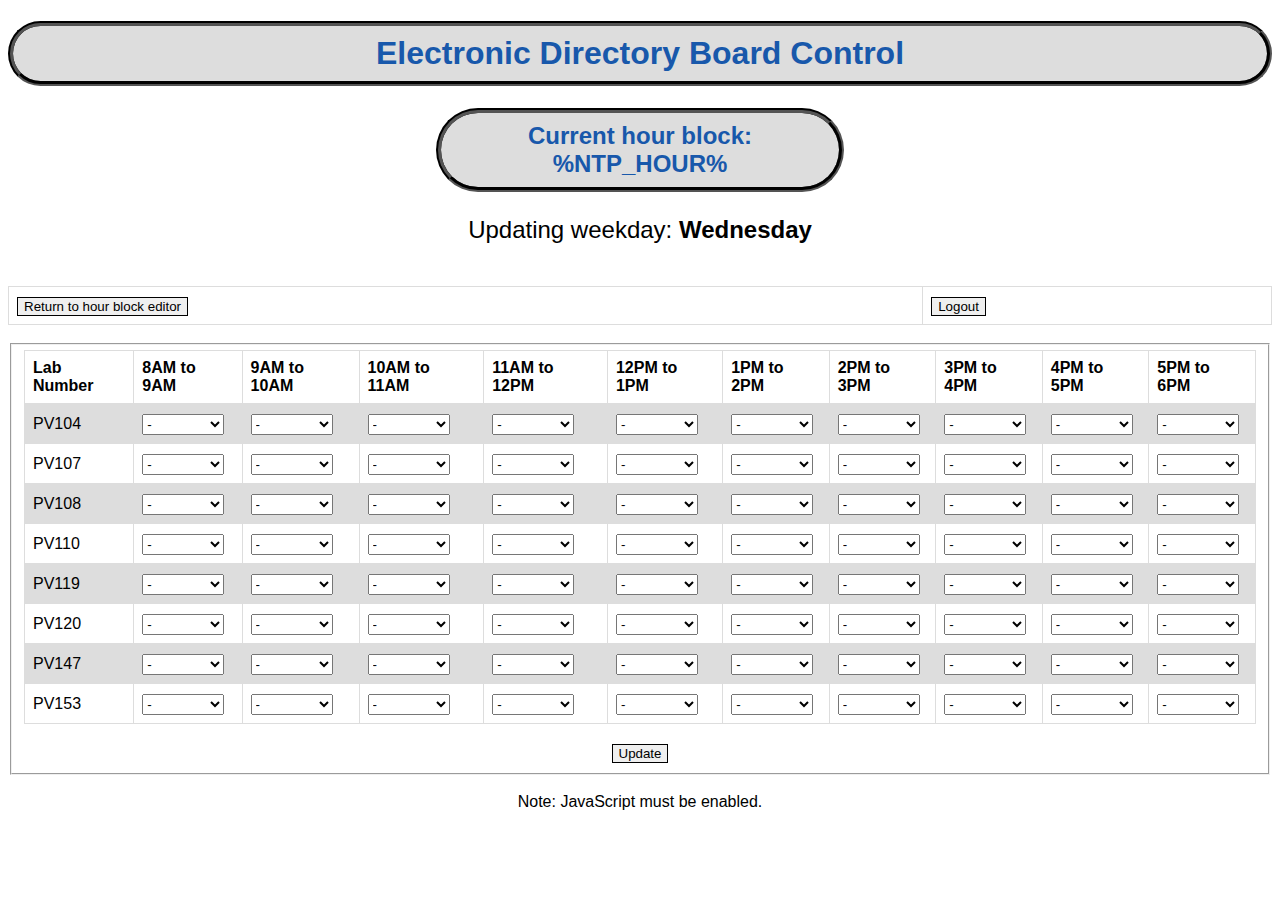
<file: CST 372 - Winter/ESP32_server_main/data/wednesday-control.html>
<!--Electronic Directory Board-->
<!--Zak Rowland - 2020-->
<!DOCTYPE html>
<html>
	<head>
		<title>Electronic Directory Board Control</title>
		<meta name="viewport" content="width=device-width, initial-scale=1">
		<link rel="icon" href="data:,">
		<link rel="stylesheet" type="text/css" href="style.css">
		<script>
			function Reload() {setTimeout(function(){ document.location.reload(true); }, 1000);}
			function Logout() {setTimeout(function(){ document.location.href='/'; }, 1000);}
			function ChangeThings() {setTimeout(function(){ document.location.href='/control-directory'; }, 1000);}
		</script>
	</head>
	<body>
		<h1>Electronic Directory Board Control</h1>
		<center><h2>Current hour block: %NTP_HOUR%</h2></center>
		<p>Updating weekday: <strong>Wednesday</strong></p>
		<br>
		<table>
			<tr>
				<th>
					<form action="/control-directory" target="hidden-form">
						<input name = "control-directory" type="submit" id = "control-directory" value="Return to hour block editor" onclick="document.location.href='/control-directory';">
					</form>
					<iframe style="display:none" name="hidden-form"></iframe>
				</th>
				<th>
					<form action="/logout" target="hidden-form">
						<input name = "logout" type="submit" id = "logout" value="Logout" onclick="Logout()">
					</form>
					<iframe style="display:none" name="hidden-form"></iframe>
				</th>
			</tr>
		</table>
		<br>
		<form action="/update-wednesday" target="hidden-form">  
			<fieldset>  
			<table>
				<tr>
					<th>Lab Number</th>
					<th>8AM to 9AM</th>
					<th>9AM to 10AM</th>
					<th>10AM to 11AM</th>
					<th>11AM to 12PM</th>
					<th>12PM to 1PM</th>
					<th>1PM to 2PM</th>
					<th>2PM to 3PM</th>
					<th>3PM to 4PM</th>
					<th>4PM to 5PM</th>
					<th>5PM to 6PM</th>
				</tr>
				<tr>
					<td>
						PV104
					</td>
					<td>
						<select name="pv104-wed-8to9">
							<option selected="true" disabled="true">-</option>
							<option value="Open">Open</option>
							<option value="Booked">Booked</option>
							<option value="Cancelled">Cancelled</option>
							<option value="Late">Late</option>
						</select>
					</td>
					<td>
						<select name="pv104-wed-9to10">
							<option selected="true" disabled="true">-</option>
							<option value="Open">Open</option>
							<option value="Booked">Booked</option>
							<option value="Cancelled">Cancelled</option>
							<option value="Late">Late</option>
						</select>
					</td>
					<td>
						<select name="pv104-wed-10to11">
							<option selected="true" disabled="true">-</option>
							<option value="Open">Open</option>
							<option value="Booked">Booked</option>
							<option value="Cancelled">Cancelled</option>
							<option value="Late">Late</option>
						</select>
					</td>
					<td>
						<select name="pv104-wed-11to12">
							<option selected="true" disabled="true">-</option>
							<option value="Open">Open</option>
							<option value="Booked">Booked</option>
							<option value="Cancelled">Cancelled</option>
							<option value="Late">Late</option>
						</select>
					</td>
					<td>
						<select name="pv104-wed-12to1">
							<option selected="true" disabled="true">-</option>
							<option value="Open">Open</option>
							<option value="Booked">Booked</option>
							<option value="Cancelled">Cancelled</option>
							<option value="Late">Late</option>
						</select>
					</td>
					<td>
						<select name="pv104-wed-1to2">
							<option selected="true" disabled="true">-</option>
							<option value="Open">Open</option>
							<option value="Booked">Booked</option>
							<option value="Cancelled">Cancelled</option>
							<option value="Late">Late</option>
						</select>
					</td>
					<td>
						<select name="pv104-wed-2to3">
							<option selected="true" disabled="true">-</option>
							<option value="Open">Open</option>
							<option value="Booked">Booked</option>
							<option value="Cancelled">Cancelled</option>
							<option value="Late">Late</option>
						</select>
					</td>
					<td>
						<select name="pv104-wed-3to4">
							<option selected="true" disabled="true">-</option>
							<option value="Open">Open</option>
							<option value="Booked">Booked</option>
							<option value="Cancelled">Cancelled</option>
							<option value="Late">Late</option>
						</select>
					</td>
					<td>
						<select name="pv104-wed-4to5">
							<option selected="true" disabled="true">-</option>
							<option value="Open">Open</option>
							<option value="Booked">Booked</option>
							<option value="Cancelled">Cancelled</option>
							<option value="Late">Late</option>
						</select>
					</td>
					<td>
						<select name="pv104-wed-5to6">
							<option selected="true" disabled="true">-</option>
							<option value="Open">Open</option>
							<option value="Booked">Booked</option>
							<option value="Cancelled">Cancelled</option>
							<option value="Late">Late</option>
						</select>
					</td>
				</tr>  
				<tr>
					<td>
						PV107
					</td>
					<td>
						<select name="pv107-wed-8to9">
							<option selected="true" disabled="true">-</option>
							<option value="Open">Open</option>
							<option value="Booked">Booked</option>
							<option value="Cancelled">Cancelled</option>
							<option value="Late">Late</option>
						</select>
					</td>
					<td>
						<select name="pv107-wed-9to10">
							<option selected="true" disabled="true">-</option>
							<option value="Open">Open</option>
							<option value="Booked">Booked</option>
							<option value="Cancelled">Cancelled</option>
							<option value="Late">Late</option>
						</select>
					</td>
					<td>
						<select name="pv107-wed-10to11">
							<option selected="true" disabled="true">-</option>
							<option value="Open">Open</option>
							<option value="Booked">Booked</option>
							<option value="Cancelled">Cancelled</option>
							<option value="Late">Late</option>
						</select>
					</td>
					<td>
						<select name="pv107-wed-11to12">
							<option selected="true" disabled="true">-</option>
							<option value="Open">Open</option>
							<option value="Booked">Booked</option>
							<option value="Cancelled">Cancelled</option>
							<option value="Late">Late</option>
						</select>
					</td>
					<td>
						<select name="pv107-wed-12to1">
							<option selected="true" disabled="true">-</option>
							<option value="Open">Open</option>
							<option value="Booked">Booked</option>
							<option value="Cancelled">Cancelled</option>
							<option value="Late">Late</option>
						</select>
					</td>
					<td>
						<select name="pv107-wed-1to2">
							<option selected="true" disabled="true">-</option>
							<option value="Open">Open</option>
							<option value="Booked">Booked</option>
							<option value="Cancelled">Cancelled</option>
							<option value="Late">Late</option>
						</select>
					</td>
					<td>
						<select name="pv107-wed-2to3">
							<option selected="true" disabled="true">-</option>
							<option value="Open">Open</option>
							<option value="Booked">Booked</option>
							<option value="Cancelled">Cancelled</option>
							<option value="Late">Late</option>
						</select>
					</td>
					<td>
						<select name="pv107-wed-3to4">
							<option selected="true" disabled="true">-</option>
							<option value="Open">Open</option>
							<option value="Booked">Booked</option>
							<option value="Cancelled">Cancelled</option>
							<option value="Late">Late</option>
						</select>
					</td>
					<td>
						<select name="pv107-wed-4to5">
							<option selected="true" disabled="true">-</option>
							<option value="Open">Open</option>
							<option value="Booked">Booked</option>
							<option value="Cancelled">Cancelled</option>
							<option value="Late">Late</option>
						</select>
					</td>
					<td>
						<select name="pv107-wed-5to6">
							<option selected="true" disabled="true">-</option>
							<option value="Open">Open</option>
							<option value="Booked">Booked</option>
							<option value="Cancelled">Cancelled</option>
							<option value="Late">Late</option>
						</select>
					</td>
				</tr>
				<tr>
					<td>
						PV108
					</td>
					<td>
						<select name="pv108-wed-8to9">
							<option selected="true" disabled="true">-</option>
							<option value="Open">Open</option>
							<option value="Booked">Booked</option>
							<option value="Cancelled">Cancelled</option>
							<option value="Late">Late</option>
						</select>
					</td>
					<td>
						<select name="pv108-wed-9to10">
							<option selected="true" disabled="true">-</option>
							<option value="Open">Open</option>
							<option value="Booked">Booked</option>
							<option value="Cancelled">Cancelled</option>
							<option value="Late">Late</option>
						</select>
					</td>
					<td>
						<select name="pv108-wed-10to11">
							<option selected="true" disabled="true">-</option>
							<option value="Open">Open</option>
							<option value="Booked">Booked</option>
							<option value="Cancelled">Cancelled</option>
							<option value="Late">Late</option>
						</select>
					</td>
					<td>
						<select name="pv108-wed-11to12">
							<option selected="true" disabled="true">-</option>
							<option value="Open">Open</option>
							<option value="Booked">Booked</option>
							<option value="Cancelled">Cancelled</option>
							<option value="Late">Late</option>
						</select>
					</td>
					<td>
						<select name="pv108-wed-12to1">
							<option selected="true" disabled="true">-</option>
							<option value="Open">Open</option>
							<option value="Booked">Booked</option>
							<option value="Cancelled">Cancelled</option>
							<option value="Late">Late</option>
						</select>
					</td>
					<td>
						<select name="pv108-wed-1to2">
							<option selected="true" disabled="true">-</option>
							<option value="Open">Open</option>
							<option value="Booked">Booked</option>
							<option value="Cancelled">Cancelled</option>
							<option value="Late">Late</option>
						</select>
					</td>
					<td>
						<select name="pv108-wed-2to3">
							<option selected="true" disabled="true">-</option>
							<option value="Open">Open</option>
							<option value="Booked">Booked</option>
							<option value="Cancelled">Cancelled</option>
							<option value="Late">Late</option>
						</select>
					</td>
					<td>
						<select name="pv108-wed-3to4">
							<option selected="true" disabled="true">-</option>
							<option value="Open">Open</option>
							<option value="Booked">Booked</option>
							<option value="Cancelled">Cancelled</option>
							<option value="Late">Late</option>
						</select>
					</td>
					<td>
						<select name="pv108-wed-4to5">
							<option selected="true" disabled="true">-</option>
							<option value="Open">Open</option>
							<option value="Booked">Booked</option>
							<option value="Cancelled">Cancelled</option>
							<option value="Late">Late</option>
						</select>
					</td>
					<td>
						<select name="pv108-wed-5to6">
							<option selected="true" disabled="true">-</option>
							<option value="Open">Open</option>
							<option value="Booked">Booked</option>
							<option value="Cancelled">Cancelled</option>
							<option value="Late">Late</option>
						</select>
					</td>
				</tr>

				<tr>
					<td>
						PV110
					</td>
					<td>
						<select name="pv110-wed-8to9">
							<option selected="true" disabled="true">-</option>
							<option value="Open">Open</option>
							<option value="Booked">Booked</option>
							<option value="Cancelled">Cancelled</option>
							<option value="Late">Late</option>
						</select>
					</td>
					<td>
						<select name="pv110-wed-9to10">
							<option selected="true" disabled="true">-</option>
							<option value="Open">Open</option>
							<option value="Booked">Booked</option>
							<option value="Cancelled">Cancelled</option>
							<option value="Late">Late</option>
						</select>
					</td>
					<td>
						<select name="pv110-wed-10to11">
							<option selected="true" disabled="true">-</option>
							<option value="Open">Open</option>
							<option value="Booked">Booked</option>
							<option value="Cancelled">Cancelled</option>
							<option value="Late">Late</option>
						</select>
					</td>
					<td>
						<select name="pv110-wed-11to12">
							<option selected="true" disabled="true">-</option>
							<option value="Open">Open</option>
							<option value="Booked">Booked</option>
							<option value="Cancelled">Cancelled</option>
							<option value="Late">Late</option>
						</select>
					</td>
					<td>
						<select name="pv110-wed-12to1">
							<option selected="true" disabled="true">-</option>
							<option value="Open">Open</option>
							<option value="Booked">Booked</option>
							<option value="Cancelled">Cancelled</option>
							<option value="Late">Late</option>
						</select>
					</td>
					<td>
						<select name="pv110-wed-1to2">
							<option selected="true" disabled="true">-</option>
							<option value="Open">Open</option>
							<option value="Booked">Booked</option>
							<option value="Cancelled">Cancelled</option>
							<option value="Late">Late</option>
						</select>
					</td>
					<td>
						<select name="pv110-wed-2to3">
							<option selected="true" disabled="true">-</option>
							<option value="Open">Open</option>
							<option value="Booked">Booked</option>
							<option value="Cancelled">Cancelled</option>
							<option value="Late">Late</option>
						</select>
					</td>
					<td>
						<select name="pv110-wed-3to4">
							<option selected="true" disabled="true">-</option>
							<option value="Open">Open</option>
							<option value="Booked">Booked</option>
							<option value="Cancelled">Cancelled</option>
							<option value="Late">Late</option>
						</select>
					</td>
					<td>
						<select name="pv110-wed-4to5">
							<option selected="true" disabled="true">-</option>
							<option value="Open">Open</option>
							<option value="Booked">Booked</option>
							<option value="Cancelled">Cancelled</option>
							<option value="Late">Late</option>
						</select>
					</td>
					<td>
						<select name="pv110-wed-5to6">
							<option selected="true" disabled="true">-</option>
							<option value="Open">Open</option>
							<option value="Booked">Booked</option>
							<option value="Cancelled">Cancelled</option>
							<option value="Late">Late</option>
						</select>
					</td>
				</tr>  
				<tr>
					<td>
						PV119
					</td>
					<td>
						<select name="pv119-wed-8to9">
							<option selected="true" disabled="true">-</option>
							<option value="Open">Open</option>
							<option value="Booked">Booked</option>
							<option value="Cancelled">Cancelled</option>
							<option value="Late">Late</option>
						</select>
					</td>
					<td>
						<select name="pv119-wed-9to10">
							<option selected="true" disabled="true">-</option>
							<option value="Open">Open</option>
							<option value="Booked">Booked</option>
							<option value="Cancelled">Cancelled</option>
							<option value="Late">Late</option>
						</select>
					</td>
					<td>
						<select name="pv119-wed-10to11">
							<option selected="true" disabled="true">-</option>
							<option value="Open">Open</option>
							<option value="Booked">Booked</option>
							<option value="Cancelled">Cancelled</option>
							<option value="Late">Late</option>
						</select>
					</td>
					<td>
						<select name="pv119-wed-11to12">
							<option selected="true" disabled="true">-</option>
							<option value="Open">Open</option>
							<option value="Booked">Booked</option>
							<option value="Cancelled">Cancelled</option>
							<option value="Late">Late</option>
						</select>
					</td>
					<td>
						<select name="pv119-wed-12to1">
							<option selected="true" disabled="true">-</option>
							<option value="Open">Open</option>
							<option value="Booked">Booked</option>
							<option value="Cancelled">Cancelled</option>
							<option value="Late">Late</option>
						</select>
					</td>
					<td>
						<select name="pv119-wed-1to2">
							<option selected="true" disabled="true">-</option>
							<option value="Open">Open</option>
							<option value="Booked">Booked</option>
							<option value="Cancelled">Cancelled</option>
							<option value="Late">Late</option>
						</select>
					</td>
					<td>
						<select name="pv119-wed-2to3">
							<option selected="true" disabled="true">-</option>
							<option value="Open">Open</option>
							<option value="Booked">Booked</option>
							<option value="Cancelled">Cancelled</option>
							<option value="Late">Late</option>
						</select>
					</td>
					<td>
						<select name="pv119-wed-3to4">
							<option selected="true" disabled="true">-</option>
							<option value="Open">Open</option>
							<option value="Booked">Booked</option>
							<option value="Cancelled">Cancelled</option>
							<option value="Late">Late</option>
						</select>
					</td>
					<td>
						<select name="pv119-wed-4to5">
							<option selected="true" disabled="true">-</option>
							<option value="Open">Open</option>
							<option value="Booked">Booked</option>
							<option value="Cancelled">Cancelled</option>
							<option value="Late">Late</option>
						</select>
					</td>
					<td>
						<select name="pv119-wed-5to6">
							<option selected="true" disabled="true">-</option>
							<option value="Open">Open</option>
							<option value="Booked">Booked</option>
							<option value="Cancelled">Cancelled</option>
							<option value="Late">Late</option>
						</select>
					</td>
				</tr>
				<tr>
					<td>
						PV120
					</td>
					<td>
						<select name="pv120-wed-8to9">
							<option selected="true" disabled="true">-</option>
							<option value="Open">Open</option>
							<option value="Booked">Booked</option>
							<option value="Cancelled">Cancelled</option>
							<option value="Late">Late</option>
						</select>
					</td>
					<td>
						<select name="pv120-wed-9to10">
							<option selected="true" disabled="true">-</option>
							<option value="Open">Open</option>
							<option value="Booked">Booked</option>
							<option value="Cancelled">Cancelled</option>
							<option value="Late">Late</option>
						</select>
					</td>
					<td>
						<select name="pv120-wed-10to11">
							<option selected="true" disabled="true">-</option>
							<option value="Open">Open</option>
							<option value="Booked">Booked</option>
							<option value="Cancelled">Cancelled</option>
							<option value="Late">Late</option>
						</select>
					</td>
					<td>
						<select name="pv120-wed-11to12">
							<option selected="true" disabled="true">-</option>
							<option value="Open">Open</option>
							<option value="Booked">Booked</option>
							<option value="Cancelled">Cancelled</option>
							<option value="Late">Late</option>
						</select>
					</td>
					<td>
						<select name="pv120-wed-12to1">
							<option selected="true" disabled="true">-</option>
							<option value="Open">Open</option>
							<option value="Booked">Booked</option>
							<option value="Cancelled">Cancelled</option>
							<option value="Late">Late</option>
						</select>
					</td>
					<td>
						<select name="pv120-wed-1to2">
							<option selected="true" disabled="true">-</option>
							<option value="Open">Open</option>
							<option value="Booked">Booked</option>
							<option value="Cancelled">Cancelled</option>
							<option value="Late">Late</option>
						</select>
					</td>
					<td>
						<select name="pv120-wed-2to3">
							<option selected="true" disabled="true">-</option>
							<option value="Open">Open</option>
							<option value="Booked">Booked</option>
							<option value="Cancelled">Cancelled</option>
							<option value="Late">Late</option>
						</select>
					</td>
					<td>
						<select name="pv120-wed-3to4">
							<option selected="true" disabled="true">-</option>
							<option value="Open">Open</option>
							<option value="Booked">Booked</option>
							<option value="Cancelled">Cancelled</option>
							<option value="Late">Late</option>
						</select>
					</td>
					<td>
						<select name="pv120-wed-4to5">
							<option selected="true" disabled="true">-</option>
							<option value="Open">Open</option>
							<option value="Booked">Booked</option>
							<option value="Cancelled">Cancelled</option>
							<option value="Late">Late</option>
						</select>
					</td>
					<td>
						<select name="pv120-wed-5to6">
							<option selected="true" disabled="true">-</option>
							<option value="Open">Open</option>
							<option value="Booked">Booked</option>
							<option value="Cancelled">Cancelled</option>
							<option value="Late">Late</option>
						</select>
					</td>
				</tr>

				<tr>
					<td>
						PV147
					</td>
					<td>
						<select name="pv147-wed-8to9">
							<option selected="true" disabled="true">-</option>
							<option value="Open">Open</option>
							<option value="Booked">Booked</option>
							<option value="Cancelled">Cancelled</option>
							<option value="Late">Late</option>
						</select>
					</td>
					<td>
						<select name="pv147-wed-9to10">
							<option selected="true" disabled="true">-</option>
							<option value="Open">Open</option>
							<option value="Booked">Booked</option>
							<option value="Cancelled">Cancelled</option>
							<option value="Late">Late</option>
						</select>
					</td>
					<td>
						<select name="pv147-wed-10to11">
							<option selected="true" disabled="true">-</option>
							<option value="Open">Open</option>
							<option value="Booked">Booked</option>
							<option value="Cancelled">Cancelled</option>
							<option value="Late">Late</option>
						</select>
					</td>
					<td>
						<select name="pv147-wed-11to12">
							<option selected="true" disabled="true">-</option>
							<option value="Open">Open</option>
							<option value="Booked">Booked</option>
							<option value="Cancelled">Cancelled</option>
							<option value="Late">Late</option>
						</select>
					</td>
					<td>
						<select name="pv147-wed-12to1">
							<option selected="true" disabled="true">-</option>
							<option value="Open">Open</option>
							<option value="Booked">Booked</option>
							<option value="Cancelled">Cancelled</option>
							<option value="Late">Late</option>
						</select>
					</td>
					<td>
						<select name="pv147-wed-1to2">
							<option selected="true" disabled="true">-</option>
							<option value="Open">Open</option>
							<option value="Booked">Booked</option>
							<option value="Cancelled">Cancelled</option>
							<option value="Late">Late</option>
						</select>
					</td>
					<td>
						<select name="pv147-wed-2to3">
							<option selected="true" disabled="true">-</option>
							<option value="Open">Open</option>
							<option value="Booked">Booked</option>
							<option value="Cancelled">Cancelled</option>
							<option value="Late">Late</option>
						</select>
					</td>
					<td>
						<select name="pv147-wed-3to4">
							<option selected="true" disabled="true">-</option>
							<option value="Open">Open</option>
							<option value="Booked">Booked</option>
							<option value="Cancelled">Cancelled</option>
							<option value="Late">Late</option>
						</select>
					</td>
					<td>
						<select name="pv147-wed-4to5">
							<option selected="true" disabled="true">-</option>
							<option value="Open">Open</option>
							<option value="Booked">Booked</option>
							<option value="Cancelled">Cancelled</option>
							<option value="Late">Late</option>
						</select>
					</td>
					<td>
						<select name="pv147-wed-5to6">
							<option selected="true" disabled="true">-</option>
							<option value="Open">Open</option>
							<option value="Booked">Booked</option>
							<option value="Cancelled">Cancelled</option>
							<option value="Late">Late</option>
						</select>
					</td>
				</tr>  
				<tr>
					<td>
						PV153
					</td>
					<td>
						<select name="pv153-wed-8to9">
							<option selected="true" disabled="true">-</option>
							<option value="Open">Open</option>
							<option value="Booked">Booked</option>
							<option value="Cancelled">Cancelled</option>
							<option value="Late">Late</option>
						</select>
					</td>
					<td>
						<select name="pv153-wed-9to10">
							<option selected="true" disabled="true">-</option>
							<option value="Open">Open</option>
							<option value="Booked">Booked</option>
							<option value="Cancelled">Cancelled</option>
							<option value="Late">Late</option>
						</select>
					</td>
					<td>
						<select name="pv153-wed-10to11">
							<option selected="true" disabled="true">-</option>
							<option value="Open">Open</option>
							<option value="Booked">Booked</option>
							<option value="Cancelled">Cancelled</option>
							<option value="Late">Late</option>
						</select>
					</td>
					<td>
						<select name="pv153-wed-11to12">
							<option selected="true" disabled="true">-</option>
							<option value="Open">Open</option>
							<option value="Booked">Booked</option>
							<option value="Cancelled">Cancelled</option>
							<option value="Late">Late</option>
						</select>
					</td>
					<td>
						<select name="pv153-wed-12to1">
							<option selected="true" disabled="true">-</option>
							<option value="Open">Open</option>
							<option value="Booked">Booked</option>
							<option value="Cancelled">Cancelled</option>
							<option value="Late">Late</option>
						</select>
					</td>
					<td>
						<select name="pv153-wed-1to2">
							<option selected="true" disabled="true">-</option>
							<option value="Open">Open</option>
							<option value="Booked">Booked</option>
							<option value="Cancelled">Cancelled</option>
							<option value="Late">Late</option>
						</select>
					</td>
					<td>
						<select name="pv153-wed-2to3">
							<option selected="true" disabled="true">-</option>
							<option value="Open">Open</option>
							<option value="Booked">Booked</option>
							<option value="Cancelled">Cancelled</option>
							<option value="Late">Late</option>
						</select>
					</td>
					<td>
						<select name="pv153-wed-3to4">
							<option selected="true" disabled="true">-</option>
							<option value="Open">Open</option>
							<option value="Booked">Booked</option>
							<option value="Cancelled">Cancelled</option>
							<option value="Late">Late</option>
						</select>
					</td>
					<td>
						<select name="pv153-wed-4to5">
							<option selected="true" disabled="true">-</option>
							<option value="Open">Open</option>
							<option value="Booked">Booked</option>
							<option value="Cancelled">Cancelled</option>
							<option value="Late">Late</option>
						</select>
					</td>
					<td>
						<select name="pv153-wed-5to6">
							<option selected="true" disabled="true">-</option>
							<option value="Open">Open</option>
							<option value="Booked">Booked</option>
							<option value="Cancelled">Cancelled</option>
							<option value="Late">Late</option>
						</select>
					</td>
				</tr>
			</table>
			<br>
			<input type="submit" value="Update" onclick="ChangeThings()">
			</fieldset>
		</form>
		<iframe style="display:none" name="hidden-form"></iframe>
		<br>
		Note: JavaScript must be enabled.
	</body>
</html>
</file>
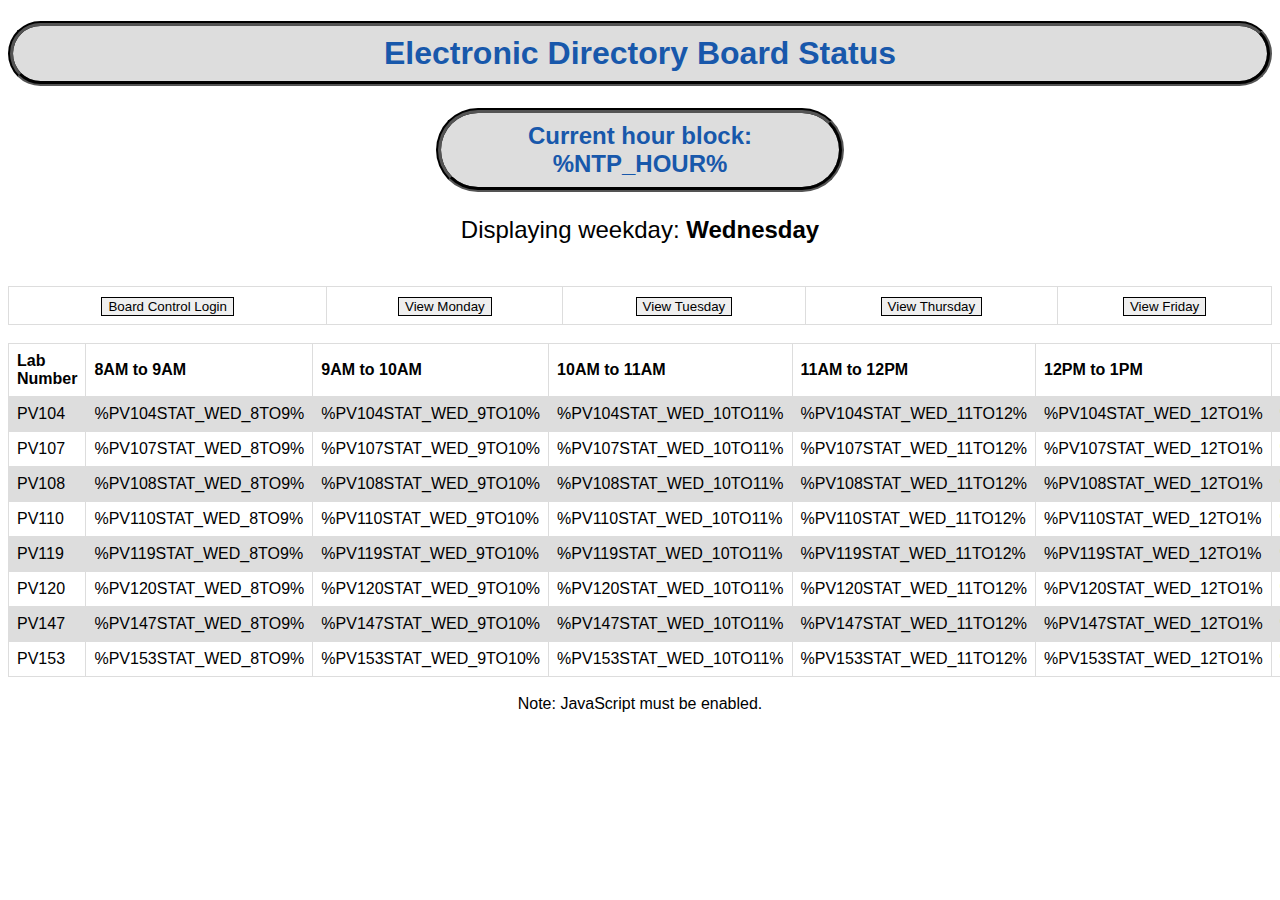
<file: CST 372 - Winter/ESP32_server_main/data/wednesday.html>
<!--Electronic Directory Board-->
<!--Zak Rowland - 2020-->
<!DOCTYPE html>
<html>
	<head>
		<title>Electronic Directory Board Status</title>
		<meta name="viewport" content="width=device-width, initial-scale=1">
		<link rel="icon" href="data:,">
		<link rel="stylesheet" type="text/css" href="style.css">
	</head>
	<body>
		<h1>Electronic Directory Board Status</h1>
		<center><h2>Current hour block: %NTP_HOUR%</h2></center>
		<p>Displaying weekday: <strong>Wednesday</strong></p>
		<br>
		<table>
			<tr>
				<th>
					<center><form action="/control-directory" target="hidden-form">
						<input name = "control-directory" type="submit" id = "control-directory" value="Board Control Login" onclick="document.location.href='/control-directory';">
					</form>
					<iframe style="display:none" name="hidden-form"></iframe></center>
				</th>
				<th>
					<center><form action="/view-monday" target="hidden-form">
						<input name = "view-monday" type="submit" id = "view-monday" value="View Monday" onclick="document.location.href='/view-monday';">
					</form>
					<iframe style="display:none" name="hidden-form"></iframe></center>
				</th>
				<th>
					<center><form action="/view-tuesday" target="hidden-form">
						<input name = "view-tuesday" type="submit" id = "view-tuesday" value="View Tuesday" onclick="document.location.href='/view-tuesday';">
					</form>
				<iframe style="display:none" name="hidden-form"></iframe></center>
				</th>
				<th>
					<center><form action="/view-thursday" target="hidden-form">
						<input name = "view-thursday" type="submit" id = "view-thursday" value="View Thursday" onclick="document.location.href='/view-thursday';">
					</form>
					<iframe style="display:none" name="hidden-form"></iframe></center>
				</th>
				<th>
					<center><form action="/view-friday" target="hidden-form">
						<input name = "view-friday" type="submit" id = "view-friday" value="View Friday" onclick="document.location.href='/view-friday';">
					</form>
					<iframe style="display:none" name="hidden-form"></iframe></center>
				</th>
			</tr>
		</table>
		<br>
		<table>
			<tr>
				<th>Lab Number</th>
				<th>8AM to 9AM</th>
                <th>9AM to 10AM</th>
                <th>10AM to 11AM</th>
                <th>11AM to 12PM</th>
                <th>12PM to 1PM</th>
                <th>1PM to 2PM</th>
                <th>2PM to 3PM</th>
                <th>3PM to 4PM</th>
                <th>4PM to 5PM</th>
                <th>5PM to 6PM</th>
			</tr>
			<tr>
				<td>PV104</td>
				<td>%PV104STAT_WED_8TO9%</td>
                <td>%PV104STAT_WED_9TO10%</td>
                <td>%PV104STAT_WED_10TO11%</td>
                <td>%PV104STAT_WED_11TO12%</td>
                <td>%PV104STAT_WED_12TO1%</td>
                <td>%PV104STAT_WED_1TO2%</td>
                <td>%PV104STAT_WED_2TO3%</td>
                <td>%PV104STAT_WED_3TO4%</td>
                <td>%PV104STAT_WED_4TO5%</td>
                <td>%PV104STAT_WED_5TO6%</td>
			</tr>
			<tr>
				<td>PV107</td>
				<td>%PV107STAT_WED_8TO9%</td>
                <td>%PV107STAT_WED_9TO10%</td>
                <td>%PV107STAT_WED_10TO11%</td>
                <td>%PV107STAT_WED_11TO12%</td>
                <td>%PV107STAT_WED_12TO1%</td>
                <td>%PV107STAT_WED_1TO2%</td>
                <td>%PV107STAT_WED_2TO3%</td>
                <td>%PV107STAT_WED_3TO4%</td>
                <td>%PV107STAT_WED_4TO5%</td>
                <td>%PV107STAT_WED_5TO6%</td>
			</tr>
			<tr>
				<td>PV108</td>
				<td>%PV108STAT_WED_8TO9%</td>
                <td>%PV108STAT_WED_9TO10%</td>
                <td>%PV108STAT_WED_10TO11%</td>
                <td>%PV108STAT_WED_11TO12%</td>
                <td>%PV108STAT_WED_12TO1%</td>
                <td>%PV108STAT_WED_1TO2%</td>
                <td>%PV108STAT_WED_2TO3%</td>
                <td>%PV108STAT_WED_3TO4%</td>
                <td>%PV108STAT_WED_4TO5%</td>
                <td>%PV108STAT_WED_5TO6%</td>
			</tr>
			<tr>
				<td>PV110</td>
				<td>%PV110STAT_WED_8TO9%</td>
                <td>%PV110STAT_WED_9TO10%</td>
                <td>%PV110STAT_WED_10TO11%</td>
                <td>%PV110STAT_WED_11TO12%</td>
                <td>%PV110STAT_WED_12TO1%</td>
                <td>%PV110STAT_WED_1TO2%</td>
                <td>%PV110STAT_WED_2TO3%</td>
                <td>%PV110STAT_WED_3TO4%</td>
                <td>%PV110STAT_WED_4TO5%</td>
                <td>%PV110STAT_WED_5TO6%</td>
			</tr>
			<tr>
				<td>PV119</td>
				<td>%PV119STAT_WED_8TO9%</td>
                <td>%PV119STAT_WED_9TO10%</td>
                <td>%PV119STAT_WED_10TO11%</td>
                <td>%PV119STAT_WED_11TO12%</td>
                <td>%PV119STAT_WED_12TO1%</td>
                <td>%PV119STAT_WED_1TO2%</td>
                <td>%PV119STAT_WED_2TO3%</td>
                <td>%PV119STAT_WED_3TO4%</td>
                <td>%PV119STAT_WED_4TO5%</td>
                <td>%PV119STAT_WED_5TO6%</td>
			</tr>
			<tr>
				<td>PV120</td>
				<td>%PV120STAT_WED_8TO9%</td>
                <td>%PV120STAT_WED_9TO10%</td>
                <td>%PV120STAT_WED_10TO11%</td>
                <td>%PV120STAT_WED_11TO12%</td>
                <td>%PV120STAT_WED_12TO1%</td>
                <td>%PV120STAT_WED_1TO2%</td>
                <td>%PV120STAT_WED_2TO3%</td>
                <td>%PV120STAT_WED_3TO4%</td>
                <td>%PV120STAT_WED_4TO5%</td>
                <td>%PV120STAT_WED_5TO6%</td>
			</tr>
			<tr>
				<td>PV147</td>
				<td>%PV147STAT_WED_8TO9%</td>
                <td>%PV147STAT_WED_9TO10%</td>
                <td>%PV147STAT_WED_10TO11%</td>
                <td>%PV147STAT_WED_11TO12%</td>
                <td>%PV147STAT_WED_12TO1%</td>
                <td>%PV147STAT_WED_1TO2%</td>
                <td>%PV147STAT_WED_2TO3%</td>
                <td>%PV147STAT_WED_3TO4%</td>
                <td>%PV147STAT_WED_4TO5%</td>
                <td>%PV147STAT_WED_5TO6%</td>
			</tr>
			<tr>
				<td>PV153</td>
				<td>%PV153STAT_WED_8TO9%</td>
                <td>%PV153STAT_WED_9TO10%</td>
                <td>%PV153STAT_WED_10TO11%</td>
                <td>%PV153STAT_WED_11TO12%</td>
                <td>%PV153STAT_WED_12TO1%</td>
                <td>%PV153STAT_WED_1TO2%</td>
                <td>%PV153STAT_WED_2TO3%</td>
                <td>%PV153STAT_WED_3TO4%</td>
                <td>%PV153STAT_WED_4TO5%</td>
                <td>%PV153STAT_WED_5TO6%</td>
			</tr>
		</table>
        <br>
		Note: JavaScript must be enabled.
	</body>
</html>
</file>
<file: CST 372 - Winter/ESP32_server_main/data/style.css>
html{
  font-family: Helvetica, Arial;
  display: inline-block;
  margin: 0px auto;
  text-align: center;
}

h1{
  color: #1858ab;
  padding: 1vh;
  border: 5px;
  border-radius: 100px;
  border-style: groove;
  border-color: black;
  background-color: #dddddd;
} 

h2{
  color: #1858ab;
  padding: 1vh;
  border: 5px;
  border-radius: 100px;
  border-style: groove;
  border-color: black;
  background-color: #dddddd; 
  width: 30%;
}

p{
  font-size: 1.5rem;
}

table {
  font-family: Arial, sans-serif;
  border-collapse: collapse;
  width: 100%;
}

td, th {
  border: 1px solid #dddddd;
  text-align: left;
  padding: 8px;
}

tr:nth-child(even) {
  background-color: #dddddd;
}

input {
  margin-top: 2px;
  border: 1px solid black;
  vertical-align: middle;
  padding-top: 1px;
  padding-bottom: 1px;
}

select {
  margin-top: 2px;
  padding-top: 1px;
  padding-bottom: 1px;
  vertical-align: middle;
}
</file>
